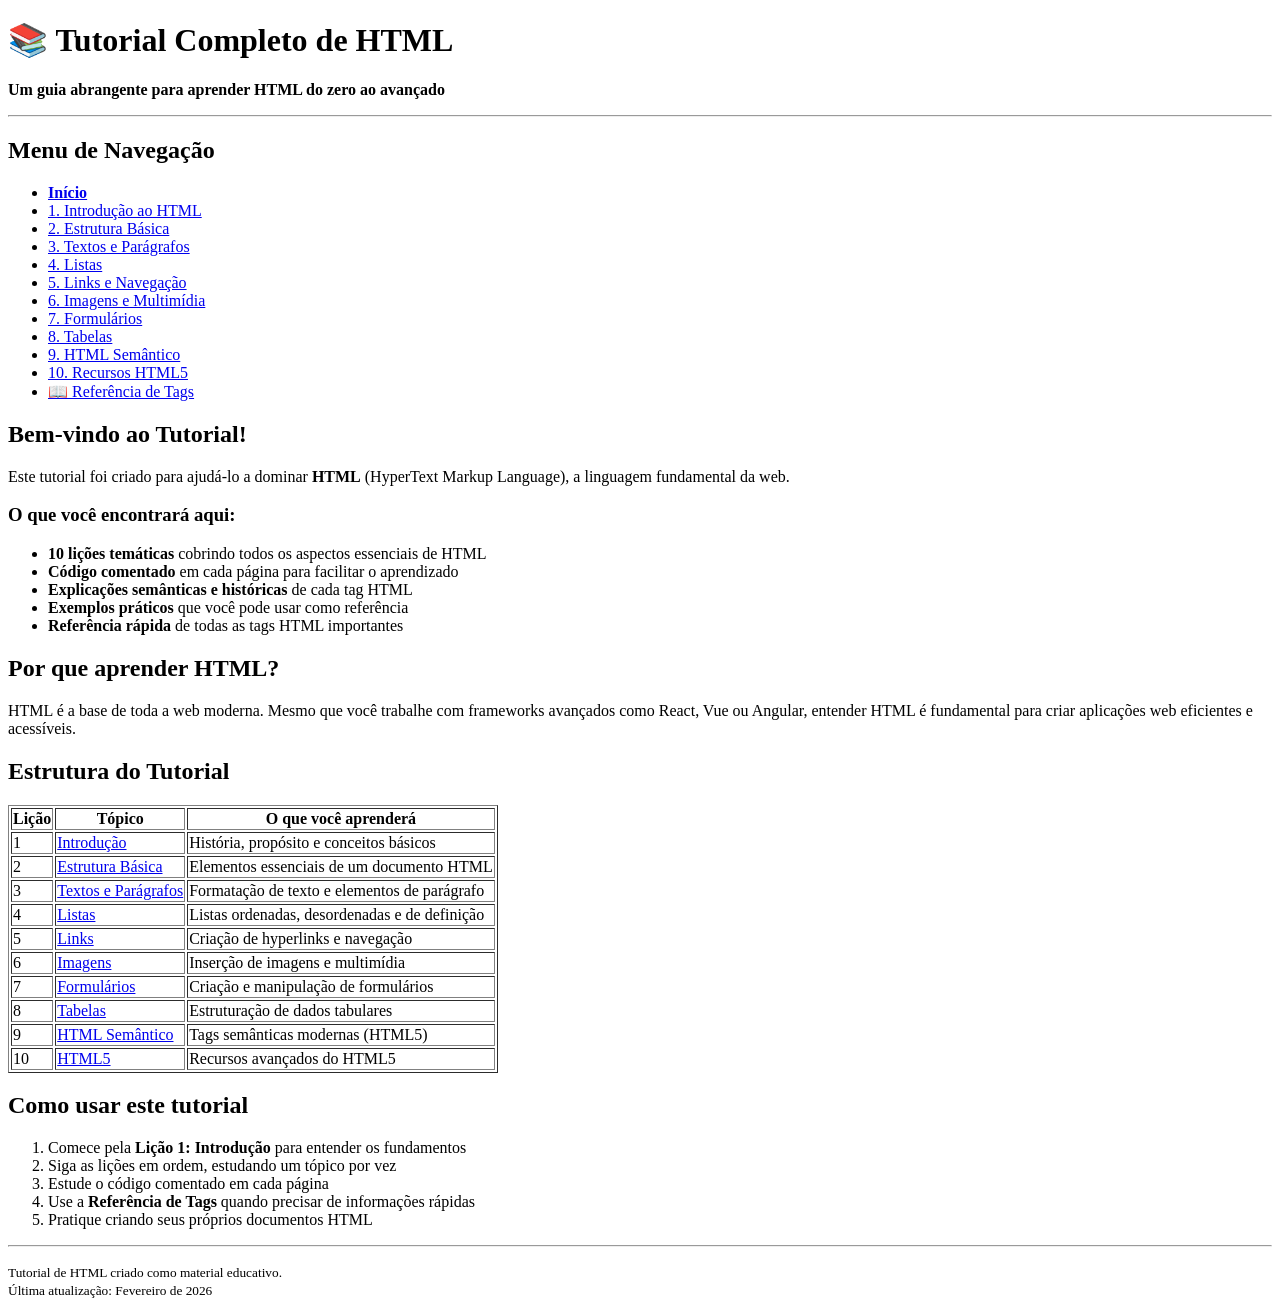
<file: index.html>
<!DOCTYPE html>
<html lang="pt-BR">
<head>
    <!-- Meta tags obrigatórias para configurar o documento HTML -->
    <meta charset="UTF-8">
    <meta name="viewport" content="width=device-width, initial-scale=1.0">
    <title>Tutorial Completo de HTML - Página Inicial</title>
</head>
<body>
    <!-- Estrutura semântica básica com header, nav, main e footer -->
    
    <header>
        <h1>📚 Tutorial Completo de HTML</h1>
        <p>
            <strong>Um guia abrangente para aprender HTML do zero ao avançado</strong>
        </p>
        <hr>
    </header>

    <!-- Menu de navegação principal -->
    <nav>
        <h2>Menu de Navegação</h2>
        <ul>
            <li><a href="index.html"><strong>Início</strong></a></li>
            <li><a href="01-introducao.html">1. Introdução ao HTML</a></li>
            <li><a href="02-estrutura-basica.html">2. Estrutura Básica</a></li>
            <li><a href="03-textos-paragrafos.html">3. Textos e Parágrafos</a></li>
            <li><a href="04-listas.html">4. Listas</a></li>
            <li><a href="05-links-navegacao.html">5. Links e Navegação</a></li>
            <li><a href="06-imagens.html">6. Imagens e Multimídia</a></li>
            <li><a href="07-formularios.html">7. Formulários</a></li>
            <li><a href="08-tabelas.html">8. Tabelas</a></li>
            <li><a href="09-semantica.html">9. HTML Semântico</a></li>
            <li><a href="10-html5.html">10. Recursos HTML5</a></li>
            <li><a href="referencia-tags.html">📖 Referência de Tags</a></li>
        </ul>
    </nav>

    <!-- Conteúdo principal da página -->
    <main>
        <section>
            <h2>Bem-vindo ao Tutorial!</h2>
            <p>
                Este tutorial foi criado para ajudá-lo a dominar <strong>HTML</strong> 
                (HyperText Markup Language), a linguagem fundamental da web.
            </p>

            <h3>O que você encontrará aqui:</h3>
            <ul>
                <li><strong>10 lições temáticas</strong> cobrindo todos os aspectos essenciais de HTML</li>
                <li><strong>Código comentado</strong> em cada página para facilitar o aprendizado</li>
                <li><strong>Explicações semânticas e históricas</strong> de cada tag HTML</li>
                <li><strong>Exemplos práticos</strong> que você pode usar como referência</li>
                <li><strong>Referência rápida</strong> de todas as tags HTML importantes</li>
            </ul>
        </section>

        <section>
            <h2>Por que aprender HTML?</h2>
            <p>
                HTML é a base de toda a web moderna. Mesmo que você trabalhe com frameworks 
                avançados como React, Vue ou Angular, entender HTML é fundamental para criar 
                aplicações web eficientes e acessíveis.
            </p>
        </section>

        <section>
            <h2>Estrutura do Tutorial</h2>
            <table border="1">
                <thead>
                    <tr>
                        <th>Lição</th>
                        <th>Tópico</th>
                        <th>O que você aprenderá</th>
                    </tr>
                </thead>
                <tbody>
                    <tr>
                        <td>1</td>
                        <td><a href="01-introducao.html">Introdução</a></td>
                        <td>História, propósito e conceitos básicos</td>
                    </tr>
                    <tr>
                        <td>2</td>
                        <td><a href="02-estrutura-basica.html">Estrutura Básica</a></td>
                        <td>Elementos essenciais de um documento HTML</td>
                    </tr>
                    <tr>
                        <td>3</td>
                        <td><a href="03-textos-paragrafos.html">Textos e Parágrafos</a></td>
                        <td>Formatação de texto e elementos de parágrafo</td>
                    </tr>
                    <tr>
                        <td>4</td>
                        <td><a href="04-listas.html">Listas</a></td>
                        <td>Listas ordenadas, desordenadas e de definição</td>
                    </tr>
                    <tr>
                        <td>5</td>
                        <td><a href="05-links-navegacao.html">Links</a></td>
                        <td>Criação de hyperlinks e navegação</td>
                    </tr>
                    <tr>
                        <td>6</td>
                        <td><a href="06-imagens.html">Imagens</a></td>
                        <td>Inserção de imagens e multimídia</td>
                    </tr>
                    <tr>
                        <td>7</td>
                        <td><a href="07-formularios.html">Formulários</a></td>
                        <td>Criação e manipulação de formulários</td>
                    </tr>
                    <tr>
                        <td>8</td>
                        <td><a href="08-tabelas.html">Tabelas</a></td>
                        <td>Estruturação de dados tabulares</td>
                    </tr>
                    <tr>
                        <td>9</td>
                        <td><a href="09-semantica.html">HTML Semântico</a></td>
                        <td>Tags semânticas modernas (HTML5)</td>
                    </tr>
                    <tr>
                        <td>10</td>
                        <td><a href="10-html5.html">HTML5</a></td>
                        <td>Recursos avançados do HTML5</td>
                    </tr>
                </tbody>
            </table>
        </section>

        <section>
            <h2>Como usar este tutorial</h2>
            <ol>
                <li>Comece pela <strong>Lição 1: Introdução</strong> para entender os fundamentos</li>
                <li>Siga as lições em ordem, estudando um tópico por vez</li>
                <li>Estude o código comentado em cada página</li>
                <li>Use a <strong>Referência de Tags</strong> quando precisar de informações rápidas</li>
                <li>Pratique criando seus próprios documentos HTML</li>
            </ol>
        </section>

    </main>

    <!-- Rodapé do site -->
    <footer>
        <hr>
        <p>
            <small>
                Tutorial de HTML criado como material educativo.
                <br>
                Última atualização: Fevereiro de 2026
            </small>
        </p>
    </footer>

</body>
</html>
</file>
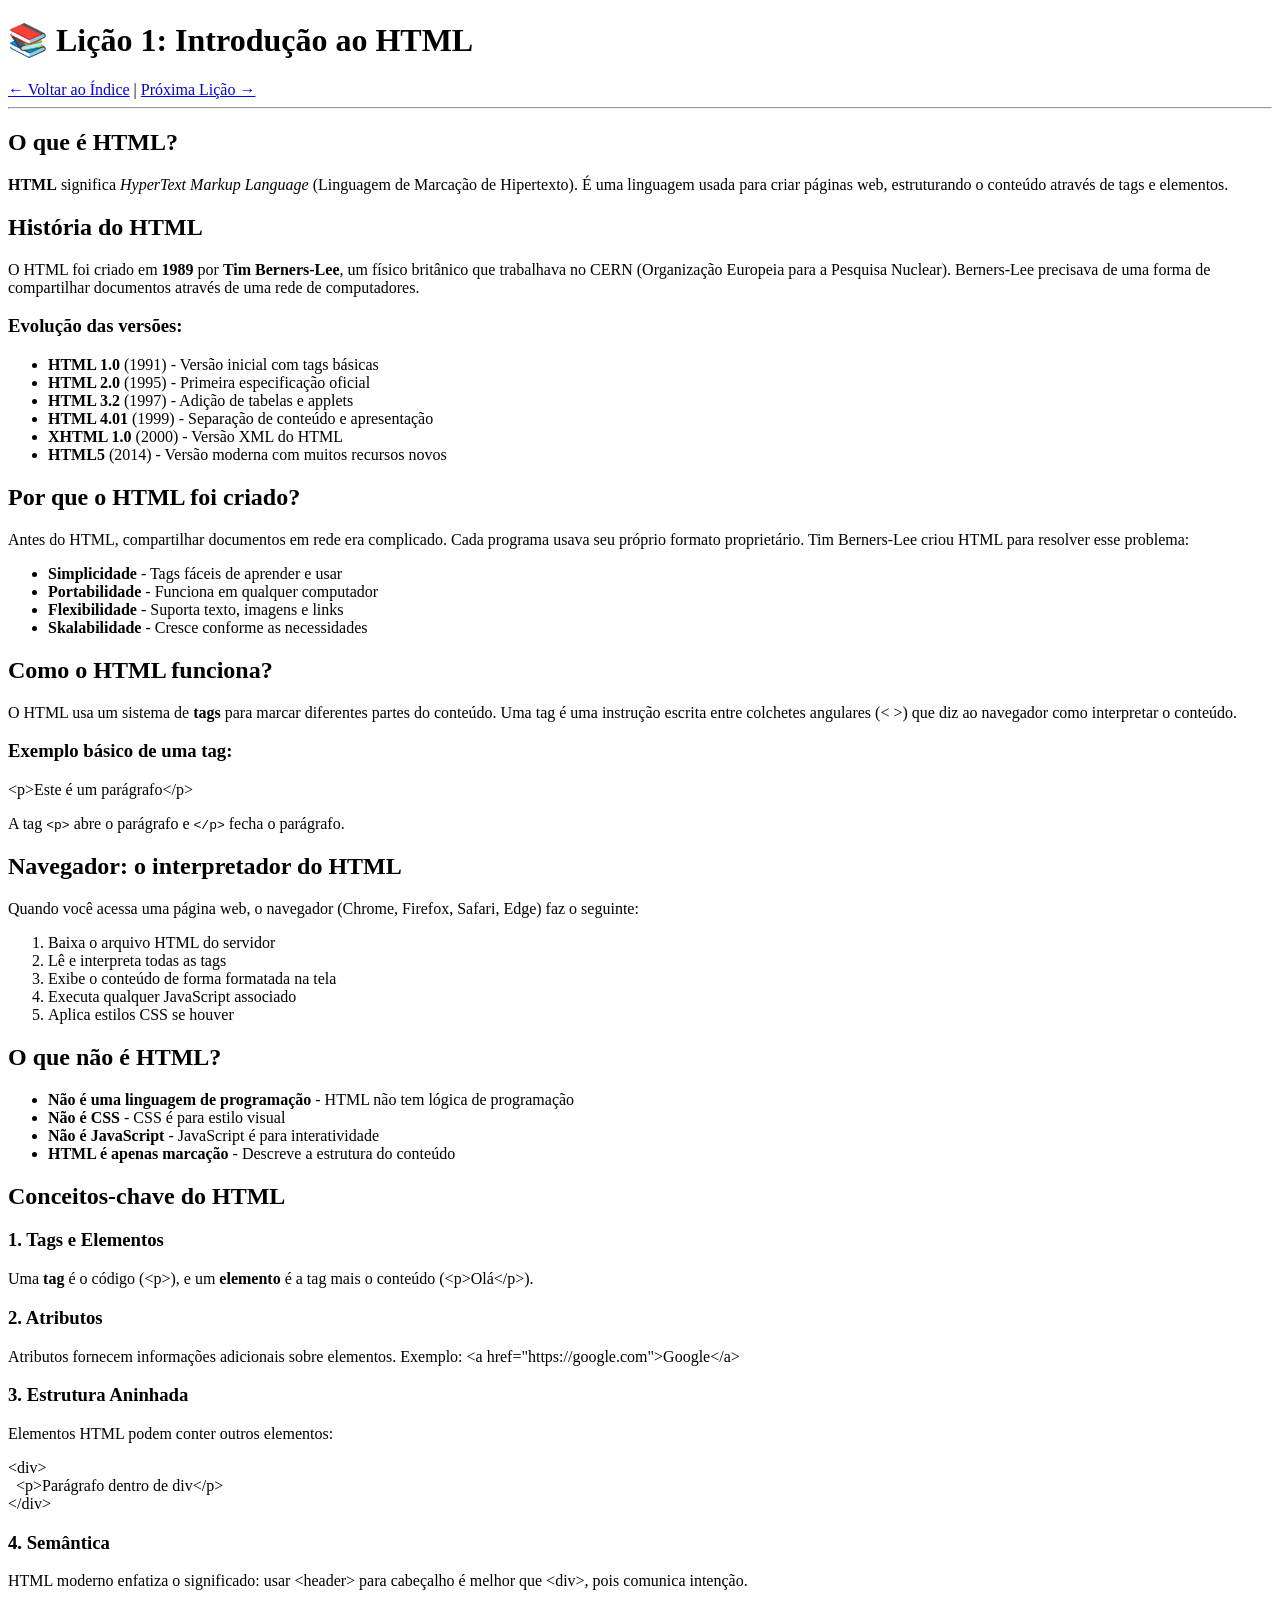
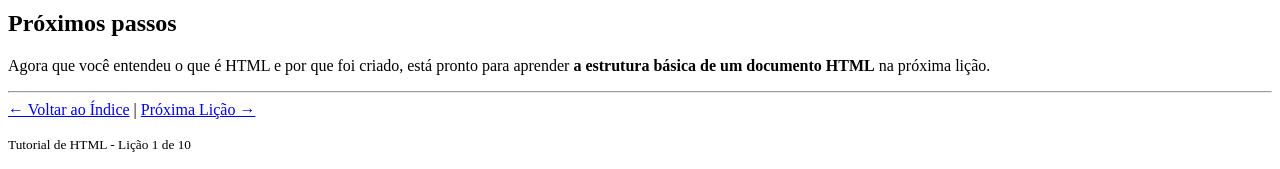
<file: 01-introducao.html>
<!DOCTYPE html>
<html lang="pt-BR">
<head>
    <meta charset="UTF-8">
    <meta name="viewport" content="width=device-width, initial-scale=1.0">
    <title>Lição 1: Introdução ao HTML</title>
</head>
<body>

    <header>
        <h1>📚 Lição 1: Introdução ao HTML</h1>
        <nav>
            <a href="index.html">← Voltar ao Índice</a> | 
            <a href="02-estrutura-basica.html">Próxima Lição →</a>
        </nav>
        <hr>
    </header>

    <main>
        <section>
            <h2>O que é HTML?</h2>
            <p>
                <strong>HTML</strong> significa <em>HyperText Markup Language</em> 
                (Linguagem de Marcação de Hipertexto). É uma linguagem usada para 
                criar páginas web, estruturando o conteúdo através de tags e elementos.
            </p>
        </section>

        <section>
            <h2>História do HTML</h2>
            <p>
                O HTML foi criado em <strong>1989</strong> por <strong>Tim Berners-Lee</strong>, 
                um físico britânico que trabalhava no CERN (Organização Europeia para a Pesquisa Nuclear). 
                Berners-Lee precisava de uma forma de compartilhar documentos através de uma rede de computadores.
            </p>

            <h3>Evolução das versões:</h3>
            <ul>
                <li><strong>HTML 1.0</strong> (1991) - Versão inicial com tags básicas</li>
                <li><strong>HTML 2.0</strong> (1995) - Primeira especificação oficial</li>
                <li><strong>HTML 3.2</strong> (1997) - Adição de tabelas e applets</li>
                <li><strong>HTML 4.01</strong> (1999) - Separação de conteúdo e apresentação</li>
                <li><strong>XHTML 1.0</strong> (2000) - Versão XML do HTML</li>
                <li><strong>HTML5</strong> (2014) - Versão moderna com muitos recursos novos</li>
            </ul>
        </section>

        <section>
            <h2>Por que o HTML foi criado?</h2>
            <p>
                Antes do HTML, compartilhar documentos em rede era complicado. Cada programa usava 
                seu próprio formato proprietário. Tim Berners-Lee criou HTML para resolver esse problema:
            </p>
            <ul>
                <li><strong>Simplicidade</strong> - Tags fáceis de aprender e usar</li>
                <li><strong>Portabilidade</strong> - Funciona em qualquer computador</li>
                <li><strong>Flexibilidade</strong> - Suporta texto, imagens e links</li>
                <li><strong>Skalabilidade</strong> - Cresce conforme as necessidades</li>
            </ul>
        </section>

        <section>
            <h2>Como o HTML funciona?</h2>
            <p>
                O HTML usa um sistema de <strong>tags</strong> para marcar diferentes partes do conteúdo. 
                Uma tag é uma instrução escrita entre colchetes angulares (&lt; &gt;) que diz ao navegador 
                como interpretar o conteúdo.
            </p>

            <h3>Exemplo básico de uma tag:</h3>
            <p>
                &lt;p&gt;Este é um parágrafo&lt;/p&gt;
            </p>
            <p>
                A tag <code>&lt;p&gt;</code> abre o parágrafo e 
                <code>&lt;/p&gt;</code> fecha o parágrafo.
            </p>
        </section>

        <section>
            <h2>Navegador: o interpretador do HTML</h2>
            <p>
                Quando você acessa uma página web, o navegador (Chrome, Firefox, Safari, Edge) 
                faz o seguinte:
            </p>
            <ol>
                <li>Baixa o arquivo HTML do servidor</li>
                <li>Lê e interpreta todas as tags</li>
                <li>Exibe o conteúdo de forma formatada na tela</li>
                <li>Executa qualquer JavaScript associado</li>
                <li>Aplica estilos CSS se houver</li>
            </ol>
        </section>

        <section>
            <h2>O que não é HTML?</h2>
            <ul>
                <li><strong>Não é uma linguagem de programação</strong> - HTML não tem lógica de programação</li>
                <li><strong>Não é CSS</strong> - CSS é para estilo visual</li>
                <li><strong>Não é JavaScript</strong> - JavaScript é para interatividade</li>
                <li><strong>HTML é apenas marcação</strong> - Descreve a estrutura do conteúdo</li>
            </ul>
        </section>

        <section>
            <h2>Conceitos-chave do HTML</h2>

            <h3>1. Tags e Elementos</h3>
            <p>
                Uma <strong>tag</strong> é o código (&lt;p&gt;), 
                e um <strong>elemento</strong> é a tag mais o conteúdo (&lt;p&gt;Olá&lt;/p&gt;).
            </p>

            <h3>2. Atributos</h3>
            <p>
                Atributos fornecem informações adicionais sobre elementos. 
                Exemplo: &lt;a href="https://google.com"&gt;Google&lt;/a&gt;
            </p>

            <h3>3. Estrutura Aninhada</h3>
            <p>
                Elementos HTML podem conter outros elementos:
            </p>
            <p>
                &lt;div&gt;<br>
                &nbsp;&nbsp;&lt;p&gt;Parágrafo dentro de div&lt;/p&gt;<br>
                &lt;/div&gt;
            </p>

            <h3>4. Semântica</h3>
            <p>
                HTML moderno enfatiza o significado: usar &lt;header&gt; para cabeçalho 
                é melhor que &lt;div&gt;, pois comunica intenção.
            </p>
        </section>

        <section>
            <h2>Próximos passos</h2>
            <p>
                Agora que você entendeu o que é HTML e por que foi criado, 
                está pronto para aprender <strong>a estrutura básica de um documento HTML</strong> 
                na próxima lição.
            </p>
        </section>

    </main>

    <footer>
        <hr>
        <nav>
            <a href="index.html">← Voltar ao Índice</a> | 
            <a href="02-estrutura-basica.html">Próxima Lição →</a>
        </nav>
        <p><small>Tutorial de HTML - Lição 1 de 10</small></p>
    </footer>

</body>
</html>
</file>
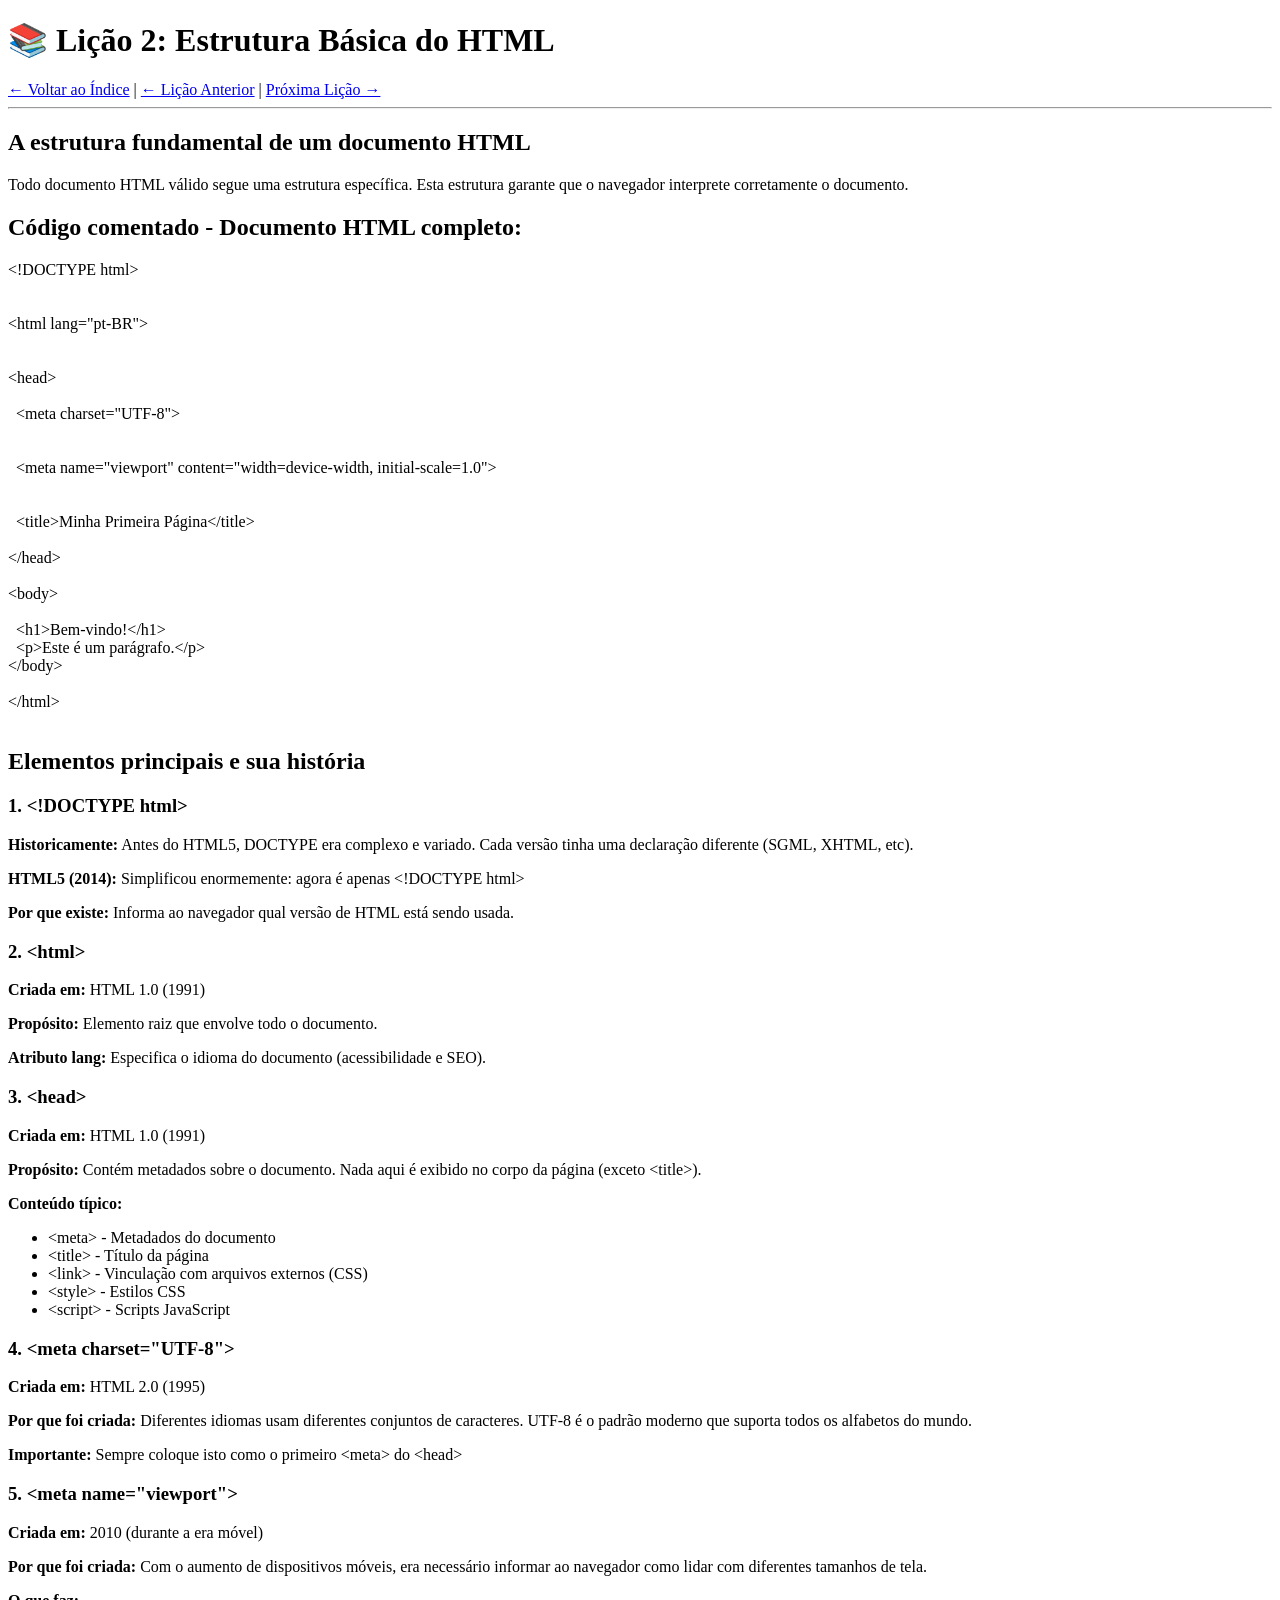
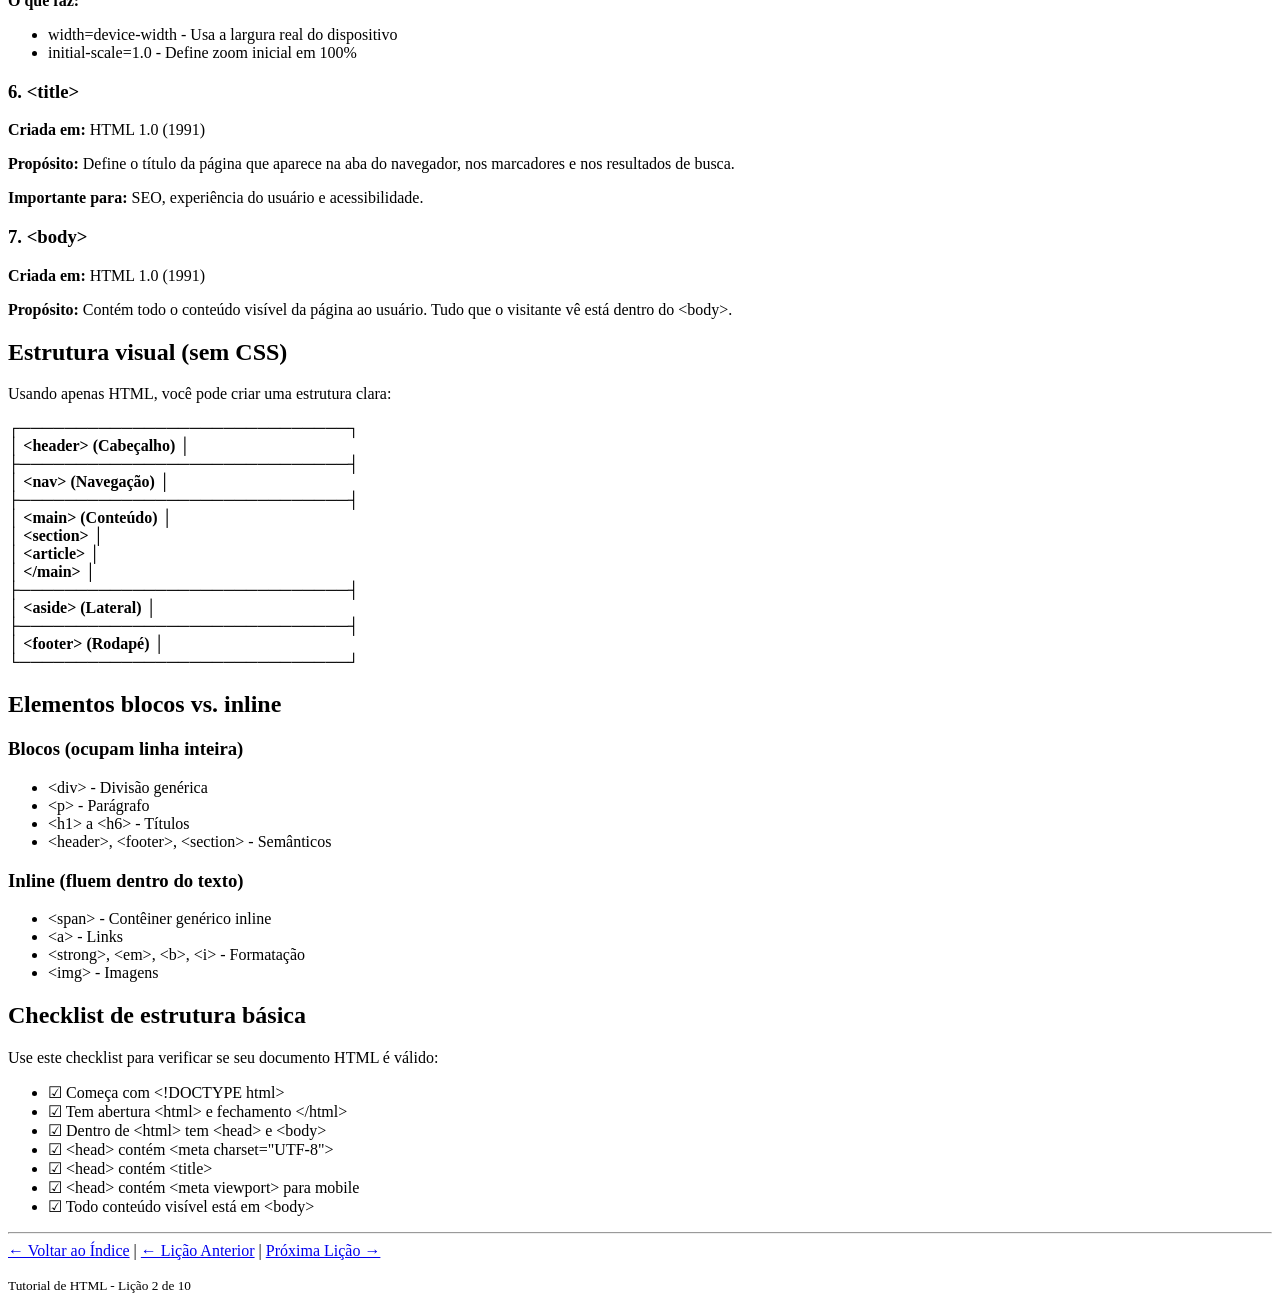
<file: 02-estrutura-basica.html>
<!DOCTYPE html>
<html lang="pt-BR">
<head>
    <meta charset="UTF-8">
    <meta name="viewport" content="width=device-width, initial-scale=1.0">
    <title>Lição 2: Estrutura Básica do HTML</title>
</head>
<body>

    <header>
        <h1>📚 Lição 2: Estrutura Básica do HTML</h1>
        <nav>
            <a href="index.html">← Voltar ao Índice</a> | 
            <a href="01-introducao.html">← Lição Anterior</a> |
            <a href="03-textos-paragrafos.html">Próxima Lição →</a>
        </nav>
        <hr>
    </header>

    <main>
        <section>
            <h2>A estrutura fundamental de um documento HTML</h2>
            <p>
                Todo documento HTML válido segue uma estrutura específica. 
                Esta estrutura garante que o navegador interprete corretamente o documento.
            </p>
        </section>

        <!-- Exemplo completo com comentários -->
        <section>
            <h2>Código comentado - Documento HTML completo:</h2>
            <p>
                &lt;!DOCTYPE html&gt;<br>
                <!-- DOCTYPE declara a versão do HTML (HTML5 neste caso) --><br>
                <br>
                &lt;html lang="pt-BR"&gt;<br>
                <!-- Abre a tag raiz do documento. Lang especifica o idioma --><br>
                <br>
                &lt;head&gt;<br>
                <!-- Seção de metadados e configurações do documento --><br>
                &nbsp;&nbsp;&lt;meta charset="UTF-8"&gt;<br>
                <!-- Define o conjunto de caracteres (UTF-8 para suportar acentos) --><br>
                <br>
                &nbsp;&nbsp;&lt;meta name="viewport" content="width=device-width, initial-scale=1.0"&gt;<br>
                <!-- Configura viewport para sites responsivos --><br>
                <br>
                &nbsp;&nbsp;&lt;title&gt;Minha Primeira Página&lt;/title&gt;<br>
                <!-- Título que aparece na aba do navegador --><br>
                &lt;/head&gt;<br>
                <br>
                &lt;body&gt;<br>
                <!-- Aqui vai todo o conteúdo visível da página --><br>
                &nbsp;&nbsp;&lt;h1&gt;Bem-vindo!&lt;/h1&gt;<br>
                &nbsp;&nbsp;&lt;p&gt;Este é um parágrafo.&lt;/p&gt;<br>
                &lt;/body&gt;<br>
                <br>
                &lt;/html&gt;<br>
                <!-- Fecha o documento HTML --><br>
            </p>
        </section>

        <section>
            <h2>Elementos principais e sua história</h2>

            <h3>1. &lt;!DOCTYPE html&gt;</h3>
            <p>
                <strong>Historicamente:</strong> Antes do HTML5, DOCTYPE era complexo e variado. 
                Cada versão tinha uma declaração diferente (SGML, XHTML, etc).
            </p>
            <p>
                <strong>HTML5 (2014):</strong> Simplificou enormemente: agora é apenas &lt;!DOCTYPE html&gt;
            </p>
            <p>
                <strong>Por que existe:</strong> Informa ao navegador qual versão de HTML está sendo usada.
            </p>

            <h3>2. &lt;html&gt;</h3>
            <p>
                <strong>Criada em:</strong> HTML 1.0 (1991)
            </p>
            <p>
                <strong>Propósito:</strong> Elemento raiz que envolve todo o documento.
            </p>
            <p>
                <strong>Atributo lang:</strong> Especifica o idioma do documento (acessibilidade e SEO).
            </p>

            <h3>3. &lt;head&gt;</h3>
            <p>
                <strong>Criada em:</strong> HTML 1.0 (1991)
            </p>
            <p>
                <strong>Propósito:</strong> Contém metadados sobre o documento. 
                Nada aqui é exibido no corpo da página (exceto &lt;title&gt;).
            </p>
            <p>
                <strong>Conteúdo típico:</strong>
            </p>
            <ul>
                <li>&lt;meta&gt; - Metadados do documento</li>
                <li>&lt;title&gt; - Título da página</li>
                <li>&lt;link&gt; - Vinculação com arquivos externos (CSS)</li>
                <li>&lt;style&gt; - Estilos CSS</li>
                <li>&lt;script&gt; - Scripts JavaScript</li>
            </ul>

            <h3>4. &lt;meta charset="UTF-8"&gt;</h3>
            <p>
                <strong>Criada em:</strong> HTML 2.0 (1995)
            </p>
            <p>
                <strong>Por que foi criada:</strong> Diferentes idiomas usam diferentes conjuntos de caracteres. 
                UTF-8 é o padrão moderno que suporta todos os alfabetos do mundo.
            </p>
            <p>
                <strong>Importante:</strong> Sempre coloque isto como o primeiro &lt;meta&gt; do &lt;head&gt;
            </p>

            <h3>5. &lt;meta name="viewport"&gt;</h3>
            <p>
                <strong>Criada em:</strong> 2010 (durante a era móvel)
            </p>
            <p>
                <strong>Por que foi criada:</strong> Com o aumento de dispositivos móveis, 
                era necessário informar ao navegador como lidar com diferentes tamanhos de tela.
            </p>
            <p>
                <strong>O que faz:</strong> 
            </p>
            <ul>
                <li>width=device-width - Usa a largura real do dispositivo</li>
                <li>initial-scale=1.0 - Define zoom inicial em 100%</li>
            </ul>

            <h3>6. &lt;title&gt;</h3>
            <p>
                <strong>Criada em:</strong> HTML 1.0 (1991)
            </p>
            <p>
                <strong>Propósito:</strong> Define o título da página que aparece na aba do navegador, 
                nos marcadores e nos resultados de busca.
            </p>
            <p>
                <strong>Importante para:</strong> SEO, experiência do usuário e acessibilidade.
            </p>

            <h3>7. &lt;body&gt;</h3>
            <p>
                <strong>Criada em:</strong> HTML 1.0 (1991)
            </p>
            <p>
                <strong>Propósito:</strong> Contém todo o conteúdo visível da página ao usuário. 
                Tudo que o visitante vê está dentro do &lt;body&gt;.
            </p>
        </section>

        <section>
            <h2>Estrutura visual (sem CSS)</h2>
            <p>
                Usando apenas HTML, você pode criar uma estrutura clara:
            </p>

            <p>
                <strong>┌─────────────────────────────┐</strong><br>
                <strong>│ &lt;header&gt; (Cabeçalho)    │</strong><br>
                <strong>├─────────────────────────────┤</strong><br>
                <strong>│ &lt;nav&gt; (Navegação)      │</strong><br>
                <strong>├─────────────────────────────┤</strong><br>
                <strong>│ &lt;main&gt; (Conteúdo)      │</strong><br>
                <strong>│   &lt;section&gt;            │</strong><br>
                <strong>│   &lt;article&gt;            │</strong><br>
                <strong>│ &lt;/main&gt;               │</strong><br>
                <strong>├─────────────────────────────┤</strong><br>
                <strong>│ &lt;aside&gt; (Lateral)      │</strong><br>
                <strong>├─────────────────────────────┤</strong><br>
                <strong>│ &lt;footer&gt; (Rodapé)      │</strong><br>
                <strong>└─────────────────────────────┘</strong>
            </p>
        </section>

        <section>
            <h2>Elementos blocos vs. inline</h2>

            <h3>Blocos (ocupam linha inteira)</h3>
            <ul>
                <li>&lt;div&gt; - Divisão genérica</li>
                <li>&lt;p&gt; - Parágrafo</li>
                <li>&lt;h1&gt; a &lt;h6&gt; - Títulos</li>
                <li>&lt;header&gt;, &lt;footer&gt;, &lt;section&gt; - Semânticos</li>
            </ul>

            <h3>Inline (fluem dentro do texto)</h3>
            <ul>
                <li>&lt;span&gt; - Contêiner genérico inline</li>
                <li>&lt;a&gt; - Links</li>
                <li>&lt;strong&gt;, &lt;em&gt;, &lt;b&gt;, &lt;i&gt; - Formatação</li>
                <li>&lt;img&gt; - Imagens</li>
            </ul>
        </section>

        <section>
            <h2>Checklist de estrutura básica</h2>
            <p>
                Use este checklist para verificar se seu documento HTML é válido:
            </p>
            <ul>
                <li>☑ Começa com &lt;!DOCTYPE html&gt;</li>
                <li>☑ Tem abertura &lt;html&gt; e fechamento &lt;/html&gt;</li>
                <li>☑ Dentro de &lt;html&gt; tem &lt;head&gt; e &lt;body&gt;</li>
                <li>☑ &lt;head&gt; contém &lt;meta charset="UTF-8"&gt;</li>
                <li>☑ &lt;head&gt; contém &lt;title&gt;</li>
                <li>☑ &lt;head&gt; contém &lt;meta viewport&gt; para mobile</li>
                <li>☑ Todo conteúdo visível está em &lt;body&gt;</li>
            </ul>
        </section>

    </main>

    <footer>
        <hr>
        <nav>
            <a href="index.html">← Voltar ao Índice</a> | 
            <a href="01-introducao.html">← Lição Anterior</a> |
            <a href="03-textos-paragrafos.html">Próxima Lição →</a>
        </nav>
        <p><small>Tutorial de HTML - Lição 2 de 10</small></p>
    </footer>

</body>
</html>
</file>
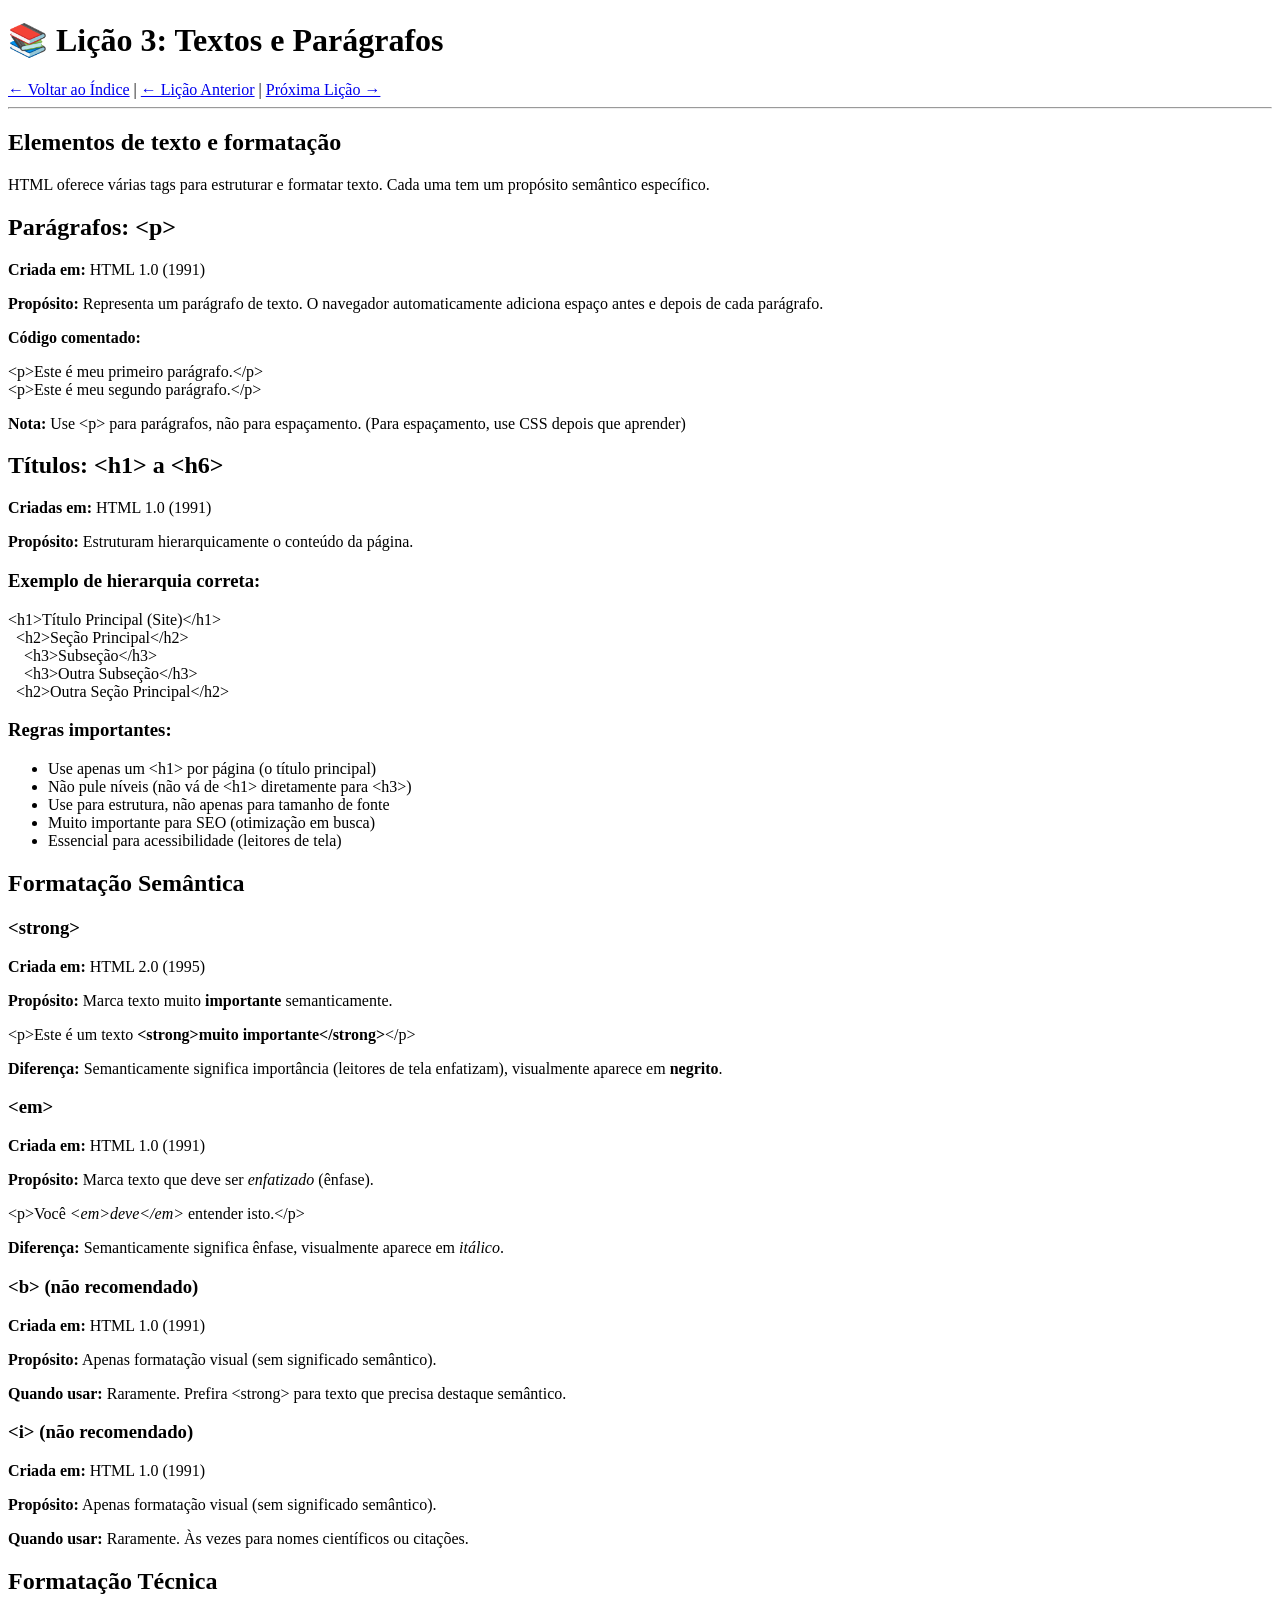
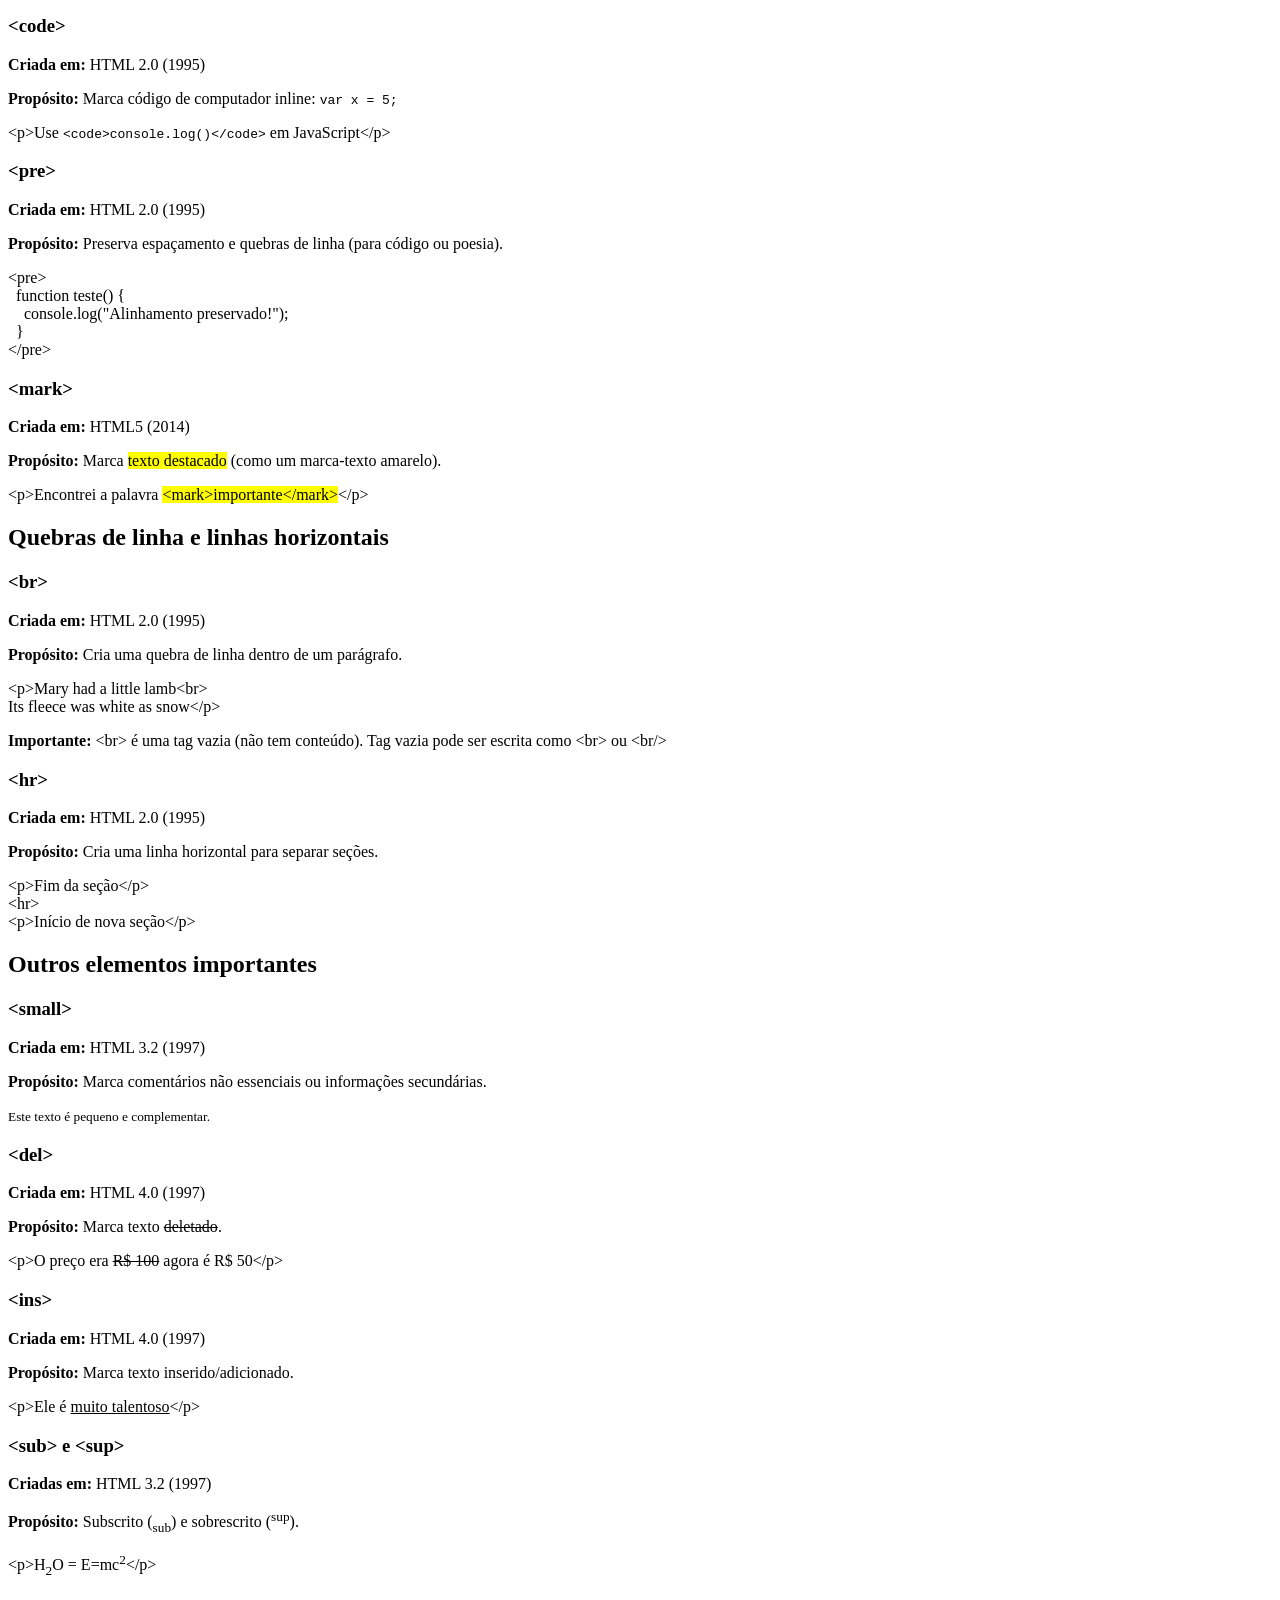
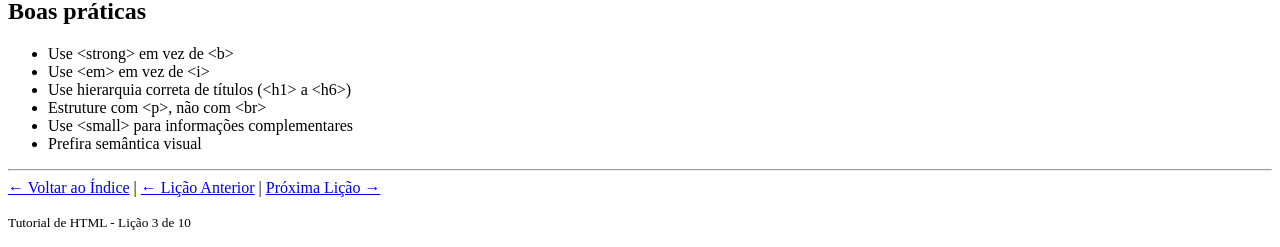
<file: 03-textos-paragrafos.html>
<!DOCTYPE html>
<html lang="pt-BR">
<head>
    <meta charset="UTF-8">
    <meta name="viewport" content="width=device-width, initial-scale=1.0">
    <title>Lição 3: Textos e Parágrafos</title>
</head>
<body>

    <header>
        <h1>📚 Lição 3: Textos e Parágrafos</h1>
        <nav>
            <a href="index.html">← Voltar ao Índice</a> | 
            <a href="02-estrutura-basica.html">← Lição Anterior</a> |
            <a href="04-listas.html">Próxima Lição →</a>
        </nav>
        <hr>
    </header>

    <main>
        <section>
            <h2>Elementos de texto e formatação</h2>
            <p>
                HTML oferece várias tags para estruturar e formatar texto. 
                Cada uma tem um propósito semântico específico.
            </p>
        </section>

        <section>
            <h2>Parágrafos: &lt;p&gt;</h2>
            <p>
                <strong>Criada em:</strong> HTML 1.0 (1991)
            </p>
            <p>
                <strong>Propósito:</strong> Representa um parágrafo de texto. 
                O navegador automaticamente adiciona espaço antes e depois de cada parágrafo.
            </p>
            <p>
                <strong>Código comentado:</strong>
            </p>
            <p>
                &lt;p&gt;Este é meu primeiro parágrafo.&lt;/p&gt;<br>
                &lt;p&gt;Este é meu segundo parágrafo.&lt;/p&gt;
            </p>
            <p>
                <strong>Nota:</strong> Use &lt;p&gt; para parágrafos, não para espaçamento. 
                (Para espaçamento, use CSS depois que aprender)
            </p>
        </section>

        <section>
            <h2>Títulos: &lt;h1&gt; a &lt;h6&gt;</h2>
            <p>
                <strong>Criadas em:</strong> HTML 1.0 (1991)
            </p>
            <p>
                <strong>Propósito:</strong> Estruturam hierarquicamente o conteúdo da página.
            </p>

            <h3>Exemplo de hierarquia correta:</h3>
            <p>
                &lt;h1&gt;Título Principal (Site)&lt;/h1&gt;<br>
                &nbsp;&nbsp;&lt;h2&gt;Seção Principal&lt;/h2&gt;<br>
                &nbsp;&nbsp;&nbsp;&nbsp;&lt;h3&gt;Subseção&lt;/h3&gt;<br>
                &nbsp;&nbsp;&nbsp;&nbsp;&lt;h3&gt;Outra Subseção&lt;/h3&gt;<br>
                &nbsp;&nbsp;&lt;h2&gt;Outra Seção Principal&lt;/h2&gt;
            </p>

            <h3>Regras importantes:</h3>
            <ul>
                <li>Use apenas um &lt;h1&gt; por página (o título principal)</li>
                <li>Não pule níveis (não vá de &lt;h1&gt; diretamente para &lt;h3&gt;)</li>
                <li>Use para estrutura, não apenas para tamanho de fonte</li>
                <li>Muito importante para SEO (otimização em busca)</li>
                <li>Essencial para acessibilidade (leitores de tela)</li>
            </ul>
        </section>

        <section>
            <h2>Formatação Semântica</h2>

            <h3>&lt;strong&gt;</h3>
            <p>
                <strong>Criada em:</strong> HTML 2.0 (1995)
            </p>
            <p>
                <strong>Propósito:</strong> Marca texto muito <strong>importante</strong> semanticamente.
            </p>
            <p>
                &lt;p&gt;Este é um texto <strong>&lt;strong&gt;muito importante&lt;/strong&gt;</strong>&lt;/p&gt;
            </p>
            <p>
                <strong>Diferença:</strong> Semanticamente significa importância (leitores de tela enfatizam), 
                visualmente aparece em <strong>negrito</strong>.
            </p>

            <h3>&lt;em&gt;</h3>
            <p>
                <strong>Criada em:</strong> HTML 1.0 (1991)
            </p>
            <p>
                <strong>Propósito:</strong> Marca texto que deve ser <em>enfatizado</em> (ênfase).
            </p>
            <p>
                &lt;p&gt;Você <em>&lt;em&gt;deve&lt;/em&gt;</em> entender isto.&lt;/p&gt;
            </p>
            <p>
                <strong>Diferença:</strong> Semanticamente significa ênfase, visualmente aparece em <em>itálico</em>.
            </p>

            <h3>&lt;b&gt; (não recomendado)</h3>
            <p>
                <strong>Criada em:</strong> HTML 1.0 (1991)
            </p>
            <p>
                <strong>Propósito:</strong> Apenas formatação visual (sem significado semântico).
            </p>
            <p>
                <strong>Quando usar:</strong> Raramente. Prefira &lt;strong&gt; para texto que precisa destaque semântico.
            </p>

            <h3>&lt;i&gt; (não recomendado)</h3>
            <p>
                <strong>Criada em:</strong> HTML 1.0 (1991)
            </p>
            <p>
                <strong>Propósito:</strong> Apenas formatação visual (sem significado semântico).
            </p>
            <p>
                <strong>Quando usar:</strong> Raramente. Às vezes para nomes científicos ou citações.
            </p>
        </section>

        <section>
            <h2>Formatação Técnica</h2>

            <h3>&lt;code&gt;</h3>
            <p>
                <strong>Criada em:</strong> HTML 2.0 (1995)
            </p>
            <p>
                <strong>Propósito:</strong> Marca código de computador inline: <code>var x = 5;</code>
            </p>
            <p>
                &lt;p&gt;Use <code>&lt;code&gt;console.log()&lt;/code&gt;</code> em JavaScript&lt;/p&gt;
            </p>

            <h3>&lt;pre&gt;</h3>
            <p>
                <strong>Criada em:</strong> HTML 2.0 (1995)
            </p>
            <p>
                <strong>Propósito:</strong> Preserva espaçamento e quebras de linha (para código ou poesia).
            </p>
            <p>
                &lt;pre&gt;<br>
                &nbsp;&nbsp;function teste() {<br>
                &nbsp;&nbsp;&nbsp;&nbsp;console.log("Alinhamento preservado!");<br>
                &nbsp;&nbsp;}<br>
                &lt;/pre&gt;
            </p>

            <h3>&lt;mark&gt;</h3>
            <p>
                <strong>Criada em:</strong> HTML5 (2014)
            </p>
            <p>
                <strong>Propósito:</strong> Marca <mark>texto destacado</mark> (como um marca-texto amarelo).
            </p>
            <p>
                &lt;p&gt;Encontrei a palavra <mark>&lt;mark&gt;importante&lt;/mark&gt;</mark>&lt;/p&gt;
            </p>
        </section>

        <section>
            <h2>Quebras de linha e linhas horizontais</h2>

            <h3>&lt;br&gt;</h3>
            <p>
                <strong>Criada em:</strong> HTML 2.0 (1995)
            </p>
            <p>
                <strong>Propósito:</strong> Cria uma quebra de linha dentro de um parágrafo.
            </p>
            <p>
                &lt;p&gt;Mary had a little lamb&lt;br&gt;<br>
                Its fleece was white as snow&lt;/p&gt;
            </p>
            <p>
                <strong>Importante:</strong> &lt;br&gt; é uma tag vazia (não tem conteúdo). 
                Tag vazia pode ser escrita como &lt;br&gt; ou &lt;br/&gt;
            </p>

            <h3>&lt;hr&gt;</h3>
            <p>
                <strong>Criada em:</strong> HTML 2.0 (1995)
            </p>
            <p>
                <strong>Propósito:</strong> Cria uma linha horizontal para separar seções.
            </p>
            <p>
                &lt;p&gt;Fim da seção&lt;/p&gt;<br>
                &lt;hr&gt;<br>
                &lt;p&gt;Início de nova seção&lt;/p&gt;
            </p>
        </section>

        <section>
            <h2>Outros elementos importantes</h2>

            <h3>&lt;small&gt;</h3>
            <p>
                <strong>Criada em:</strong> HTML 3.2 (1997)
            </p>
            <p>
                <strong>Propósito:</strong> Marca comentários não essenciais ou informações secundárias.
            </p>
            <p>
                <small>Este texto é pequeno e complementar.</small>
            </p>

            <h3>&lt;del&gt;</h3>
            <p>
                <strong>Criada em:</strong> HTML 4.0 (1997)
            </p>
            <p>
                <strong>Propósito:</strong> Marca texto <del>deletado</del>.
            </p>
            <p>
                &lt;p&gt;O preço era <del>R$ 100</del> agora é R$ 50&lt;/p&gt;
            </p>

            <h3>&lt;ins&gt;</h3>
            <p>
                <strong>Criada em:</strong> HTML 4.0 (1997)
            </p>
            <p>
                <strong>Propósito:</strong> Marca texto inserido/adicionado.
            </p>
            <p>
                &lt;p&gt;Ele é <ins>muito talentoso</ins>&lt;/p&gt;
            </p>

            <h3>&lt;sub&gt; e &lt;sup&gt;</h3>
            <p>
                <strong>Criadas em:</strong> HTML 3.2 (1997)
            </p>
            <p>
                <strong>Propósito:</strong> Subscrito (<sub>sub</sub>) e sobrescrito (<sup>sup</sup>).
            </p>
            <p>
                &lt;p&gt;H<sub>2</sub>O = E=mc<sup>2</sup>&lt;/p&gt;
            </p>
        </section>

        <section>
            <h2>Boas práticas</h2>
            <ul>
                <li>Use &lt;strong&gt; em vez de &lt;b&gt;</li>
                <li>Use &lt;em&gt; em vez de &lt;i&gt;</li>
                <li>Use hierarquia correta de títulos (&lt;h1&gt; a &lt;h6&gt;)</li>
                <li>Estruture com &lt;p&gt;, não com &lt;br&gt;</li>
                <li>Use &lt;small&gt; para informações complementares</li>
                <li>Prefira semântica visual</li>
            </ul>
        </section>

    </main>

    <footer>
        <hr>
        <nav>
            <a href="index.html">← Voltar ao Índice</a> | 
            <a href="02-estrutura-basica.html">← Lição Anterior</a> |
            <a href="04-listas.html">Próxima Lição →</a>
        </nav>
        <p><small>Tutorial de HTML - Lição 3 de 10</small></p>
    </footer>

</body>
</html>
</file>
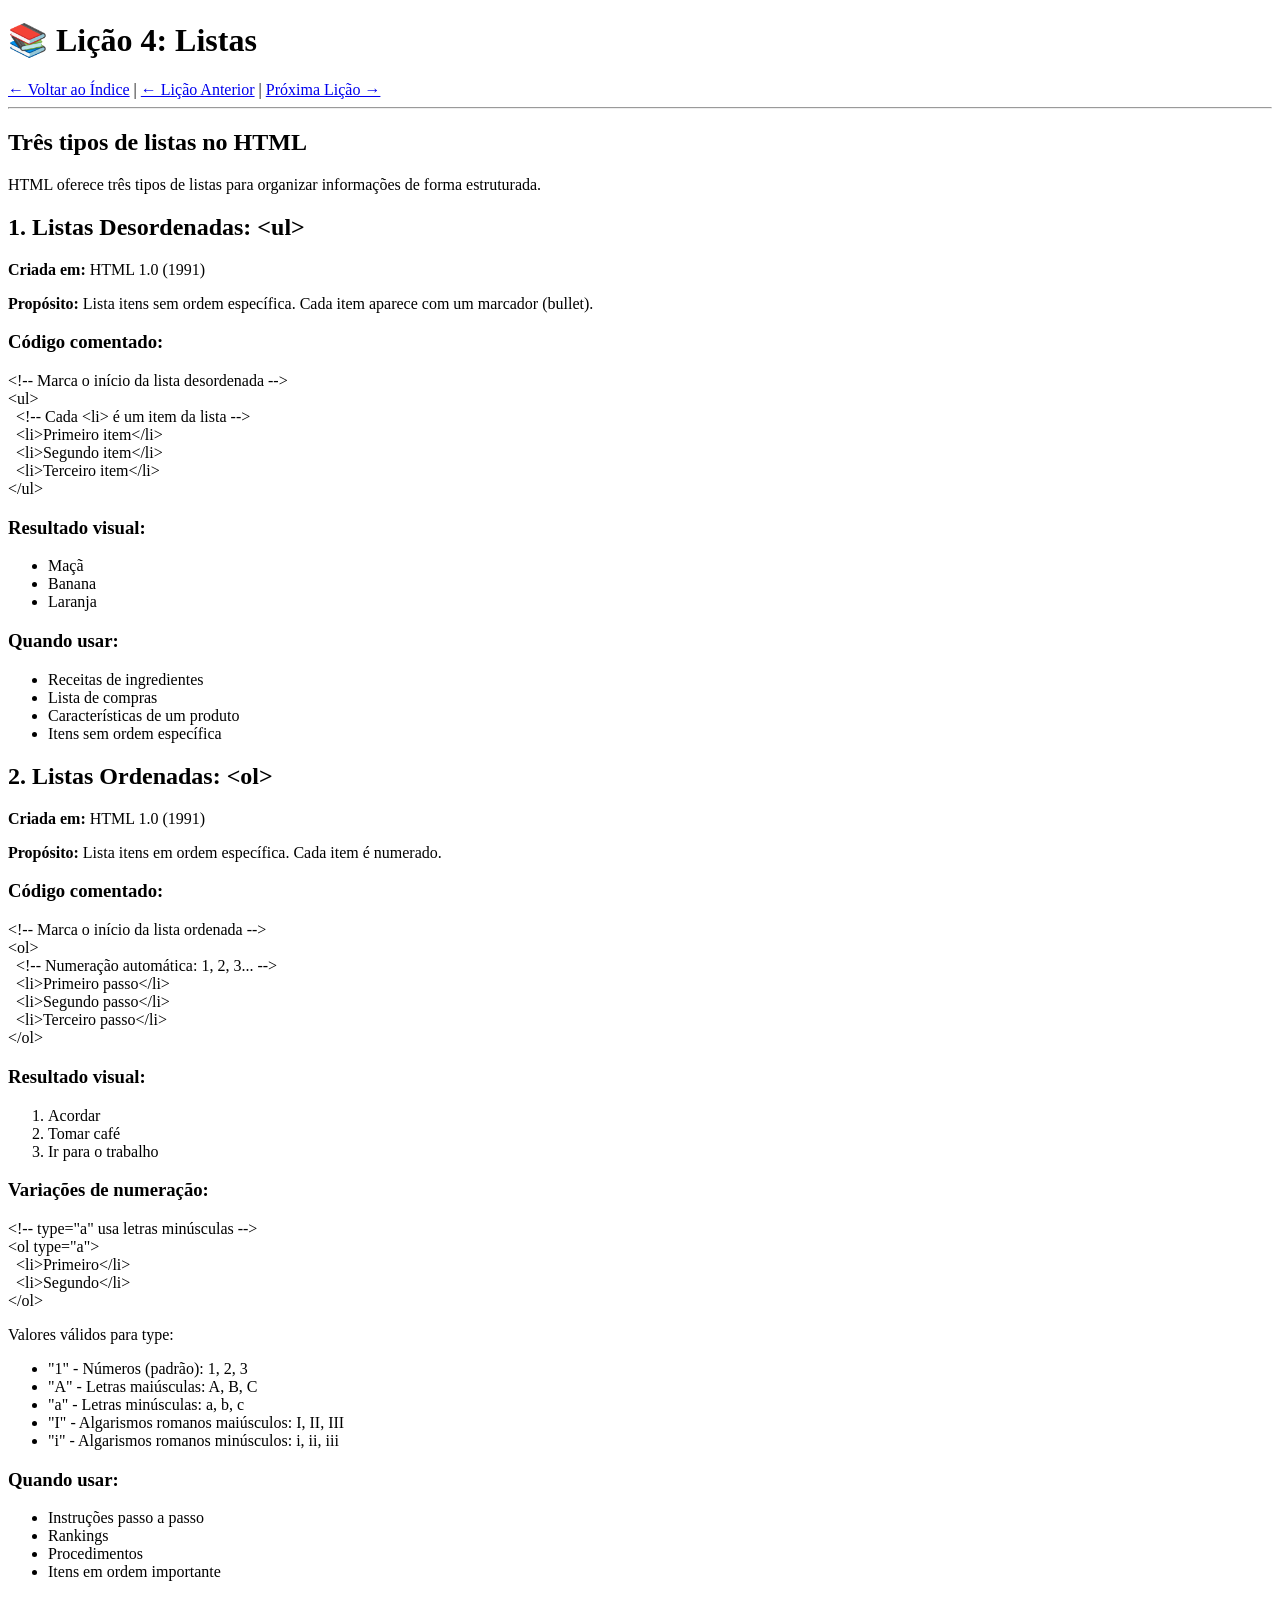
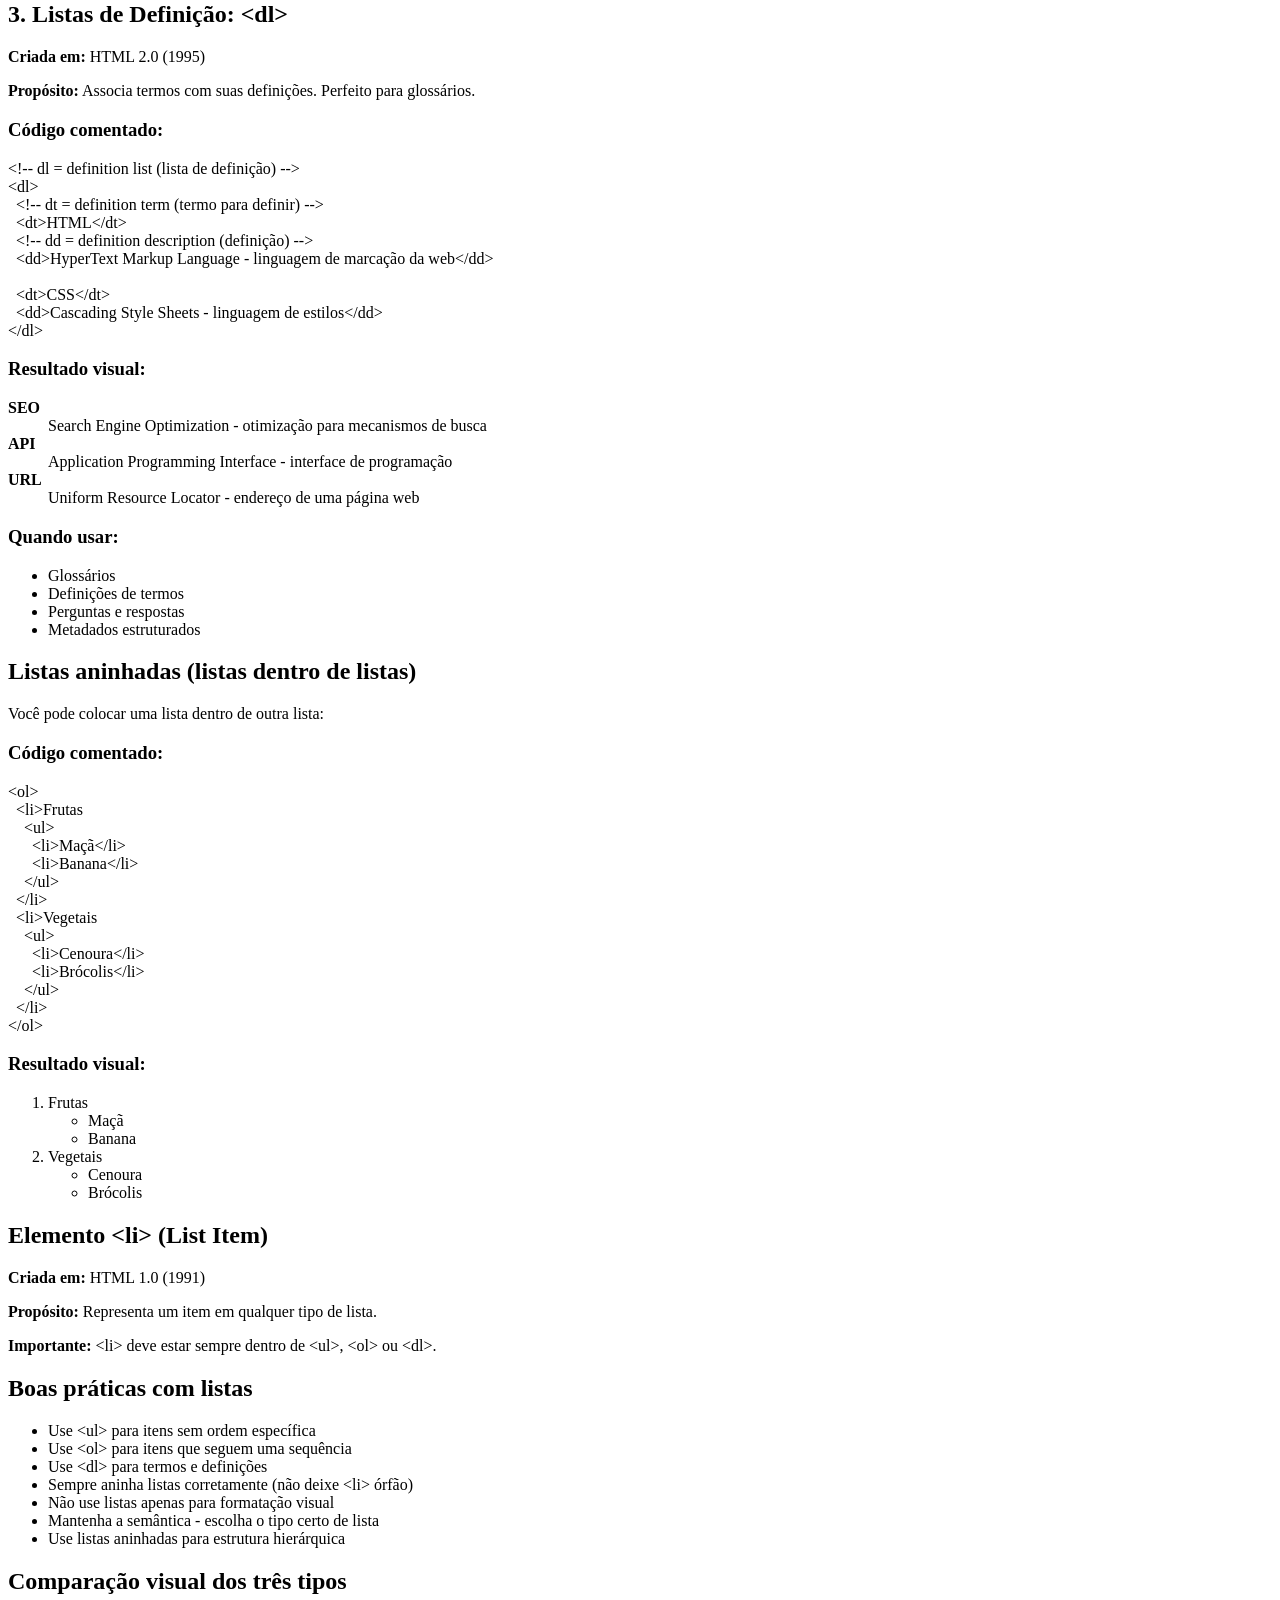
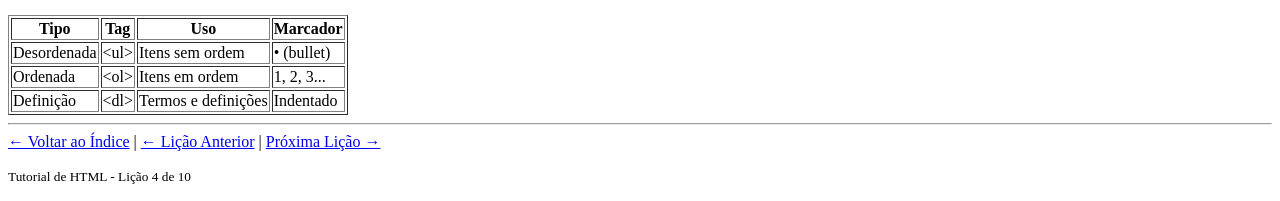
<file: 04-listas.html>
<!DOCTYPE html>
<html lang="pt-BR">
<head>
    <meta charset="UTF-8">
    <meta name="viewport" content="width=device-width, initial-scale=1.0">
    <title>Lição 4: Listas</title>
</head>
<body>

    <header>
        <h1>📚 Lição 4: Listas</h1>
        <nav>
            <a href="index.html">← Voltar ao Índice</a> | 
            <a href="03-textos-paragrafos.html">← Lição Anterior</a> |
            <a href="05-links-navegacao.html">Próxima Lição →</a>
        </nav>
        <hr>
    </header>

    <main>
        <section>
            <h2>Três tipos de listas no HTML</h2>
            <p>
                HTML oferece três tipos de listas para organizar informações de forma estruturada.
            </p>
        </section>

        <section>
            <h2>1. Listas Desordenadas: &lt;ul&gt;</h2>
            <p>
                <strong>Criada em:</strong> HTML 1.0 (1991)
            </p>
            <p>
                <strong>Propósito:</strong> Lista itens sem ordem específica. Cada item aparece com um marcador (bullet).
            </p>

            <h3>Código comentado:</h3>
            <p>
                &lt;!-- Marca o início da lista desordenada --&gt;<br>
                &lt;ul&gt;<br>
                &nbsp;&nbsp;&lt;!-- Cada &lt;li&gt; é um item da lista --&gt;<br>
                &nbsp;&nbsp;&lt;li&gt;Primeiro item&lt;/li&gt;<br>
                &nbsp;&nbsp;&lt;li&gt;Segundo item&lt;/li&gt;<br>
                &nbsp;&nbsp;&lt;li&gt;Terceiro item&lt;/li&gt;<br>
                &lt;/ul&gt;
            </p>

            <h3>Resultado visual:</h3>
            <ul>
                <li>Maçã</li>
                <li>Banana</li>
                <li>Laranja</li>
            </ul>

            <h3>Quando usar:</h3>
            <ul>
                <li>Receitas de ingredientes</li>
                <li>Lista de compras</li>
                <li>Características de um produto</li>
                <li>Itens sem ordem específica</li>
            </ul>
        </section>

        <section>
            <h2>2. Listas Ordenadas: &lt;ol&gt;</h2>
            <p>
                <strong>Criada em:</strong> HTML 1.0 (1991)
            </p>
            <p>
                <strong>Propósito:</strong> Lista itens em ordem específica. Cada item é numerado.
            </p>

            <h3>Código comentado:</h3>
            <p>
                &lt;!-- Marca o início da lista ordenada --&gt;<br>
                &lt;ol&gt;<br>
                &nbsp;&nbsp;&lt;!-- Numeração automática: 1, 2, 3... --&gt;<br>
                &nbsp;&nbsp;&lt;li&gt;Primeiro passo&lt;/li&gt;<br>
                &nbsp;&nbsp;&lt;li&gt;Segundo passo&lt;/li&gt;<br>
                &nbsp;&nbsp;&lt;li&gt;Terceiro passo&lt;/li&gt;<br>
                &lt;/ol&gt;
            </p>

            <h3>Resultado visual:</h3>
            <ol>
                <li>Acordar</li>
                <li>Tomar café</li>
                <li>Ir para o trabalho</li>
            </ol>

            <h3>Variações de numeração:</h3>
            <p>
                &lt;!-- type="a" usa letras minúsculas --&gt;<br>
                &lt;ol type="a"&gt;<br>
                &nbsp;&nbsp;&lt;li&gt;Primeiro&lt;/li&gt;<br>
                &nbsp;&nbsp;&lt;li&gt;Segundo&lt;/li&gt;<br>
                &lt;/ol&gt;
            </p>

            <p>
                Valores válidos para type:
            </p>
            <ul>
                <li>"1" - Números (padrão): 1, 2, 3</li>
                <li>"A" - Letras maiúsculas: A, B, C</li>
                <li>"a" - Letras minúsculas: a, b, c</li>
                <li>"I" - Algarismos romanos maiúsculos: I, II, III</li>
                <li>"i" - Algarismos romanos minúsculos: i, ii, iii</li>
            </ul>

            <h3>Quando usar:</h3>
            <ul>
                <li>Instruções passo a passo</li>
                <li>Rankings</li>
                <li>Procedimentos</li>
                <li>Itens em ordem importante</li>
            </ul>
        </section>

        <section>
            <h2>3. Listas de Definição: &lt;dl&gt;</h2>
            <p>
                <strong>Criada em:</strong> HTML 2.0 (1995)
            </p>
            <p>
                <strong>Propósito:</strong> Associa termos com suas definições. Perfeito para glossários.
            </p>

            <h3>Código comentado:</h3>
            <p>
                &lt;!-- dl = definition list (lista de definição) --&gt;<br>
                &lt;dl&gt;<br>
                &nbsp;&nbsp;&lt;!-- dt = definition term (termo para definir) --&gt;<br>
                &nbsp;&nbsp;&lt;dt&gt;HTML&lt;/dt&gt;<br>
                &nbsp;&nbsp;&lt;!-- dd = definition description (definição) --&gt;<br>
                &nbsp;&nbsp;&lt;dd&gt;HyperText Markup Language - linguagem de marcação da web&lt;/dd&gt;<br>
                &nbsp;&nbsp;<br>
                &nbsp;&nbsp;&lt;dt&gt;CSS&lt;/dt&gt;<br>
                &nbsp;&nbsp;&lt;dd&gt;Cascading Style Sheets - linguagem de estilos&lt;/dd&gt;<br>
                &lt;/dl&gt;
            </p>

            <h3>Resultado visual:</h3>
            <dl>
                <dt><strong>SEO</strong></dt>
                <dd>Search Engine Optimization - otimização para mecanismos de busca</dd>
                
                <dt><strong>API</strong></dt>
                <dd>Application Programming Interface - interface de programação</dd>
                
                <dt><strong>URL</strong></dt>
                <dd>Uniform Resource Locator - endereço de uma página web</dd>
            </dl>

            <h3>Quando usar:</h3>
            <ul>
                <li>Glossários</li>
                <li>Definições de termos</li>
                <li>Perguntas e respostas</li>
                <li>Metadados estruturados</li>
            </ul>
        </section>

        <section>
            <h2>Listas aninhadas (listas dentro de listas)</h2>
            <p>
                Você pode colocar uma lista dentro de outra lista:
            </p>

            <h3>Código comentado:</h3>
            <p>
                &lt;ol&gt;<br>
                &nbsp;&nbsp;&lt;li&gt;Frutas<br>
                &nbsp;&nbsp;&nbsp;&nbsp;&lt;ul&gt;<br>
                &nbsp;&nbsp;&nbsp;&nbsp;&nbsp;&nbsp;&lt;li&gt;Maçã&lt;/li&gt;<br>
                &nbsp;&nbsp;&nbsp;&nbsp;&nbsp;&nbsp;&lt;li&gt;Banana&lt;/li&gt;<br>
                &nbsp;&nbsp;&nbsp;&nbsp;&lt;/ul&gt;<br>
                &nbsp;&nbsp;&lt;/li&gt;<br>
                &nbsp;&nbsp;&lt;li&gt;Vegetais<br>
                &nbsp;&nbsp;&nbsp;&nbsp;&lt;ul&gt;<br>
                &nbsp;&nbsp;&nbsp;&nbsp;&nbsp;&nbsp;&lt;li&gt;Cenoura&lt;/li&gt;<br>
                &nbsp;&nbsp;&nbsp;&nbsp;&nbsp;&nbsp;&lt;li&gt;Brócolis&lt;/li&gt;<br>
                &nbsp;&nbsp;&nbsp;&nbsp;&lt;/ul&gt;<br>
                &nbsp;&nbsp;&lt;/li&gt;<br>
                &lt;/ol&gt;
            </p>

            <h3>Resultado visual:</h3>
            <ol>
                <li>Frutas
                    <ul>
                        <li>Maçã</li>
                        <li>Banana</li>
                    </ul>
                </li>
                <li>Vegetais
                    <ul>
                        <li>Cenoura</li>
                        <li>Brócolis</li>
                    </ul>
                </li>
            </ol>
        </section>

        <section>
            <h2>Elemento &lt;li&gt; (List Item)</h2>
            <p>
                <strong>Criada em:</strong> HTML 1.0 (1991)
            </p>
            <p>
                <strong>Propósito:</strong> Representa um item em qualquer tipo de lista.
            </p>
            <p>
                <strong>Importante:</strong> &lt;li&gt; deve estar sempre dentro de &lt;ul&gt;, &lt;ol&gt; ou &lt;dl&gt;.
            </p>
        </section>

        <section>
            <h2>Boas práticas com listas</h2>
            <ul>
                <li>Use &lt;ul&gt; para itens sem ordem específica</li>
                <li>Use &lt;ol&gt; para itens que seguem uma sequência</li>
                <li>Use &lt;dl&gt; para termos e definições</li>
                <li>Sempre aninha listas corretamente (não deixe &lt;li&gt; órfão)</li>
                <li>Não use listas apenas para formatação visual</li>
                <li>Mantenha a semântica - escolha o tipo certo de lista</li>
                <li>Use listas aninhadas para estrutura hierárquica</li>
            </ul>
        </section>

        <section>
            <h2>Comparação visual dos três tipos</h2>
            <table border="1">
                <thead>
                    <tr>
                        <th>Tipo</th>
                        <th>Tag</th>
                        <th>Uso</th>
                        <th>Marcador</th>
                    </tr>
                </thead>
                <tbody>
                    <tr>
                        <td>Desordenada</td>
                        <td>&lt;ul&gt;</td>
                        <td>Itens sem ordem</td>
                        <td>• (bullet)</td>
                    </tr>
                    <tr>
                        <td>Ordenada</td>
                        <td>&lt;ol&gt;</td>
                        <td>Itens em ordem</td>
                        <td>1, 2, 3...</td>
                    </tr>
                    <tr>
                        <td>Definição</td>
                        <td>&lt;dl&gt;</td>
                        <td>Termos e definições</td>
                        <td>Indentado</td>
                    </tr>
                </tbody>
            </table>
        </section>

    </main>

    <footer>
        <hr>
        <nav>
            <a href="index.html">← Voltar ao Índice</a> | 
            <a href="03-textos-paragrafos.html">← Lição Anterior</a> |
            <a href="05-links-navegacao.html">Próxima Lição →</a>
        </nav>
        <p><small>Tutorial de HTML - Lição 4 de 10</small></p>
    </footer>

</body>
</html>
</file>
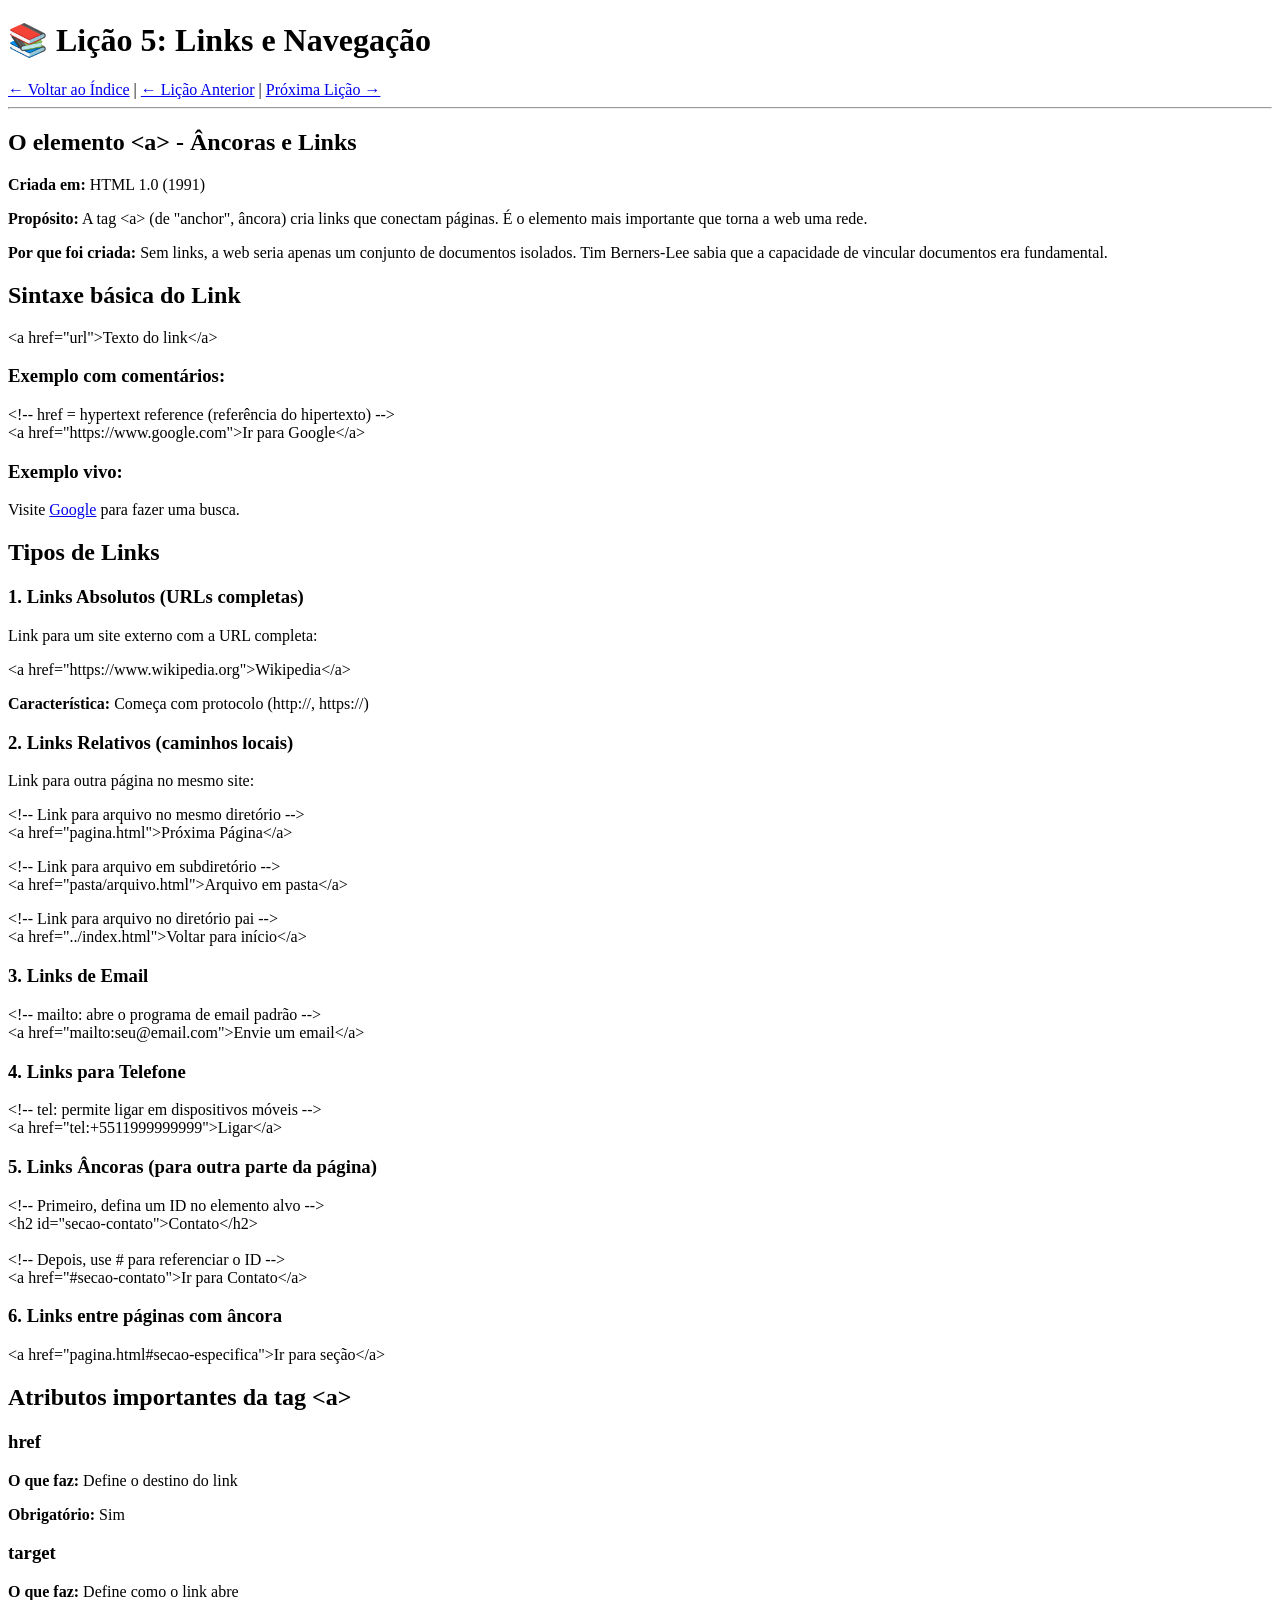
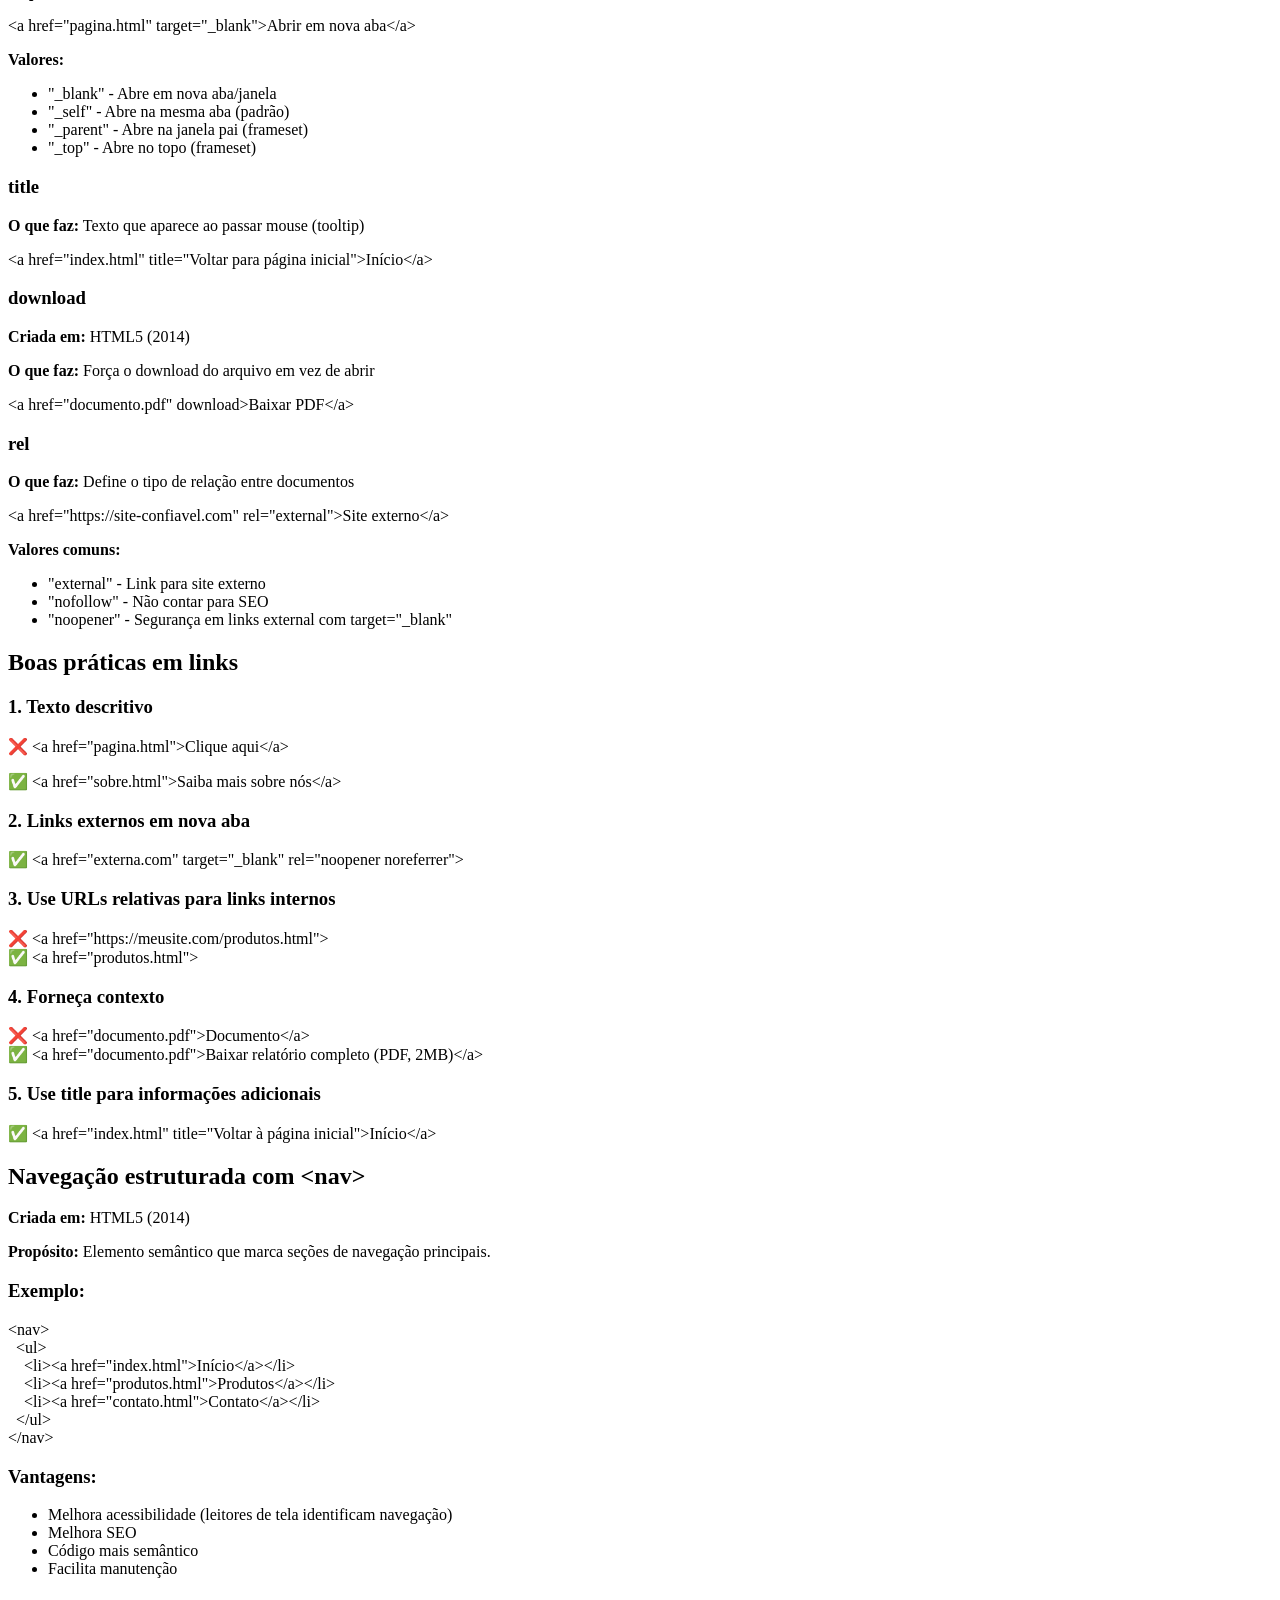
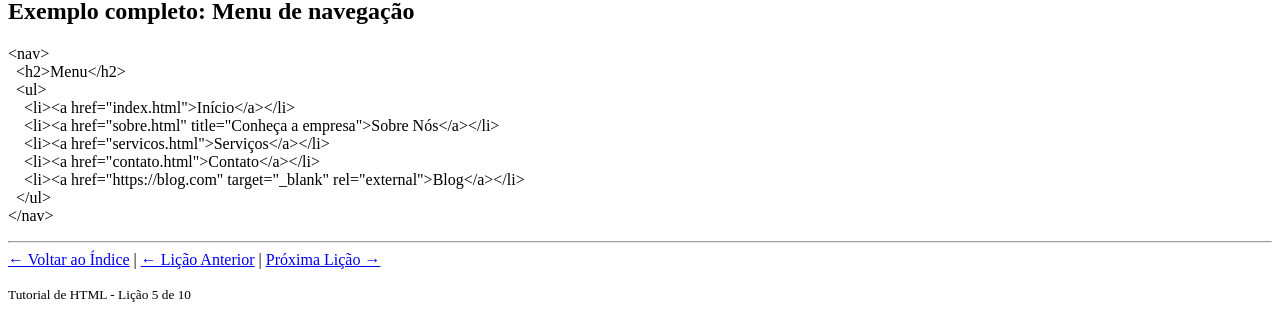
<file: 05-links-navegacao.html>
<!DOCTYPE html>
<html lang="pt-BR">
<head>
    <meta charset="UTF-8">
    <meta name="viewport" content="width=device-width, initial-scale=1.0">
    <title>Lição 5: Links e Navegação</title>
</head>
<body>

    <header>
        <h1>📚 Lição 5: Links e Navegação</h1>
        <nav>
            <a href="index.html">← Voltar ao Índice</a> | 
            <a href="04-listas.html">← Lição Anterior</a> |
            <a href="06-imagens.html">Próxima Lição →</a>
        </nav>
        <hr>
    </header>

    <main>
        <section>
            <h2>O elemento &lt;a&gt; - Âncoras e Links</h2>
            <p>
                <strong>Criada em:</strong> HTML 1.0 (1991)
            </p>
            <p>
                <strong>Propósito:</strong> A tag &lt;a&gt; (de "anchor", âncora) cria links que conectam páginas. 
                É o elemento mais importante que torna a web uma rede.
            </p>
            <p>
                <strong>Por que foi criada:</strong> Sem links, a web seria apenas um conjunto de documentos isolados. 
                Tim Berners-Lee sabia que a capacidade de vincular documentos era fundamental.
            </p>
        </section>

        <section>
            <h2>Sintaxe básica do Link</h2>
            <p>
                &lt;a href="url"&gt;Texto do link&lt;/a&gt;
            </p>

            <h3>Exemplo com comentários:</h3>
            <p>
                &lt;!-- href = hypertext reference (referência do hipertexto) --&gt;<br>
                &lt;a href="https://www.google.com"&gt;Ir para Google&lt;/a&gt;
            </p>

            <h3>Exemplo vivo:</h3>
            <p>
                Visite <a href="https://www.google.com">Google</a> para fazer uma busca.
            </p>
        </section>

        <section>
            <h2>Tipos de Links</h2>

            <h3>1. Links Absolutos (URLs completas)</h3>
            <p>
                Link para um site externo com a URL completa:
            </p>
            <p>
                &lt;a href="https://www.wikipedia.org"&gt;Wikipedia&lt;/a&gt;
            </p>
            <p>
                <strong>Característica:</strong> Começa com protocolo (http://, https://)
            </p>

            <h3>2. Links Relativos (caminhos locais)</h3>
            <p>
                Link para outra página no mesmo site:
            </p>
            <p>
                &lt;!-- Link para arquivo no mesmo diretório --&gt;<br>
                &lt;a href="pagina.html"&gt;Próxima Página&lt;/a&gt;
            </p>
            <p>
                &lt;!-- Link para arquivo em subdiretório --&gt;<br>
                &lt;a href="pasta/arquivo.html"&gt;Arquivo em pasta&lt;/a&gt;
            </p>
            <p>
                &lt;!-- Link para arquivo no diretório pai --&gt;<br>
                &lt;a href="../index.html"&gt;Voltar para início&lt;/a&gt;
            </p>

            <h3>3. Links de Email</h3>
            <p>
                &lt;!-- mailto: abre o programa de email padrão --&gt;<br>
                &lt;a href="mailto:seu@email.com"&gt;Envie um email&lt;/a&gt;
            </p>

            <h3>4. Links para Telefone</h3>
            <p>
                &lt;!-- tel: permite ligar em dispositivos móveis --&gt;<br>
                &lt;a href="tel:+5511999999999"&gt;Ligar&lt;/a&gt;
            </p>

            <h3>5. Links Âncoras (para outra parte da página)</h3>
            <p>
                &lt;!-- Primeiro, defina um ID no elemento alvo --&gt;<br>
                &lt;h2 id="secao-contato"&gt;Contato&lt;/h2&gt;<br>
                <br>
                &lt;!-- Depois, use # para referenciar o ID --&gt;<br>
                &lt;a href="#secao-contato"&gt;Ir para Contato&lt;/a&gt;
            </p>

            <h3>6. Links entre páginas com âncora</h3>
            <p>
                &lt;a href="pagina.html#secao-especifica"&gt;Ir para seção&lt;/a&gt;
            </p>
        </section>

        <section>
            <h2>Atributos importantes da tag &lt;a&gt;</h2>

            <h3>href</h3>
            <p>
                <strong>O que faz:</strong> Define o destino do link
            </p>
            <p>
                <strong>Obrigatório:</strong> Sim
            </p>

            <h3>target</h3>
            <p>
                <strong>O que faz:</strong> Define como o link abre
            </p>
            <p>
                &lt;a href="pagina.html" target="_blank"&gt;Abrir em nova aba&lt;/a&gt;
            </p>
            <p>
                <strong>Valores:</strong>
            </p>
            <ul>
                <li>"_blank" - Abre em nova aba/janela</li>
                <li>"_self" - Abre na mesma aba (padrão)</li>
                <li>"_parent" - Abre na janela pai (frameset)</li>
                <li>"_top" - Abre no topo (frameset)</li>
            </ul>

            <h3>title</h3>
            <p>
                <strong>O que faz:</strong> Texto que aparece ao passar mouse (tooltip)
            </p>
            <p>
                &lt;a href="index.html" title="Voltar para página inicial"&gt;Início&lt;/a&gt;
            </p>

            <h3>download</h3>
            <p>
                <strong>Criada em:</strong> HTML5 (2014)
            </p>
            <p>
                <strong>O que faz:</strong> Força o download do arquivo em vez de abrir
            </p>
            <p>
                &lt;a href="documento.pdf" download&gt;Baixar PDF&lt;/a&gt;
            </p>

            <h3>rel</h3>
            <p>
                <strong>O que faz:</strong> Define o tipo de relação entre documentos
            </p>
            <p>
                &lt;a href="https://site-confiavel.com" rel="external"&gt;Site externo&lt;/a&gt;
            </p>
            <p>
                <strong>Valores comuns:</strong>
            </p>
            <ul>
                <li>"external" - Link para site externo</li>
                <li>"nofollow" - Não contar para SEO</li>
                <li>"noopener" - Segurança em links external com target="_blank"</li>
            </ul>
        </section>

        <section>
            <h2>Boas práticas em links</h2>

            <h3>1. Texto descritivo</h3>
            <p>
                ❌ &lt;a href="pagina.html"&gt;Clique aqui&lt;/a&gt;
            </p>
            <p>
                ✅ &lt;a href="sobre.html"&gt;Saiba mais sobre nós&lt;/a&gt;
            </p>

            <h3>2. Links externos em nova aba</h3>
            <p>
                ✅ &lt;a href="externa.com" target="_blank" rel="noopener noreferrer"&gt;
            </p>

            <h3>3. Use URLs relativas para links internos</h3>
            <p>
                ❌ &lt;a href="https://meusite.com/produtos.html"&gt;<br>
                ✅ &lt;a href="produtos.html"&gt;
            </p>

            <h3>4. Forneça contexto</h3>
            <p>
                ❌ &lt;a href="documento.pdf"&gt;Documento&lt;/a&gt;<br>
                ✅ &lt;a href="documento.pdf"&gt;Baixar relatório completo (PDF, 2MB)&lt;/a&gt;
            </p>

            <h3>5. Use title para informações adicionais</h3>
            <p>
                ✅ &lt;a href="index.html" title="Voltar à página inicial"&gt;Início&lt;/a&gt;
            </p>
        </section>

        <section>
            <h2>Navegação estruturada com &lt;nav&gt;</h2>
            <p>
                <strong>Criada em:</strong> HTML5 (2014)
            </p>
            <p>
                <strong>Propósito:</strong> Elemento semântico que marca seções de navegação principais.
            </p>

            <h3>Exemplo:</h3>
            <p>
                &lt;nav&gt;<br>
                &nbsp;&nbsp;&lt;ul&gt;<br>
                &nbsp;&nbsp;&nbsp;&nbsp;&lt;li&gt;&lt;a href="index.html"&gt;Início&lt;/a&gt;&lt;/li&gt;<br>
                &nbsp;&nbsp;&nbsp;&nbsp;&lt;li&gt;&lt;a href="produtos.html"&gt;Produtos&lt;/a&gt;&lt;/li&gt;<br>
                &nbsp;&nbsp;&nbsp;&nbsp;&lt;li&gt;&lt;a href="contato.html"&gt;Contato&lt;/a&gt;&lt;/li&gt;<br>
                &nbsp;&nbsp;&lt;/ul&gt;<br>
                &lt;/nav&gt;
            </p>

            <h3>Vantagens:</h3>
            <ul>
                <li>Melhora acessibilidade (leitores de tela identificam navegação)</li>
                <li>Melhora SEO</li>
                <li>Código mais semântico</li>
                <li>Facilita manutenção</li>
            </ul>
        </section>

        <section>
            <h2>Exemplo completo: Menu de navegação</h2>
            <p>
                &lt;nav&gt;<br>
                &nbsp;&nbsp;&lt;h2&gt;Menu&lt;/h2&gt;<br>
                &nbsp;&nbsp;&lt;ul&gt;<br>
                &nbsp;&nbsp;&nbsp;&nbsp;&lt;li&gt;&lt;a href="index.html"&gt;Início&lt;/a&gt;&lt;/li&gt;<br>
                &nbsp;&nbsp;&nbsp;&nbsp;&lt;li&gt;&lt;a href="sobre.html" title="Conheça a empresa"&gt;Sobre Nós&lt;/a&gt;&lt;/li&gt;<br>
                &nbsp;&nbsp;&nbsp;&nbsp;&lt;li&gt;&lt;a href="servicos.html"&gt;Serviços&lt;/a&gt;&lt;/li&gt;<br>
                &nbsp;&nbsp;&nbsp;&nbsp;&lt;li&gt;&lt;a href="contato.html"&gt;Contato&lt;/a&gt;&lt;/li&gt;<br>
                &nbsp;&nbsp;&nbsp;&nbsp;&lt;li&gt;&lt;a href="https://blog.com" target="_blank" rel="external"&gt;Blog&lt;/a&gt;&lt;/li&gt;<br>
                &nbsp;&nbsp;&lt;/ul&gt;<br>
                &lt;/nav&gt;
            </p>
        </section>

    </main>

    <footer>
        <hr>
        <nav>
            <a href="index.html">← Voltar ao Índice</a> | 
            <a href="04-listas.html">← Lição Anterior</a> |
            <a href="06-imagens.html">Próxima Lição →</a>
        </nav>
        <p><small>Tutorial de HTML - Lição 5 de 10</small></p>
    </footer>

</body>
</html>
</file>
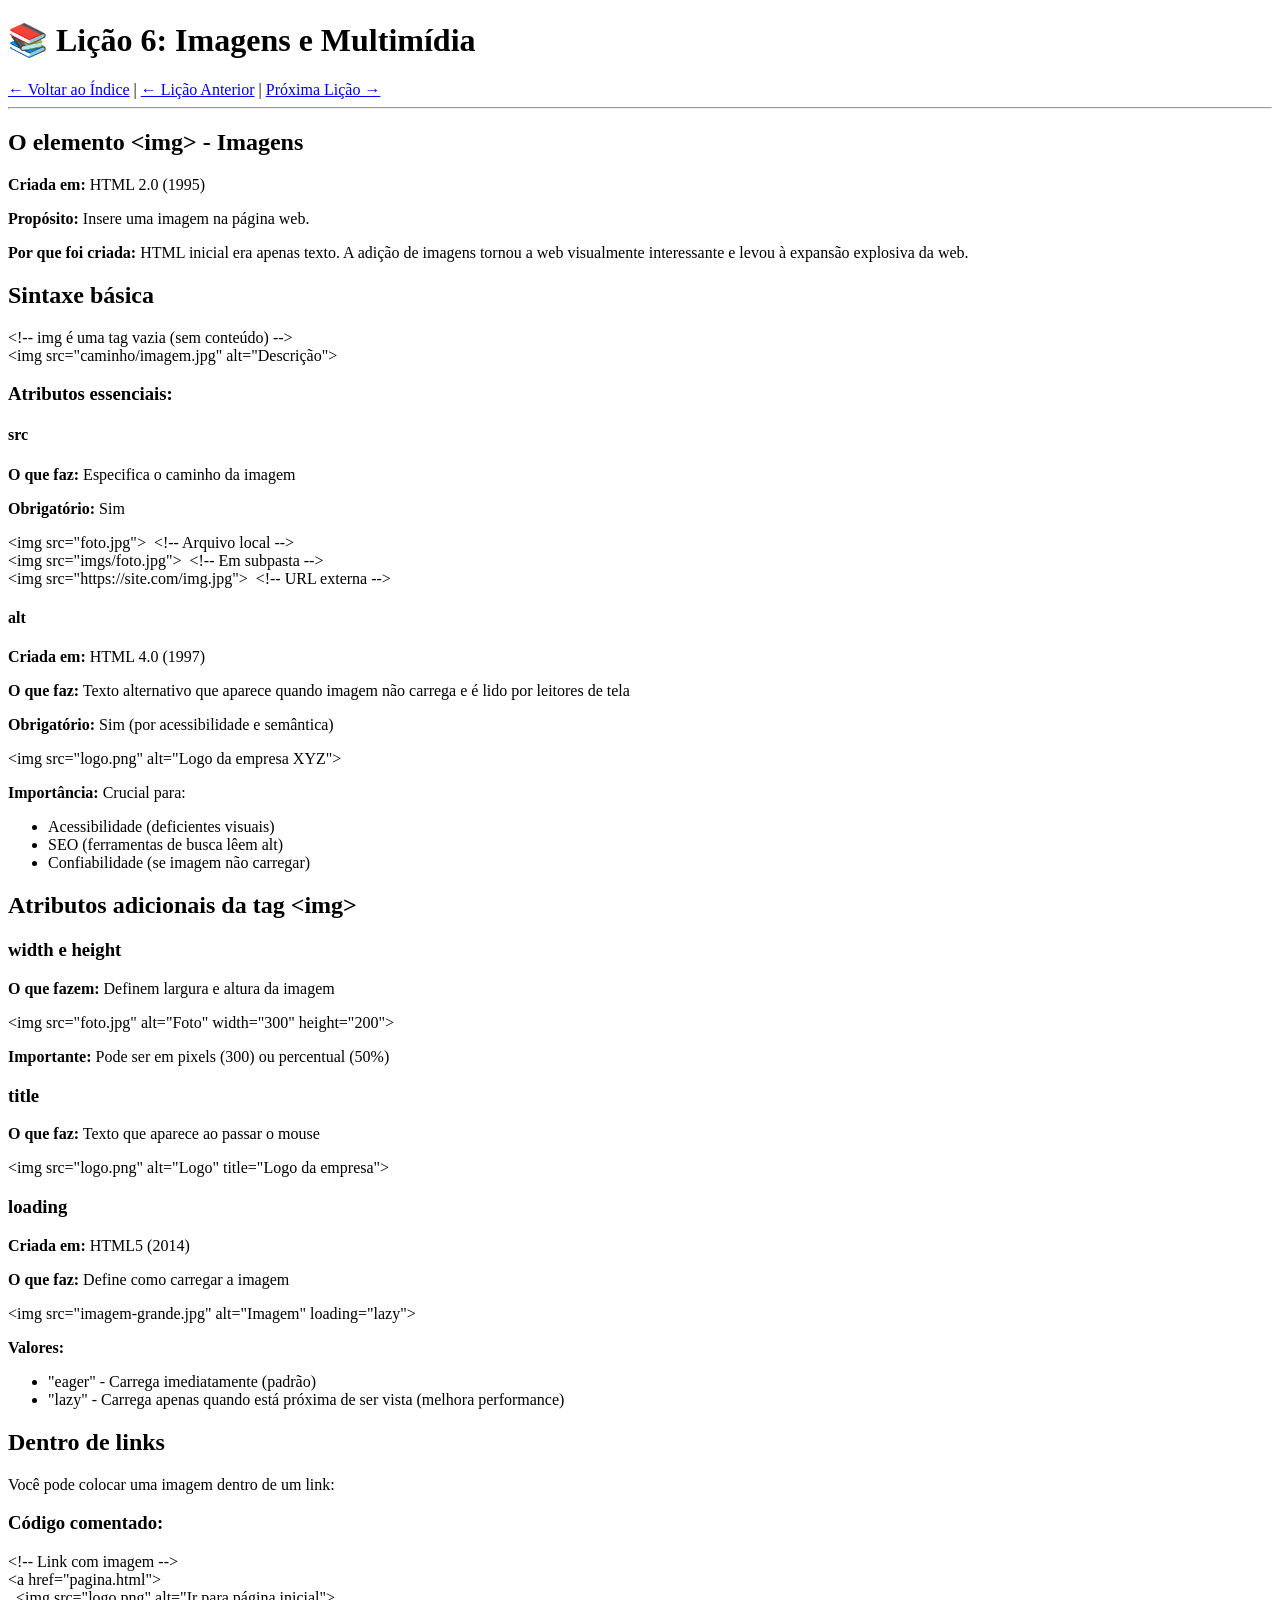
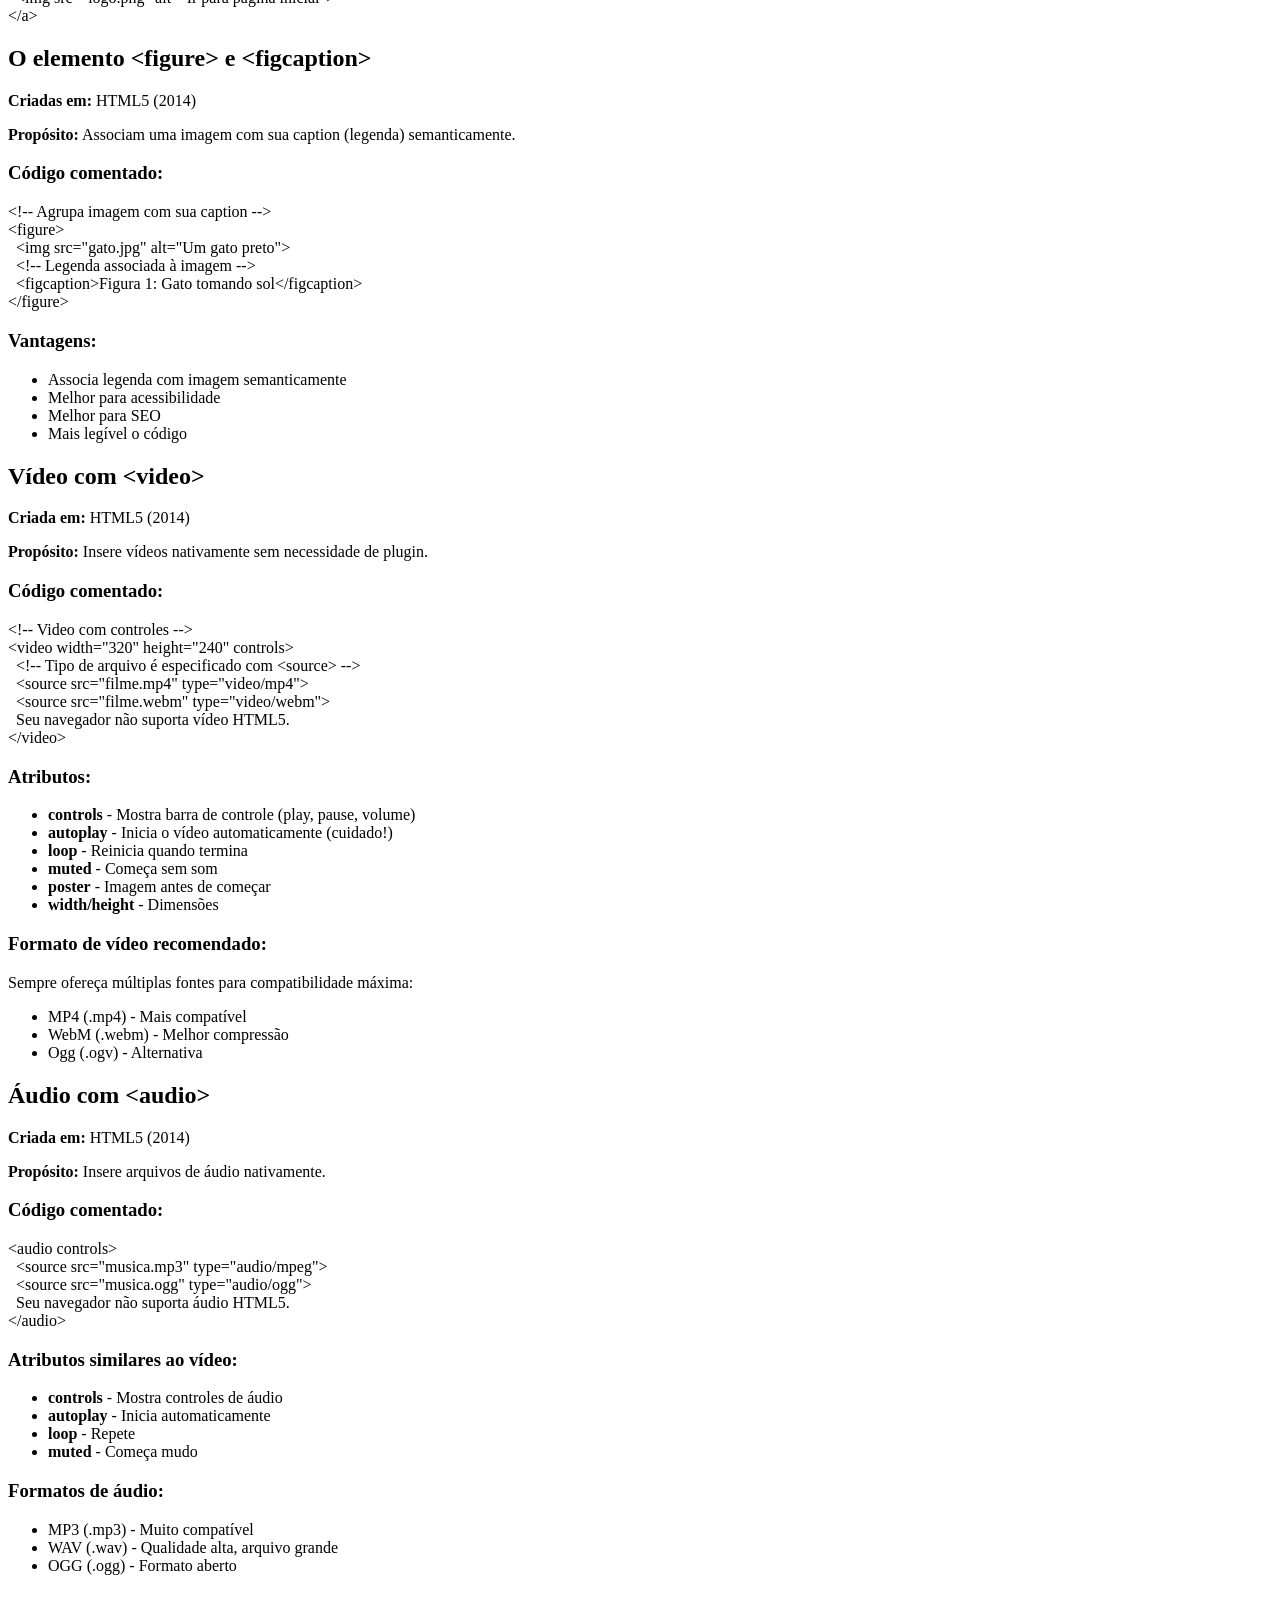
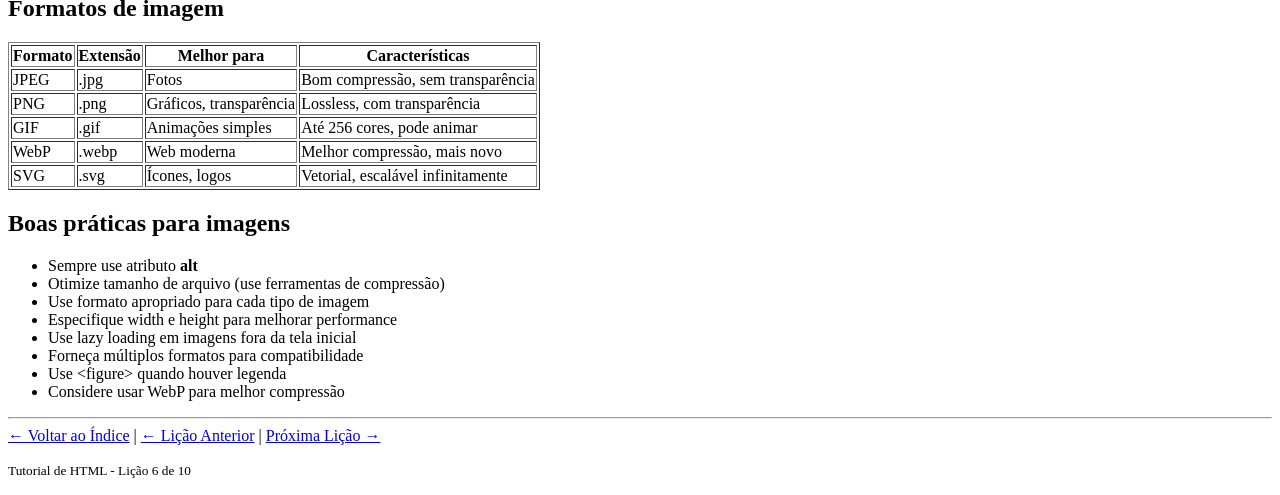
<file: 06-imagens.html>
<!DOCTYPE html>
<html lang="pt-BR">
<head>
    <meta charset="UTF-8">
    <meta name="viewport" content="width=device-width, initial-scale=1.0">
    <title>Lição 6: Imagens e Multimídia</title>
</head>
<body>

    <header>
        <h1>📚 Lição 6: Imagens e Multimídia</h1>
        <nav>
            <a href="index.html">← Voltar ao Índice</a> | 
            <a href="05-links-navegacao.html">← Lição Anterior</a> |
            <a href="07-formularios.html">Próxima Lição →</a>
        </nav>
        <hr>
    </header>

    <main>
        <section>
            <h2>O elemento &lt;img&gt; - Imagens</h2>
            <p>
                <strong>Criada em:</strong> HTML 2.0 (1995)
            </p>
            <p>
                <strong>Propósito:</strong> Insere uma imagem na página web.
            </p>
            <p>
                <strong>Por que foi criada:</strong> HTML inicial era apenas texto. 
                A adição de imagens tornou a web visualmente interessante e levou à expansão explosiva da web.
            </p>
        </section>

        <section>
            <h2>Sintaxe básica</h2>
            <p>
                &lt;!-- img é uma tag vazia (sem conteúdo) --&gt;<br>
                &lt;img src="caminho/imagem.jpg" alt="Descrição"&gt;
            </p>

            <h3>Atributos essenciais:</h3>

            <h4>src</h4>
            <p>
                <strong>O que faz:</strong> Especifica o caminho da imagem
            </p>
            <p>
                <strong>Obrigatório:</strong> Sim
            </p>
            <p>
                &lt;img src="foto.jpg"&gt;&nbsp;&nbsp;&lt;!-- Arquivo local --&gt;<br>
                &lt;img src="imgs/foto.jpg"&gt;&nbsp;&nbsp;&lt;!-- Em subpasta --&gt;<br>
                &lt;img src="https://site.com/img.jpg"&gt;&nbsp;&nbsp;&lt;!-- URL externa --&gt;
            </p>

            <h4>alt</h4>
            <p>
                <strong>Criada em:</strong> HTML 4.0 (1997)
            </p>
            <p>
                <strong>O que faz:</strong> Texto alternativo que aparece quando imagem não carrega 
                e é lido por leitores de tela
            </p>
            <p>
                <strong>Obrigatório:</strong> Sim (por acessibilidade e semântica)
            </p>
            <p>
                &lt;img src="logo.png" alt="Logo da empresa XYZ"&gt;
            </p>
            <p>
                <strong>Importância:</strong> Crucial para:
            </p>
            <ul>
                <li>Acessibilidade (deficientes visuais)</li>
                <li>SEO (ferramentas de busca lêem alt)</li>
                <li>Confiabilidade (se imagem não carregar)</li>
            </ul>
        </section>

        <section>
            <h2>Atributos adicionais da tag &lt;img&gt;</h2>

            <h3>width e height</h3>
            <p>
                <strong>O que fazem:</strong> Definem largura e altura da imagem
            </p>
            <p>
                &lt;img src="foto.jpg" alt="Foto" width="300" height="200"&gt;
            </p>
            <p>
                <strong>Importante:</strong> Pode ser em pixels (300) ou percentual (50%)
            </p>

            <h3>title</h3>
            <p>
                <strong>O que faz:</strong> Texto que aparece ao passar o mouse
            </p>
            <p>
                &lt;img src="logo.png" alt="Logo" title="Logo da empresa"&gt;
            </p>

            <h3>loading</h3>
            <p>
                <strong>Criada em:</strong> HTML5 (2014)
            </p>
            <p>
                <strong>O que faz:</strong> Define como carregar a imagem
            </p>
            <p>
                &lt;img src="imagem-grande.jpg" alt="Imagem" loading="lazy"&gt;
            </p>
            <p>
                <strong>Valores:</strong>
            </p>
            <ul>
                <li>"eager" - Carrega imediatamente (padrão)</li>
                <li>"lazy" - Carrega apenas quando está próxima de ser vista (melhora performance)</li>
            </ul>
        </section>

        <section>
            <h2>Dentro de links</h2>
            <p>
                Você pode colocar uma imagem dentro de um link:
            </p>

            <h3>Código comentado:</h3>
            <p>
                &lt;!-- Link com imagem --&gt;<br>
                &lt;a href="pagina.html"&gt;<br>
                &nbsp;&nbsp;&lt;img src="logo.png" alt="Ir para página inicial"&gt;<br>
                &lt;/a&gt;
            </p>
        </section>

        <section>
            <h2>O elemento &lt;figure&gt; e &lt;figcaption&gt;</h2>
            <p>
                <strong>Criadas em:</strong> HTML5 (2014)
            </p>
            <p>
                <strong>Propósito:</strong> Associam uma imagem com sua caption (legenda) semanticamente.
            </p>

            <h3>Código comentado:</h3>
            <p>
                &lt;!-- Agrupa imagem com sua caption --&gt;<br>
                &lt;figure&gt;<br>
                &nbsp;&nbsp;&lt;img src="gato.jpg" alt="Um gato preto"&gt;<br>
                &nbsp;&nbsp;&lt;!-- Legenda associada à imagem --&gt;<br>
                &nbsp;&nbsp;&lt;figcaption&gt;Figura 1: Gato tomando sol&lt;/figcaption&gt;<br>
                &lt;/figure&gt;
            </p>

            <h3>Vantagens:</h3>
            <ul>
                <li>Associa legenda com imagem semanticamente</li>
                <li>Melhor para acessibilidade</li>
                <li>Melhor para SEO</li>
                <li>Mais legível o código</li>
            </ul>
        </section>

        <section>
            <h2>Vídeo com &lt;video&gt;</h2>
            <p>
                <strong>Criada em:</strong> HTML5 (2014)
            </p>
            <p>
                <strong>Propósito:</strong> Insere vídeos nativamente sem necessidade de plugin.
            </p>

            <h3>Código comentado:</h3>
            <p>
                &lt;!-- Video com controles --&gt;<br>
                &lt;video width="320" height="240" controls&gt;<br>
                &nbsp;&nbsp;&lt;!-- Tipo de arquivo é especificado com &lt;source&gt; --&gt;<br>
                &nbsp;&nbsp;&lt;source src="filme.mp4" type="video/mp4"&gt;<br>
                &nbsp;&nbsp;&lt;source src="filme.webm" type="video/webm"&gt;<br>
                &nbsp;&nbsp;Seu navegador não suporta vídeo HTML5.<br>
                &lt;/video&gt;
            </p>

            <h3>Atributos:</h3>
            <ul>
                <li><strong>controls</strong> - Mostra barra de controle (play, pause, volume)</li>
                <li><strong>autoplay</strong> - Inicia o vídeo automaticamente (cuidado!)</li>
                <li><strong>loop</strong> - Reinicia quando termina</li>
                <li><strong>muted</strong> - Começa sem som</li>
                <li><strong>poster</strong> - Imagem antes de começar</li>
                <li><strong>width/height</strong> - Dimensões</li>
            </ul>

            <h3>Formato de vídeo recomendado:</h3>
            <p>
                Sempre ofereça múltiplas fontes para compatibilidade máxima:
            </p>
            <ul>
                <li>MP4 (.mp4) - Mais compatível</li>
                <li>WebM (.webm) - Melhor compressão</li>
                <li>Ogg (.ogv) - Alternativa</li>
            </ul>
        </section>

        <section>
            <h2>Áudio com &lt;audio&gt;</h2>
            <p>
                <strong>Criada em:</strong> HTML5 (2014)
            </p>
            <p>
                <strong>Propósito:</strong> Insere arquivos de áudio nativamente.
            </p>

            <h3>Código comentado:</h3>
            <p>
                &lt;audio controls&gt;<br>
                &nbsp;&nbsp;&lt;source src="musica.mp3" type="audio/mpeg"&gt;<br>
                &nbsp;&nbsp;&lt;source src="musica.ogg" type="audio/ogg"&gt;<br>
                &nbsp;&nbsp;Seu navegador não suporta áudio HTML5.<br>
                &lt;/audio&gt;
            </p>

            <h3>Atributos similares ao vídeo:</h3>
            <ul>
                <li><strong>controls</strong> - Mostra controles de áudio</li>
                <li><strong>autoplay</strong> - Inicia automaticamente</li>
                <li><strong>loop</strong> - Repete</li>
                <li><strong>muted</strong> - Começa mudo</li>
            </ul>

            <h3>Formatos de áudio:</h3>
            <ul>
                <li>MP3 (.mp3) - Muito compatível</li>
                <li>WAV (.wav) - Qualidade alta, arquivo grande</li>
                <li>OGG (.ogg) - Formato aberto</li>
            </ul>
        </section>

        <section>
            <h2>Formatos de imagem</h2>
            <table border="1">
                <thead>
                    <tr>
                        <th>Formato</th>
                        <th>Extensão</th>
                        <th>Melhor para</th>
                        <th>Características</th>
                    </tr>
                </thead>
                <tbody>
                    <tr>
                        <td>JPEG</td>
                        <td>.jpg</td>
                        <td>Fotos</td>
                        <td>Bom compressão, sem transparência</td>
                    </tr>
                    <tr>
                        <td>PNG</td>
                        <td>.png</td>
                        <td>Gráficos, transparência</td>
                        <td>Lossless, com transparência</td>
                    </tr>
                    <tr>
                        <td>GIF</td>
                        <td>.gif</td>
                        <td>Animações simples</td>
                        <td>Até 256 cores, pode animar</td>
                    </tr>
                    <tr>
                        <td>WebP</td>
                        <td>.webp</td>
                        <td>Web moderna</td>
                        <td>Melhor compressão, mais novo</td>
                    </tr>
                    <tr>
                        <td>SVG</td>
                        <td>.svg</td>
                        <td>Ícones, logos</td>
                        <td>Vetorial, escalável infinitamente</td>
                    </tr>
                </tbody>
            </table>
        </section>

        <section>
            <h2>Boas práticas para imagens</h2>
            <ul>
                <li>Sempre use atributo <strong>alt</strong></li>
                <li>Otimize tamanho de arquivo (use ferramentas de compressão)</li>
                <li>Use formato apropriado para cada tipo de imagem</li>
                <li>Especifique width e height para melhorar performance</li>
                <li>Use lazy loading em imagens fora da tela inicial</li>
                <li>Forneça múltiplos formatos para compatibilidade</li>
                <li>Use &lt;figure&gt; quando houver legenda</li>
                <li>Considere usar WebP para melhor compressão</li>
            </ul>
        </section>

    </main>

    <footer>
        <hr>
        <nav>
            <a href="index.html">← Voltar ao Índice</a> | 
            <a href="05-links-navegacao.html">← Lição Anterior</a> |
            <a href="07-formularios.html">Próxima Lição →</a>
        </nav>
        <p><small>Tutorial de HTML - Lição 6 de 10</small></p>
    </footer>

</body>
</html>
</file>
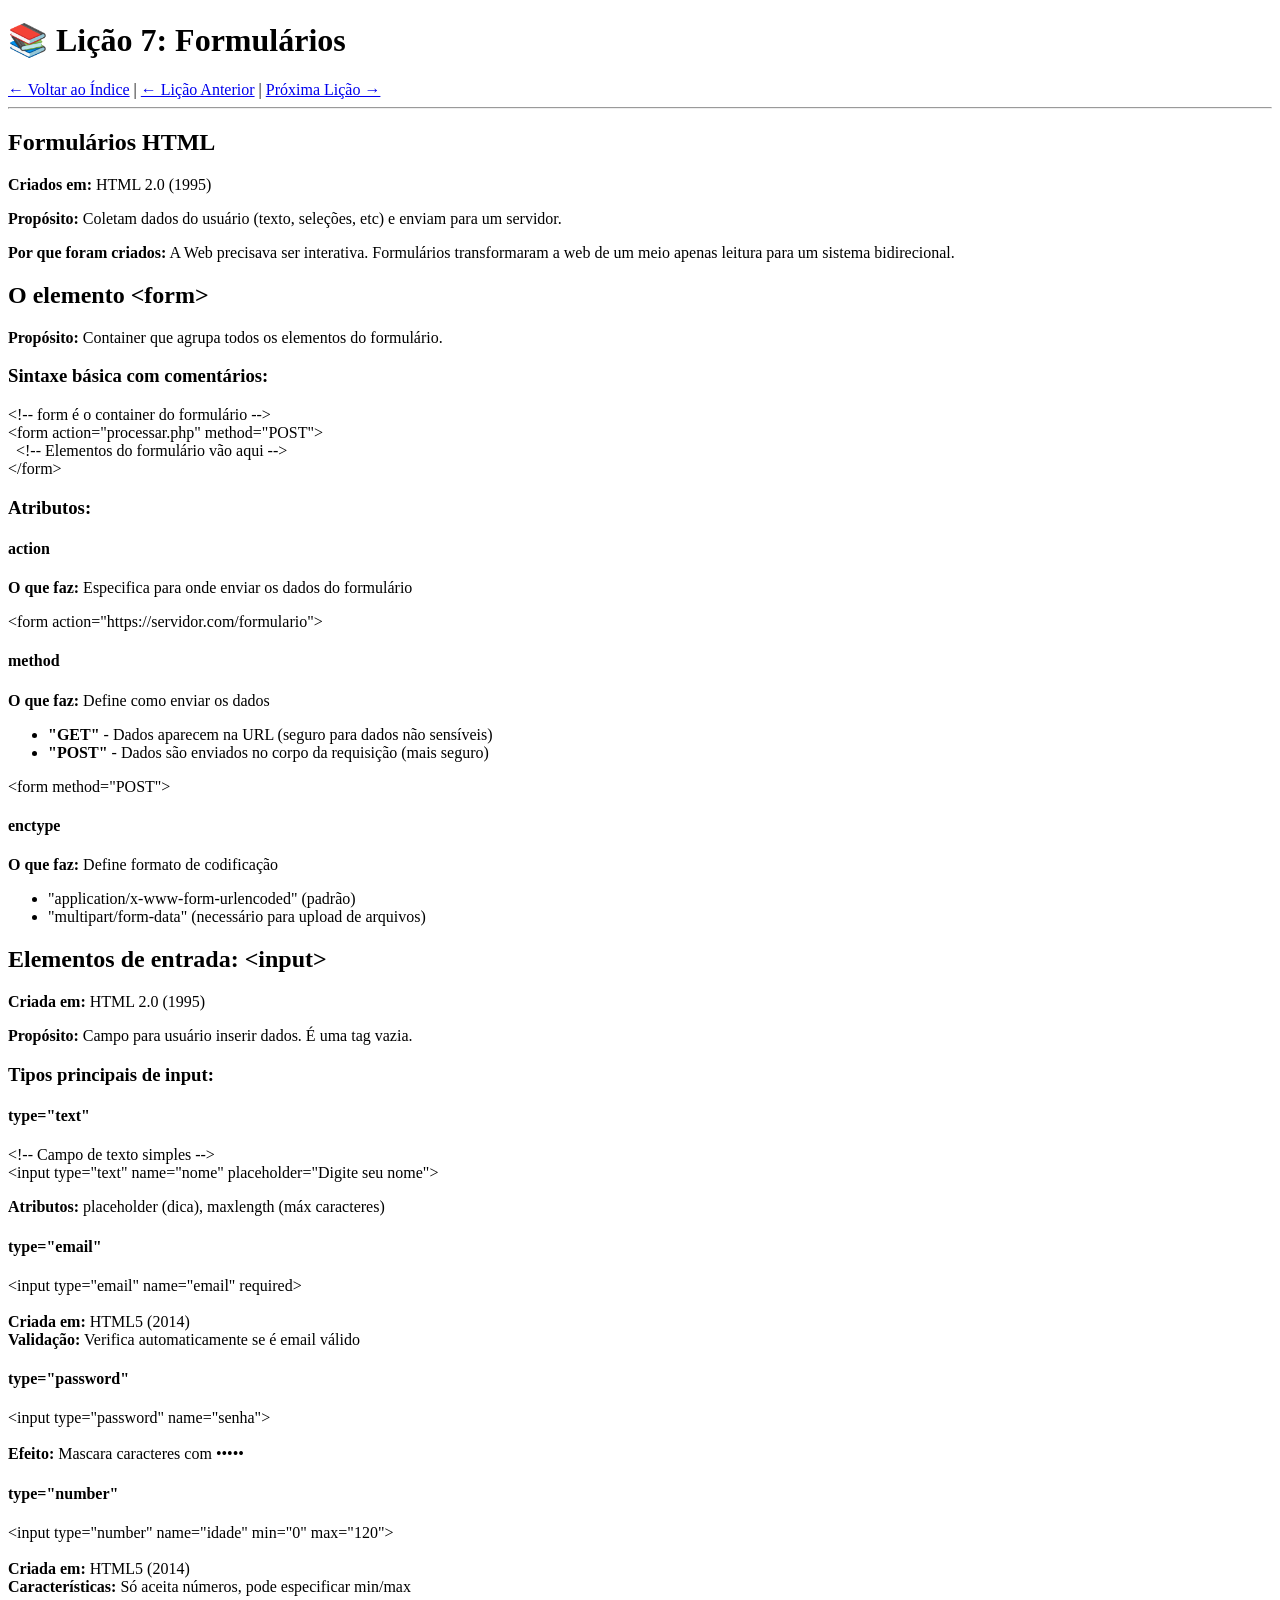
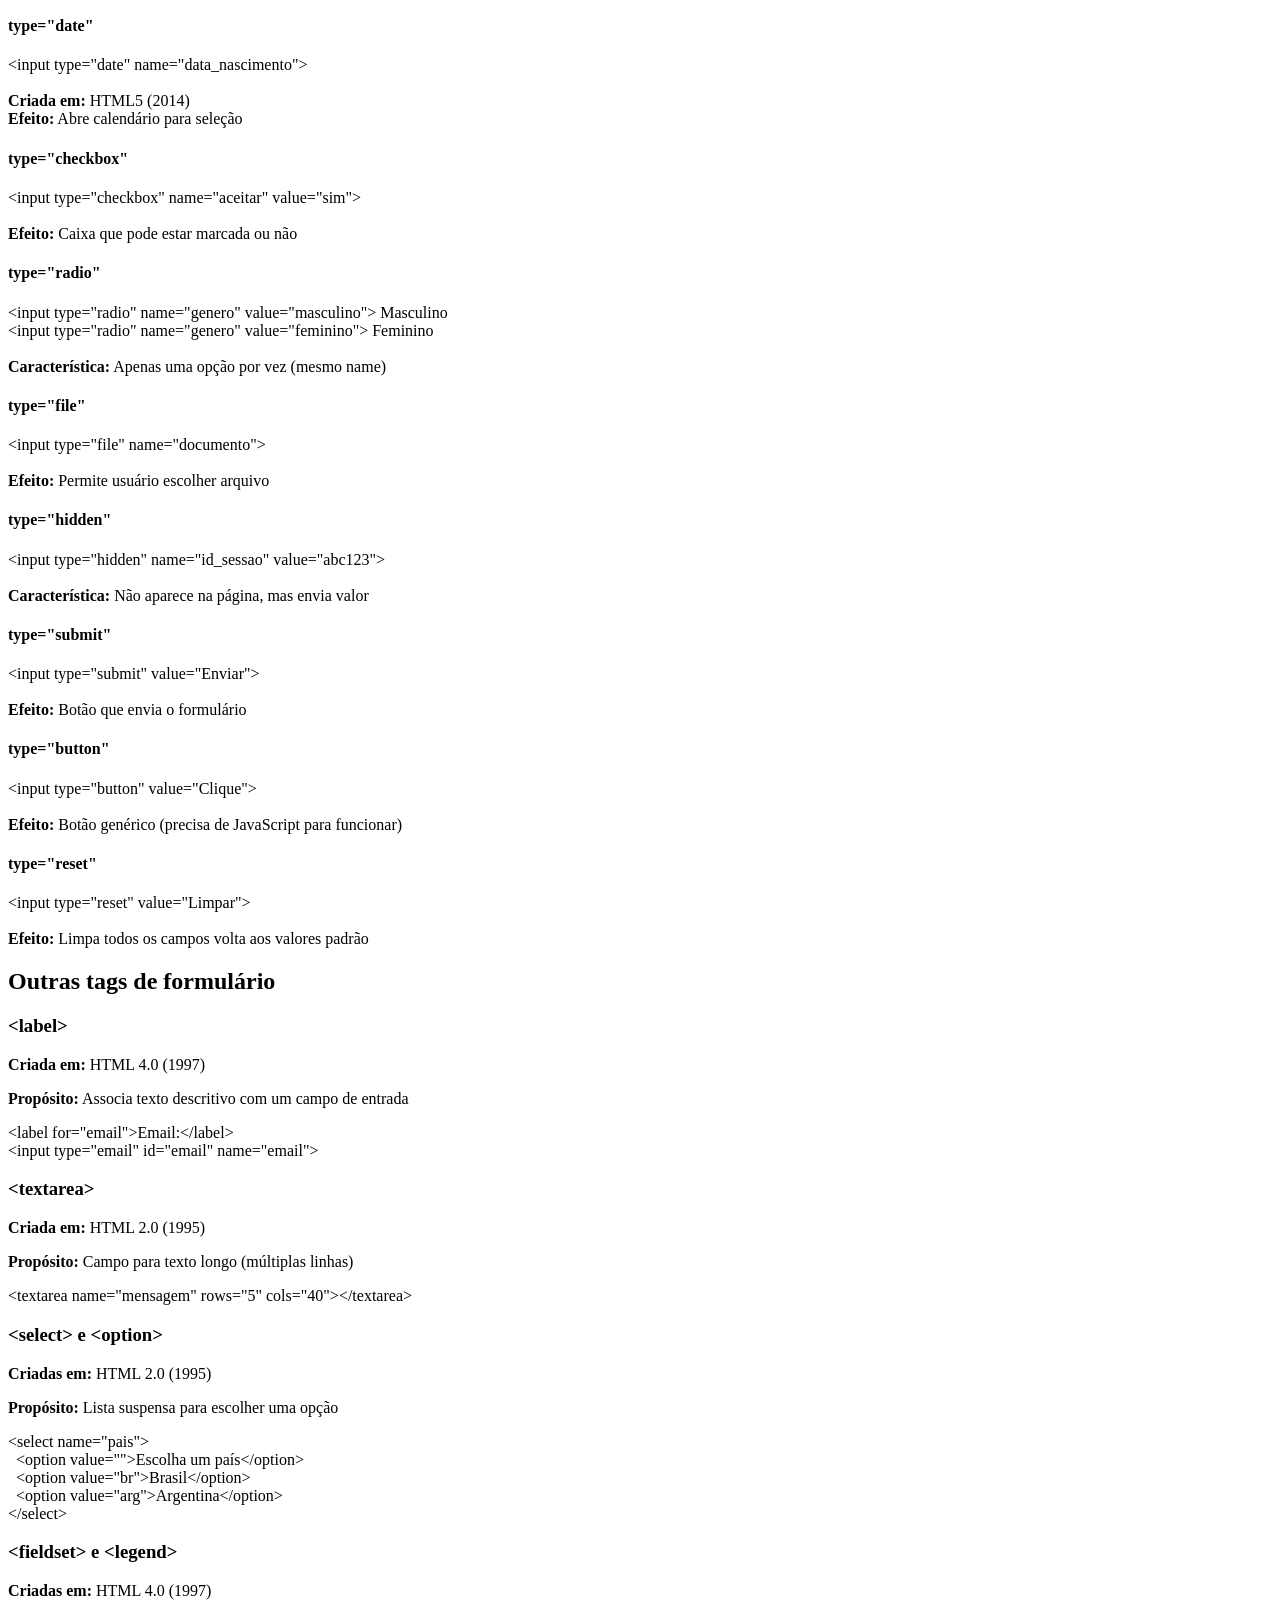
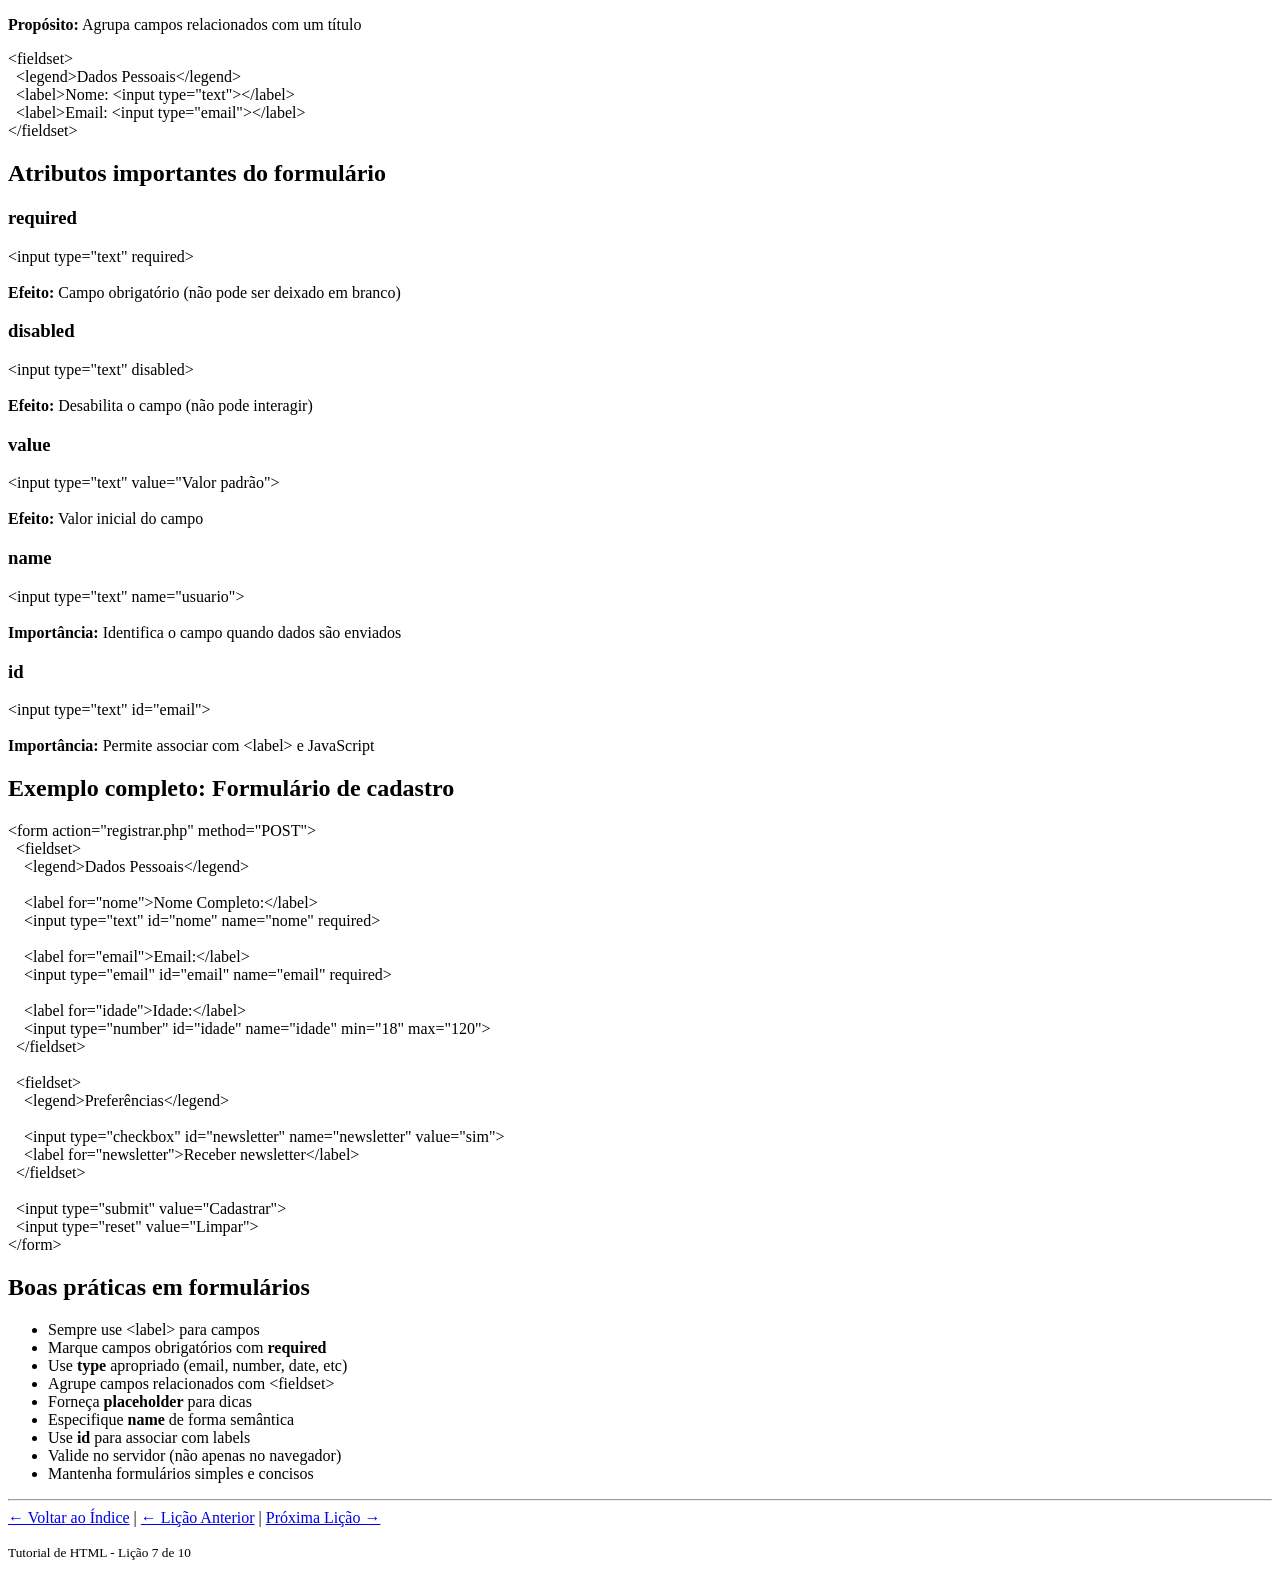
<file: 07-formularios.html>
<!DOCTYPE html>
<html lang="pt-BR">
<head>
    <meta charset="UTF-8">
    <meta name="viewport" content="width=device-width, initial-scale=1.0">
    <title>Lição 7: Formulários</title>
</head>
<body>

    <header>
        <h1>📚 Lição 7: Formulários</h1>
        <nav>
            <a href="index.html">← Voltar ao Índice</a> | 
            <a href="06-imagens.html">← Lição Anterior</a> |
            <a href="08-tabelas.html">Próxima Lição →</a>
        </nav>
        <hr>
    </header>

    <main>
        <section>
            <h2>Formulários HTML</h2>
            <p>
                <strong>Criados em:</strong> HTML 2.0 (1995)
            </p>
            <p>
                <strong>Propósito:</strong> Coletam dados do usuário (texto, seleções, etc) e enviam para um servidor.
            </p>
            <p>
                <strong>Por que foram criados:</strong> A Web precisava ser interativa. 
                Formulários transformaram a web de um meio apenas leitura para um sistema bidirecional.
            </p>
        </section>

        <section>
            <h2>O elemento &lt;form&gt;</h2>
            <p>
                <strong>Propósito:</strong> Container que agrupa todos os elementos do formulário.
            </p>

            <h3>Sintaxe básica com comentários:</h3>
            <p>
                &lt;!-- form é o container do formulário --&gt;<br>
                &lt;form action="processar.php" method="POST"&gt;<br>
                &nbsp;&nbsp;&lt;!-- Elementos do formulário vão aqui --&gt;<br>
                &lt;/form&gt;
            </p>

            <h3>Atributos:</h3>

            <h4>action</h4>
            <p>
                <strong>O que faz:</strong> Especifica para onde enviar os dados do formulário
            </p>
            <p>
                &lt;form action="https://servidor.com/formulario"&gt;
            </p>

            <h4>method</h4>
            <p>
                <strong>O que faz:</strong> Define como enviar os dados
            </p>
            <ul>
                <li><strong>"GET"</strong> - Dados aparecem na URL (seguro para dados não sensíveis)</li>
                <li><strong>"POST"</strong> - Dados são enviados no corpo da requisição (mais seguro)</li>
            </ul>
            <p>
                &lt;form method="POST"&gt;
            </p>

            <h4>enctype</h4>
            <p>
                <strong>O que faz:</strong> Define formato de codificação
            </p>
            <ul>
                <li>"application/x-www-form-urlencoded" (padrão)</li>
                <li>"multipart/form-data" (necessário para upload de arquivos)</li>
            </ul>
        </section>

        <section>
            <h2>Elementos de entrada: &lt;input&gt;</h2>
            <p>
                <strong>Criada em:</strong> HTML 2.0 (1995)
            </p>
            <p>
                <strong>Propósito:</strong> Campo para usuário inserir dados. É uma tag vazia.
            </p>

            <h3>Tipos principais de input:</h3>

            <h4>type="text"</h4>
            <p>
                &lt;!-- Campo de texto simples --&gt;<br>
                &lt;input type="text" name="nome" placeholder="Digite seu nome"&gt;
            </p>
            <p>
                <strong>Atributos:</strong> placeholder (dica), maxlength (máx caracteres)
            </p>

            <h4>type="email"</h4>
            <p>
                &lt;input type="email" name="email" required&gt;<br>
                <br>
                <strong>Criada em:</strong> HTML5 (2014)<br>
                <strong>Validação:</strong> Verifica automaticamente se é email válido
            </p>

            <h4>type="password"</h4>
            <p>
                &lt;input type="password" name="senha"&gt;<br>
                <br>
                <strong>Efeito:</strong> Mascara caracteres com •••••
            </p>

            <h4>type="number"</h4>
            <p>
                &lt;input type="number" name="idade" min="0" max="120"&gt;<br>
                <br>
                <strong>Criada em:</strong> HTML5 (2014)<br>
                <strong>Características:</strong> Só aceita números, pode especificar min/max
            </p>

            <h4>type="date"</h4>
            <p>
                &lt;input type="date" name="data_nascimento"&gt;<br>
                <br>
                <strong>Criada em:</strong> HTML5 (2014)<br>
                <strong>Efeito:</strong> Abre calendário para seleção
            </p>

            <h4>type="checkbox"</h4>
            <p>
                &lt;input type="checkbox" name="aceitar" value="sim"&gt;<br>
                <br>
                <strong>Efeito:</strong> Caixa que pode estar marcada ou não
            </p>

            <h4>type="radio"</h4>
            <p>
                &lt;input type="radio" name="genero" value="masculino"&gt; Masculino<br>
                &lt;input type="radio" name="genero" value="feminino"&gt; Feminino<br>
                <br>
                <strong>Característica:</strong> Apenas uma opção por vez (mesmo name)
            </p>

            <h4>type="file"</h4>
            <p>
                &lt;input type="file" name="documento"&gt;<br>
                <br>
                <strong>Efeito:</strong> Permite usuário escolher arquivo
            </p>

            <h4>type="hidden"</h4>
            <p>
                &lt;input type="hidden" name="id_sessao" value="abc123"&gt;<br>
                <br>
                <strong>Característica:</strong> Não aparece na página, mas envia valor
            </p>

            <h4>type="submit"</h4>
            <p>
                &lt;input type="submit" value="Enviar"&gt;<br>
                <br>
                <strong>Efeito:</strong> Botão que envia o formulário
            </p>

            <h4>type="button"</h4>
            <p>
                &lt;input type="button" value="Clique"&gt;<br>
                <br>
                <strong>Efeito:</strong> Botão genérico (precisa de JavaScript para funcionar)
            </p>

            <h4>type="reset"</h4>
            <p>
                &lt;input type="reset" value="Limpar"&gt;<br>
                <br>
                <strong>Efeito:</strong> Limpa todos os campos volta aos valores padrão
            </p>
        </section>

        <section>
            <h2>Outras tags de formulário</h2>

            <h3>&lt;label&gt;</h3>
            <p>
                <strong>Criada em:</strong> HTML 4.0 (1997)
            </p>
            <p>
                <strong>Propósito:</strong> Associa texto descritivo com um campo de entrada
            </p>
            <p>
                &lt;label for="email"&gt;Email:&lt;/label&gt;<br>
                &lt;input type="email" id="email" name="email"&gt;
            </p>

            <h3>&lt;textarea&gt;</h3>
            <p>
                <strong>Criada em:</strong> HTML 2.0 (1995)
            </p>
            <p>
                <strong>Propósito:</strong> Campo para texto longo (múltiplas linhas)
            </p>
            <p>
                &lt;textarea name="mensagem" rows="5" cols="40"&gt;&lt;/textarea&gt;
            </p>

            <h3>&lt;select&gt; e &lt;option&gt;</h3>
            <p>
                <strong>Criadas em:</strong> HTML 2.0 (1995)
            </p>
            <p>
                <strong>Propósito:</strong> Lista suspensa para escolher uma opção
            </p>
            <p>
                &lt;select name="pais"&gt;<br>
                &nbsp;&nbsp;&lt;option value=""&gt;Escolha um país&lt;/option&gt;<br>
                &nbsp;&nbsp;&lt;option value="br"&gt;Brasil&lt;/option&gt;<br>
                &nbsp;&nbsp;&lt;option value="arg"&gt;Argentina&lt;/option&gt;<br>
                &lt;/select&gt;
            </p>

            <h3>&lt;fieldset&gt; e &lt;legend&gt;</h3>
            <p>
                <strong>Criadas em:</strong> HTML 4.0 (1997)
            </p>
            <p>
                <strong>Propósito:</strong> Agrupa campos relacionados com um título
            </p>
            <p>
                &lt;fieldset&gt;<br>
                &nbsp;&nbsp;&lt;legend&gt;Dados Pessoais&lt;/legend&gt;<br>
                &nbsp;&nbsp;&lt;label&gt;Nome: &lt;input type="text"&gt;&lt;/label&gt;<br>
                &nbsp;&nbsp;&lt;label&gt;Email: &lt;input type="email"&gt;&lt;/label&gt;<br>
                &lt;/fieldset&gt;
            </p>
        </section>

        <section>
            <h2>Atributos importantes do formulário</h2>

            <h3>required</h3>
            <p>
                &lt;input type="text" required&gt;<br>
                <br>
                <strong>Efeito:</strong> Campo obrigatório (não pode ser deixado em branco)
            </p>

            <h3>disabled</h3>
            <p>
                &lt;input type="text" disabled&gt;<br>
                <br>
                <strong>Efeito:</strong> Desabilita o campo (não pode interagir)
            </p>

            <h3>value</h3>
            <p>
                &lt;input type="text" value="Valor padrão"&gt;<br>
                <br>
                <strong>Efeito:</strong> Valor inicial do campo
            </p>

            <h3>name</h3>
            <p>
                &lt;input type="text" name="usuario"&gt;<br>
                <br>
                <strong>Importância:</strong> Identifica o campo quando dados são enviados
            </p>

            <h3>id</h3>
            <p>
                &lt;input type="text" id="email"&gt;<br>
                <br>
                <strong>Importância:</strong> Permite associar com &lt;label&gt; e JavaScript
            </p>
        </section>

        <section>
            <h2>Exemplo completo: Formulário de cadastro</h2>
            <p>
                &lt;form action="registrar.php" method="POST"&gt;<br>
                &nbsp;&nbsp;&lt;fieldset&gt;<br>
                &nbsp;&nbsp;&nbsp;&nbsp;&lt;legend&gt;Dados Pessoais&lt;/legend&gt;<br>
                &nbsp;&nbsp;&nbsp;&nbsp;<br>
                &nbsp;&nbsp;&nbsp;&nbsp;&lt;label for="nome"&gt;Nome Completo:&lt;/label&gt;<br>
                &nbsp;&nbsp;&nbsp;&nbsp;&lt;input type="text" id="nome" name="nome" required&gt;<br>
                &nbsp;&nbsp;&nbsp;&nbsp;<br>
                &nbsp;&nbsp;&nbsp;&nbsp;&lt;label for="email"&gt;Email:&lt;/label&gt;<br>
                &nbsp;&nbsp;&nbsp;&nbsp;&lt;input type="email" id="email" name="email" required&gt;<br>
                &nbsp;&nbsp;&nbsp;&nbsp;<br>
                &nbsp;&nbsp;&nbsp;&nbsp;&lt;label for="idade"&gt;Idade:&lt;/label&gt;<br>
                &nbsp;&nbsp;&nbsp;&nbsp;&lt;input type="number" id="idade" name="idade" min="18" max="120"&gt;<br>
                &nbsp;&nbsp;&lt;/fieldset&gt;<br>
                &nbsp;&nbsp;<br>
                &nbsp;&nbsp;&lt;fieldset&gt;<br>
                &nbsp;&nbsp;&nbsp;&nbsp;&lt;legend&gt;Preferências&lt;/legend&gt;<br>
                &nbsp;&nbsp;&nbsp;&nbsp;<br>
                &nbsp;&nbsp;&nbsp;&nbsp;&lt;input type="checkbox" id="newsletter" name="newsletter" value="sim"&gt;<br>
                &nbsp;&nbsp;&nbsp;&nbsp;&lt;label for="newsletter"&gt;Receber newsletter&lt;/label&gt;<br>
                &nbsp;&nbsp;&lt;/fieldset&gt;<br>
                &nbsp;&nbsp;<br>
                &nbsp;&nbsp;&lt;input type="submit" value="Cadastrar"&gt;<br>
                &nbsp;&nbsp;&lt;input type="reset" value="Limpar"&gt;<br>
                &lt;/form&gt;
            </p>
        </section>

        <section>
            <h2>Boas práticas em formulários</h2>
            <ul>
                <li>Sempre use &lt;label&gt; para campos</li>
                <li>Marque campos obrigatórios com <strong>required</strong></li>
                <li>Use <strong>type</strong> apropriado (email, number, date, etc)</li>
                <li>Agrupe campos relacionados com &lt;fieldset&gt;</li>
                <li>Forneça <strong>placeholder</strong> para dicas</li>
                <li>Especifique <strong>name</strong> de forma semântica</li>
                <li>Use <strong>id</strong> para associar com labels</li>
                <li>Valide no servidor (não apenas no navegador)</li>
                <li>Mantenha formulários simples e concisos</li>
            </ul>
        </section>

    </main>

    <footer>
        <hr>
        <nav>
            <a href="index.html">← Voltar ao Índice</a> | 
            <a href="06-imagens.html">← Lição Anterior</a> |
            <a href="08-tabelas.html">Próxima Lição →</a>
        </nav>
        <p><small>Tutorial de HTML - Lição 7 de 10</small></p>
    </footer>

</body>
</html>
</file>
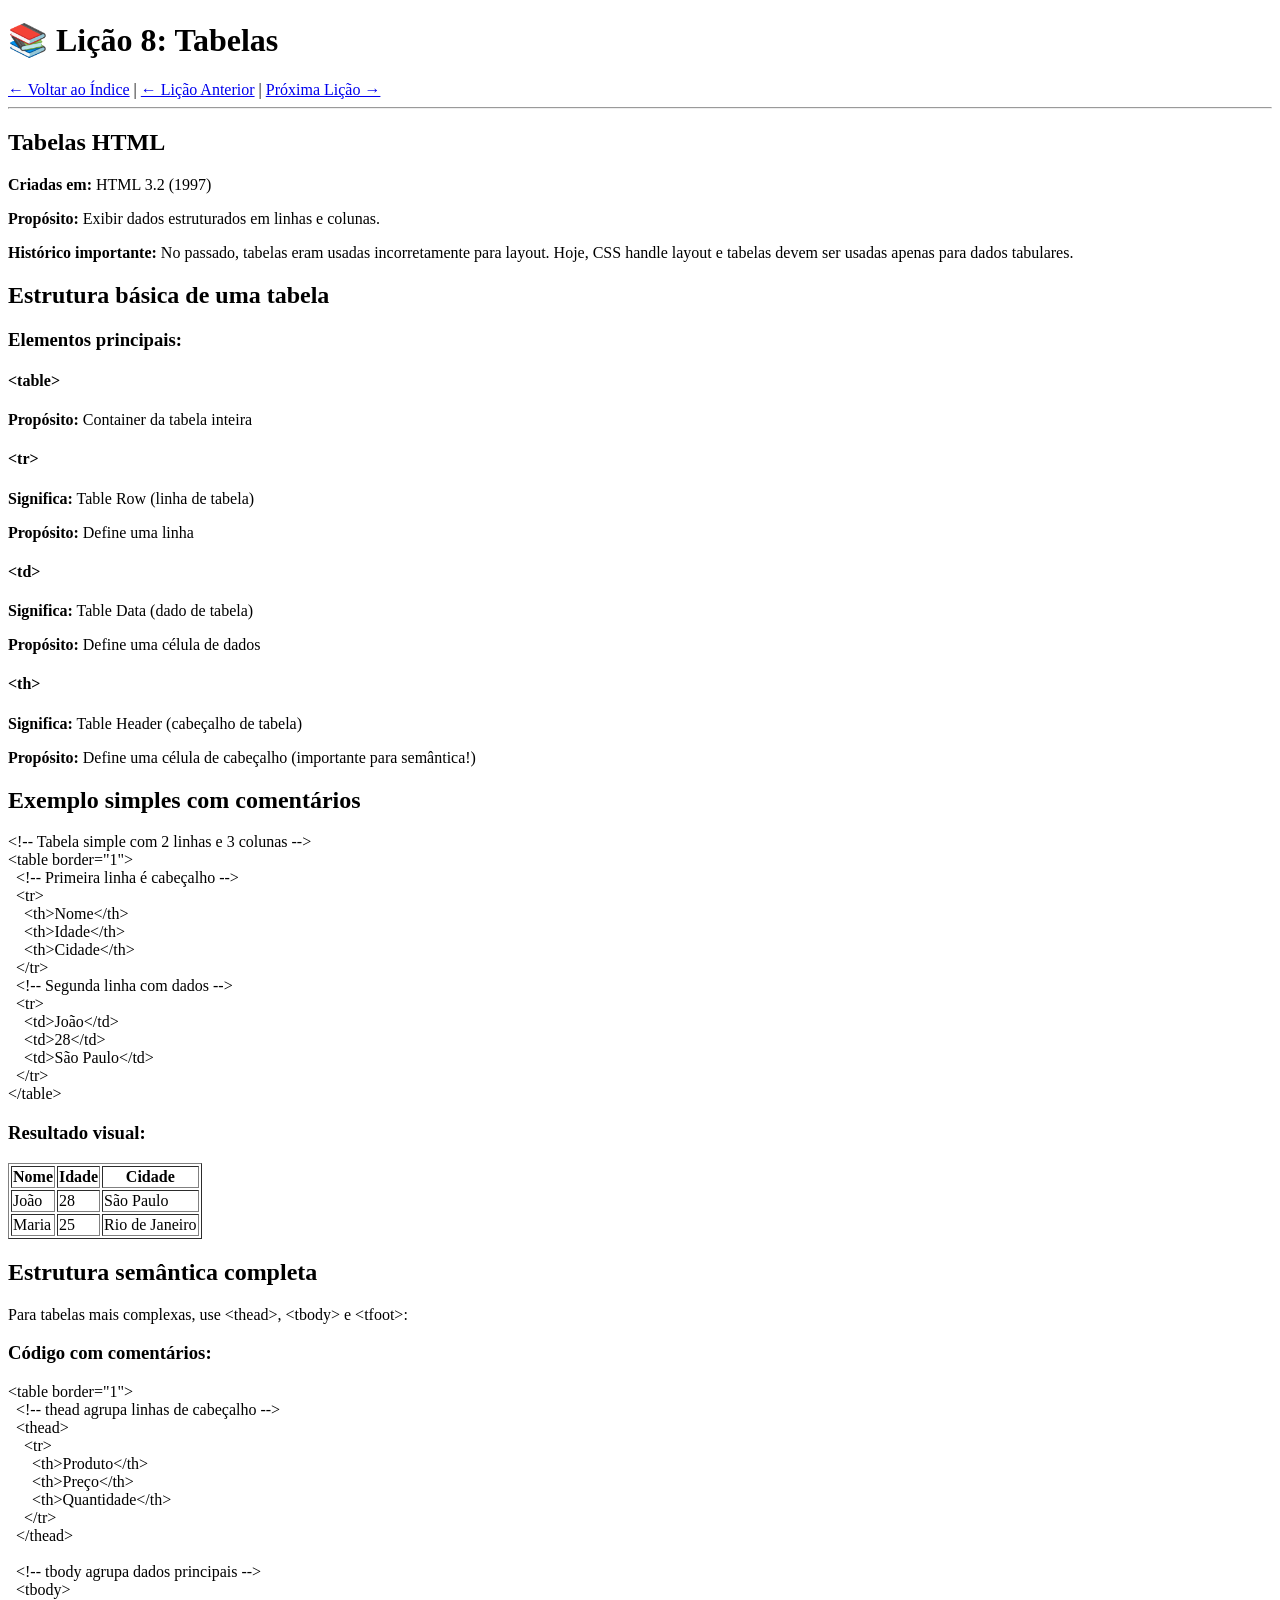
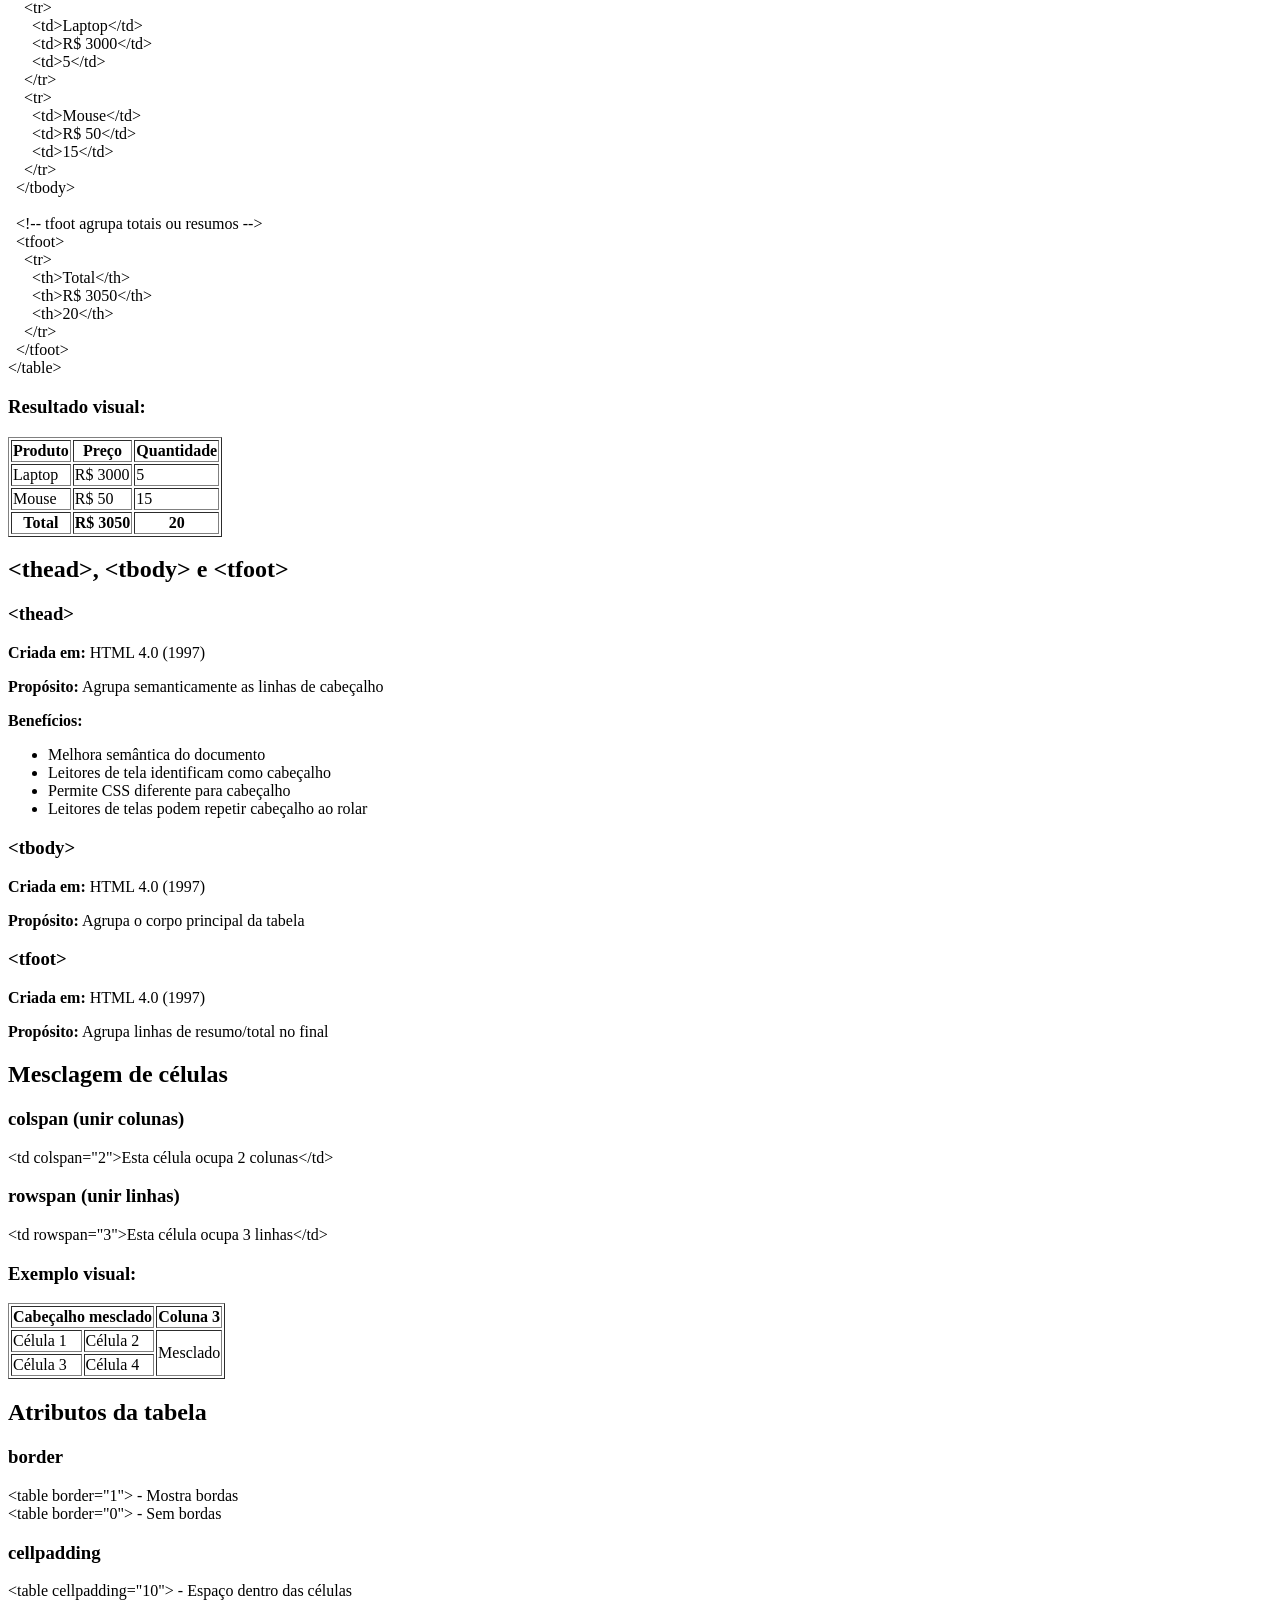
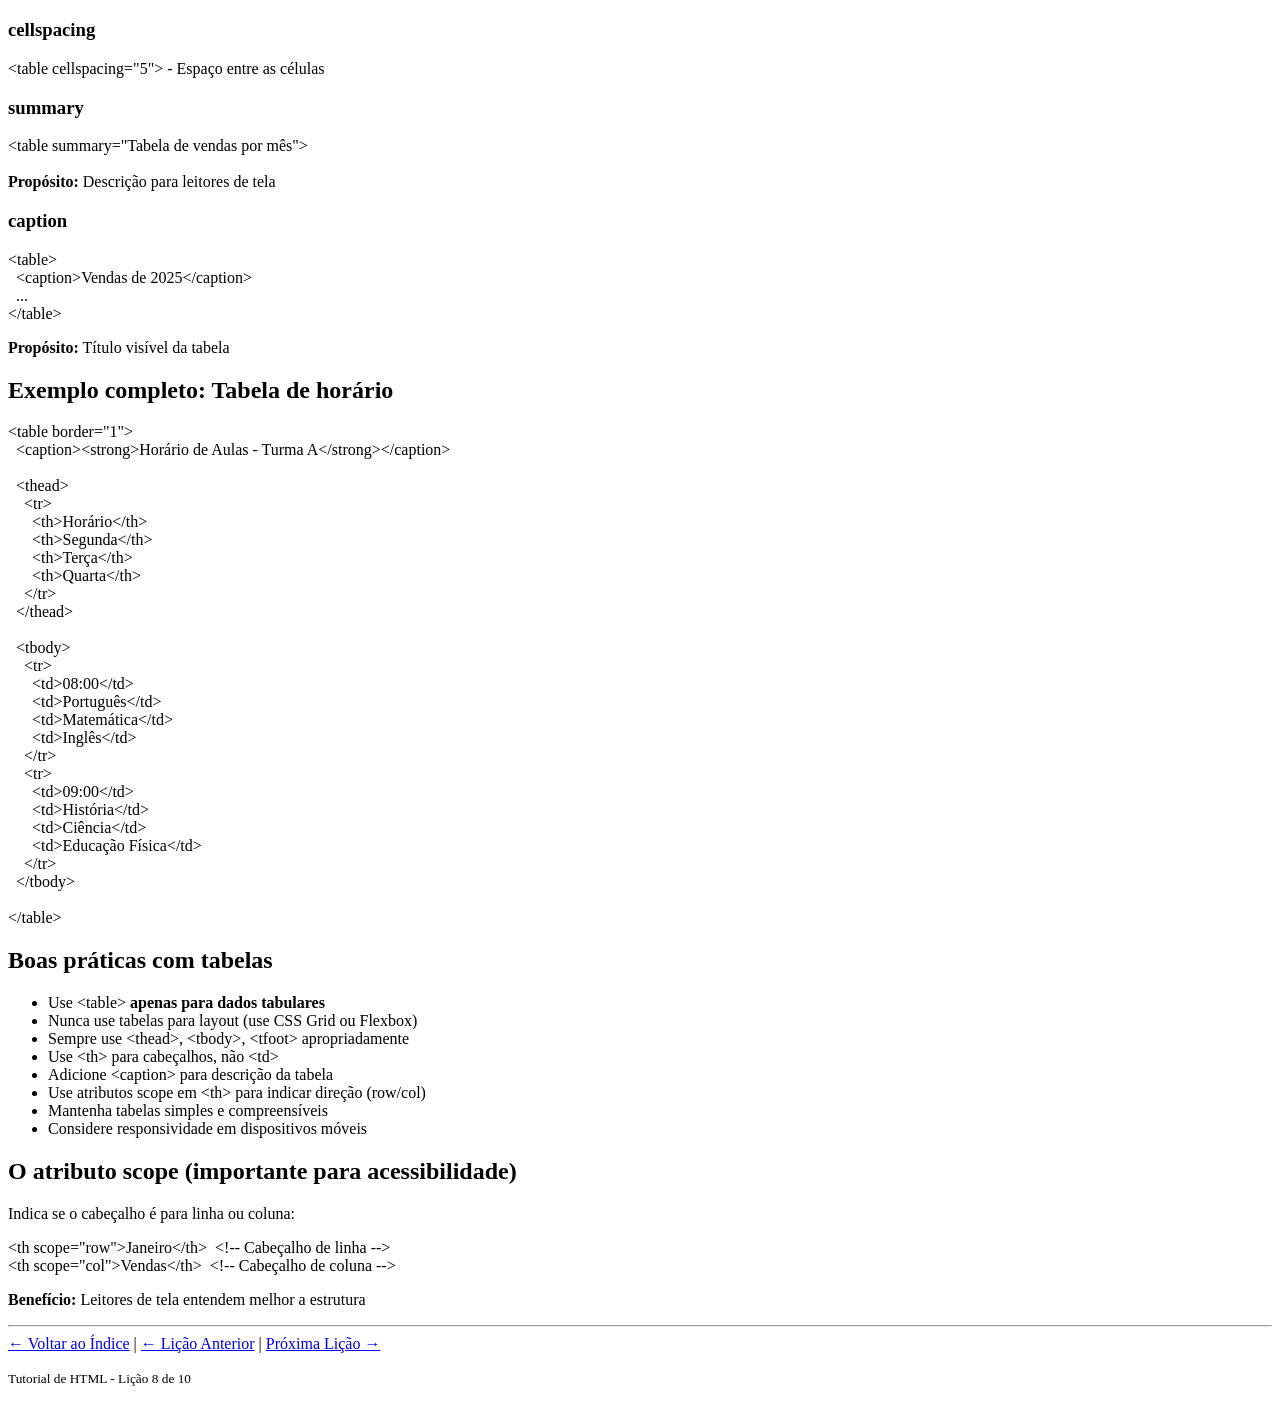
<file: 08-tabelas.html>
<!DOCTYPE html>
<html lang="pt-BR">
<head>
    <meta charset="UTF-8">
    <meta name="viewport" content="width=device-width, initial-scale=1.0">
    <title>Lição 8: Tabelas</title>
</head>
<body>

    <header>
        <h1>📚 Lição 8: Tabelas</h1>
        <nav>
            <a href="index.html">← Voltar ao Índice</a> | 
            <a href="07-formularios.html">← Lição Anterior</a> |
            <a href="09-semantica.html">Próxima Lição →</a>
        </nav>
        <hr>
    </header>

    <main>
        <section>
            <h2>Tabelas HTML</h2>
            <p>
                <strong>Criadas em:</strong> HTML 3.2 (1997)
            </p>
            <p>
                <strong>Propósito:</strong> Exibir dados estruturados em linhas e colunas.
            </p>
            <p>
                <strong>Histórico importante:</strong> No passado, tabelas eram usadas incorretamente para layout. 
                Hoje, CSS handle layout e tabelas devem ser usadas apenas para dados tabulares.
            </p>
        </section>

        <section>
            <h2>Estrutura básica de uma tabela</h2>

            <h3>Elementos principais:</h3>

            <h4>&lt;table&gt;</h4>
            <p>
                <strong>Propósito:</strong> Container da tabela inteira
            </p>

            <h4>&lt;tr&gt;</h4>
            <p>
                <strong>Significa:</strong> Table Row (linha de tabela)
            </p>
            <p>
                <strong>Propósito:</strong> Define uma linha
            </p>

            <h4>&lt;td&gt;</h4>
            <p>
                <strong>Significa:</strong> Table Data (dado de tabela)
            </p>
            <p>
                <strong>Propósito:</strong> Define uma célula de dados
            </p>

            <h4>&lt;th&gt;</h4>
            <p>
                <strong>Significa:</strong> Table Header (cabeçalho de tabela)
            </p>
            <p>
                <strong>Propósito:</strong> Define uma célula de cabeçalho (importante para semântica!)
            </p>
        </section>

        <section>
            <h2>Exemplo simples com comentários</h2>
            <p>
                &lt;!-- Tabela simple com 2 linhas e 3 colunas --&gt;<br>
                &lt;table border="1"&gt;<br>
                &nbsp;&nbsp;&lt;!-- Primeira linha é cabeçalho --&gt;<br>
                &nbsp;&nbsp;&lt;tr&gt;<br>
                &nbsp;&nbsp;&nbsp;&nbsp;&lt;th&gt;Nome&lt;/th&gt;<br>
                &nbsp;&nbsp;&nbsp;&nbsp;&lt;th&gt;Idade&lt;/th&gt;<br>
                &nbsp;&nbsp;&nbsp;&nbsp;&lt;th&gt;Cidade&lt;/th&gt;<br>
                &nbsp;&nbsp;&lt;/tr&gt;<br>
                &nbsp;&nbsp;&lt;!-- Segunda linha com dados --&gt;<br>
                &nbsp;&nbsp;&lt;tr&gt;<br>
                &nbsp;&nbsp;&nbsp;&nbsp;&lt;td&gt;João&lt;/td&gt;<br>
                &nbsp;&nbsp;&nbsp;&nbsp;&lt;td&gt;28&lt;/td&gt;<br>
                &nbsp;&nbsp;&nbsp;&nbsp;&lt;td&gt;São Paulo&lt;/td&gt;<br>
                &nbsp;&nbsp;&lt;/tr&gt;<br>
                &lt;/table&gt;
            </p>

            <h3>Resultado visual:</h3>
            <table border="1">
                <tr>
                    <th>Nome</th>
                    <th>Idade</th>
                    <th>Cidade</th>
                </tr>
                <tr>
                    <td>João</td>
                    <td>28</td>
                    <td>São Paulo</td>
                </tr>
                <tr>
                    <td>Maria</td>
                    <td>25</td>
                    <td>Rio de Janeiro</td>
                </tr>
            </table>
        </section>

        <section>
            <h2>Estrutura semântica completa</h2>
            <p>
                Para tabelas mais complexas, use &lt;thead&gt;, &lt;tbody&gt; e &lt;tfoot&gt;:
            </p>

            <h3>Código com comentários:</h3>
            <p>
                &lt;table border="1"&gt;<br>
                &nbsp;&nbsp;&lt;!-- thead agrupa linhas de cabeçalho --&gt;<br>
                &nbsp;&nbsp;&lt;thead&gt;<br>
                &nbsp;&nbsp;&nbsp;&nbsp;&lt;tr&gt;<br>
                &nbsp;&nbsp;&nbsp;&nbsp;&nbsp;&nbsp;&lt;th&gt;Produto&lt;/th&gt;<br>
                &nbsp;&nbsp;&nbsp;&nbsp;&nbsp;&nbsp;&lt;th&gt;Preço&lt;/th&gt;<br>
                &nbsp;&nbsp;&nbsp;&nbsp;&nbsp;&nbsp;&lt;th&gt;Quantidade&lt;/th&gt;<br>
                &nbsp;&nbsp;&nbsp;&nbsp;&lt;/tr&gt;<br>
                &nbsp;&nbsp;&lt;/thead&gt;<br>
                &nbsp;&nbsp;<br>
                &nbsp;&nbsp;&lt;!-- tbody agrupa dados principais --&gt;<br>
                &nbsp;&nbsp;&lt;tbody&gt;<br>
                &nbsp;&nbsp;&nbsp;&nbsp;&lt;tr&gt;<br>
                &nbsp;&nbsp;&nbsp;&nbsp;&nbsp;&nbsp;&lt;td&gt;Laptop&lt;/td&gt;<br>
                &nbsp;&nbsp;&nbsp;&nbsp;&nbsp;&nbsp;&lt;td&gt;R$ 3000&lt;/td&gt;<br>
                &nbsp;&nbsp;&nbsp;&nbsp;&nbsp;&nbsp;&lt;td&gt;5&lt;/td&gt;<br>
                &nbsp;&nbsp;&nbsp;&nbsp;&lt;/tr&gt;<br>
                &nbsp;&nbsp;&nbsp;&nbsp;&lt;tr&gt;<br>
                &nbsp;&nbsp;&nbsp;&nbsp;&nbsp;&nbsp;&lt;td&gt;Mouse&lt;/td&gt;<br>
                &nbsp;&nbsp;&nbsp;&nbsp;&nbsp;&nbsp;&lt;td&gt;R$ 50&lt;/td&gt;<br>
                &nbsp;&nbsp;&nbsp;&nbsp;&nbsp;&nbsp;&lt;td&gt;15&lt;/td&gt;<br>
                &nbsp;&nbsp;&nbsp;&nbsp;&lt;/tr&gt;<br>
                &nbsp;&nbsp;&lt;/tbody&gt;<br>
                &nbsp;&nbsp;<br>
                &nbsp;&nbsp;&lt;!-- tfoot agrupa totais ou resumos --&gt;<br>
                &nbsp;&nbsp;&lt;tfoot&gt;<br>
                &nbsp;&nbsp;&nbsp;&nbsp;&lt;tr&gt;<br>
                &nbsp;&nbsp;&nbsp;&nbsp;&nbsp;&nbsp;&lt;th&gt;Total&lt;/th&gt;<br>
                &nbsp;&nbsp;&nbsp;&nbsp;&nbsp;&nbsp;&lt;th&gt;R$ 3050&lt;/th&gt;<br>
                &nbsp;&nbsp;&nbsp;&nbsp;&nbsp;&nbsp;&lt;th&gt;20&lt;/th&gt;<br>
                &nbsp;&nbsp;&nbsp;&nbsp;&lt;/tr&gt;<br>
                &nbsp;&nbsp;&lt;/tfoot&gt;<br>
                &lt;/table&gt;
            </p>

            <h3>Resultado visual:</h3>
            <table border="1">
                <thead>
                    <tr>
                        <th>Produto</th>
                        <th>Preço</th>
                        <th>Quantidade</th>
                    </tr>
                </thead>
                <tbody>
                    <tr>
                        <td>Laptop</td>
                        <td>R$ 3000</td>
                        <td>5</td>
                    </tr>
                    <tr>
                        <td>Mouse</td>
                        <td>R$ 50</td>
                        <td>15</td>
                    </tr>
                </tbody>
                <tfoot>
                    <tr>
                        <th>Total</th>
                        <th>R$ 3050</th>
                        <th>20</th>
                    </tr>
                </tfoot>
            </table>
        </section>

        <section>
            <h2>&lt;thead&gt;, &lt;tbody&gt; e &lt;tfoot&gt;</h2>

            <h3>&lt;thead&gt;</h3>
            <p>
                <strong>Criada em:</strong> HTML 4.0 (1997)
            </p>
            <p>
                <strong>Propósito:</strong> Agrupa semanticamente as linhas de cabeçalho
            </p>
            <p>
                <strong>Benefícios:</strong>
            </p>
            <ul>
                <li>Melhora semântica do documento</li>
                <li>Leitores de tela identificam como cabeçalho</li>
                <li>Permite CSS diferente para cabeçalho</li>
                <li>Leitores de telas podem repetir cabeçalho ao rolar</li>
            </ul>

            <h3>&lt;tbody&gt;</h3>
            <p>
                <strong>Criada em:</strong> HTML 4.0 (1997)
            </p>
            <p>
                <strong>Propósito:</strong> Agrupa o corpo principal da tabela
            </p>

            <h3>&lt;tfoot&gt;</h3>
            <p>
                <strong>Criada em:</strong> HTML 4.0 (1997)
            </p>
            <p>
                <strong>Propósito:</strong> Agrupa linhas de resumo/total no final
            </p>
        </section>

        <section>
            <h2>Mesclagem de células</h2>

            <h3>colspan (unir colunas)</h3>
            <p>
                &lt;td colspan="2"&gt;Esta célula ocupa 2 colunas&lt;/td&gt;
            </p>

            <h3>rowspan (unir linhas)</h3>
            <p>
                &lt;td rowspan="3"&gt;Esta célula ocupa 3 linhas&lt;/td&gt;
            </p>

            <h3>Exemplo visual:</h3>
            <table border="1">
                <tr>
                    <th colspan="2">Cabeçalho mesclado</th>
                    <th>Coluna 3</th>
                </tr>
                <tr>
                    <td>Célula 1</td>
                    <td>Célula 2</td>
                    <td rowspan="2">Mesclado</td>
                </tr>
                <tr>
                    <td>Célula 3</td>
                    <td>Célula 4</td>
                </tr>
            </table>
        </section>

        <section>
            <h2>Atributos da tabela</h2>

            <h3>border</h3>
            <p>
                &lt;table border="1"&gt; - Mostra bordas<br>
                &lt;table border="0"&gt; - Sem bordas
            </p>

            <h3>cellpadding</h3>
            <p>
                &lt;table cellpadding="10"&gt; - Espaço dentro das células
            </p>

            <h3>cellspacing</h3>
            <p>
                &lt;table cellspacing="5"&gt; - Espaço entre as células
            </p>

            <h3>summary</h3>
            <p>
                &lt;table summary="Tabela de vendas por mês"&gt;<br>
                <br>
                <strong>Propósito:</strong> Descrição para leitores de tela
            </p>

            <h3>caption</h3>
            <p>
                &lt;table&gt;<br>
                &nbsp;&nbsp;&lt;caption&gt;Vendas de 2025&lt;/caption&gt;<br>
                &nbsp;&nbsp;...<br>
                &lt;/table&gt;
            </p>
            <p>
                <strong>Propósito:</strong> Título visível da tabela
            </p>
        </section>

        <section>
            <h2>Exemplo completo: Tabela de horário</h2>
            <p>
                &lt;table border="1"&gt;<br>
                &nbsp;&nbsp;&lt;caption&gt;&lt;strong&gt;Horário de Aulas - Turma A&lt;/strong&gt;&lt;/caption&gt;<br>
                &nbsp;&nbsp;<br>
                &nbsp;&nbsp;&lt;thead&gt;<br>
                &nbsp;&nbsp;&nbsp;&nbsp;&lt;tr&gt;<br>
                &nbsp;&nbsp;&nbsp;&nbsp;&nbsp;&nbsp;&lt;th&gt;Horário&lt;/th&gt;<br>
                &nbsp;&nbsp;&nbsp;&nbsp;&nbsp;&nbsp;&lt;th&gt;Segunda&lt;/th&gt;<br>
                &nbsp;&nbsp;&nbsp;&nbsp;&nbsp;&nbsp;&lt;th&gt;Terça&lt;/th&gt;<br>
                &nbsp;&nbsp;&nbsp;&nbsp;&nbsp;&nbsp;&lt;th&gt;Quarta&lt;/th&gt;<br>
                &nbsp;&nbsp;&nbsp;&nbsp;&lt;/tr&gt;<br>
                &nbsp;&nbsp;&lt;/thead&gt;<br>
                &nbsp;&nbsp;<br>
                &nbsp;&nbsp;&lt;tbody&gt;<br>
                &nbsp;&nbsp;&nbsp;&nbsp;&lt;tr&gt;<br>
                &nbsp;&nbsp;&nbsp;&nbsp;&nbsp;&nbsp;&lt;td&gt;08:00&lt;/td&gt;<br>
                &nbsp;&nbsp;&nbsp;&nbsp;&nbsp;&nbsp;&lt;td&gt;Português&lt;/td&gt;<br>
                &nbsp;&nbsp;&nbsp;&nbsp;&nbsp;&nbsp;&lt;td&gt;Matemática&lt;/td&gt;<br>
                &nbsp;&nbsp;&nbsp;&nbsp;&nbsp;&nbsp;&lt;td&gt;Inglês&lt;/td&gt;<br>
                &nbsp;&nbsp;&nbsp;&nbsp;&lt;/tr&gt;<br>
                &nbsp;&nbsp;&nbsp;&nbsp;&lt;tr&gt;<br>
                &nbsp;&nbsp;&nbsp;&nbsp;&nbsp;&nbsp;&lt;td&gt;09:00&lt;/td&gt;<br>
                &nbsp;&nbsp;&nbsp;&nbsp;&nbsp;&nbsp;&lt;td&gt;História&lt;/td&gt;<br>
                &nbsp;&nbsp;&nbsp;&nbsp;&nbsp;&nbsp;&lt;td&gt;Ciência&lt;/td&gt;<br>
                &nbsp;&nbsp;&nbsp;&nbsp;&nbsp;&nbsp;&lt;td&gt;Educação Física&lt;/td&gt;<br>
                &nbsp;&nbsp;&nbsp;&nbsp;&lt;/tr&gt;<br>
                &nbsp;&nbsp;&lt;/tbody&gt;<br>
                &nbsp;&nbsp;<br>
                &lt;/table&gt;
            </p>
        </section>

        <section>
            <h2>Boas práticas com tabelas</h2>
            <ul>
                <li>Use &lt;table&gt; <strong>apenas para dados tabulares</strong></li>
                <li>Nunca use tabelas para layout (use CSS Grid ou Flexbox)</li>
                <li>Sempre use &lt;thead&gt;, &lt;tbody&gt;, &lt;tfoot&gt; apropriadamente</li>
                <li>Use &lt;th&gt; para cabeçalhos, não &lt;td&gt;</li>
                <li>Adicione &lt;caption&gt; para descrição da tabela</li>
                <li>Use atributos scope em &lt;th&gt; para indicar direção (row/col)</li>
                <li>Mantenha tabelas simples e compreensíveis</li>
                <li>Considere responsividade em dispositivos móveis</li>
            </ul>
        </section>

        <section>
            <h2>O atributo scope (importante para acessibilidade)</h3>
            <p>
                Indica se o cabeçalho é para linha ou coluna:
            </p>
            <p>
                &lt;th scope="row"&gt;Janeiro&lt;/th&gt;&nbsp;&nbsp;&lt;!-- Cabeçalho de linha --&gt;<br>
                &lt;th scope="col"&gt;Vendas&lt;/th&gt;&nbsp;&nbsp;&lt;!-- Cabeçalho de coluna --&gt;
            </p>
            <p>
                <strong>Benefício:</strong> Leitores de tela entendem melhor a estrutura
            </p>
        </section>

    </main>

    <footer>
        <hr>
        <nav>
            <a href="index.html">← Voltar ao Índice</a> | 
            <a href="07-formularios.html">← Lição Anterior</a> |
            <a href="09-semantica.html">Próxima Lição →</a>
        </nav>
        <p><small>Tutorial de HTML - Lição 8 de 10</small></p>
    </footer>

</body>
</html>
</file>
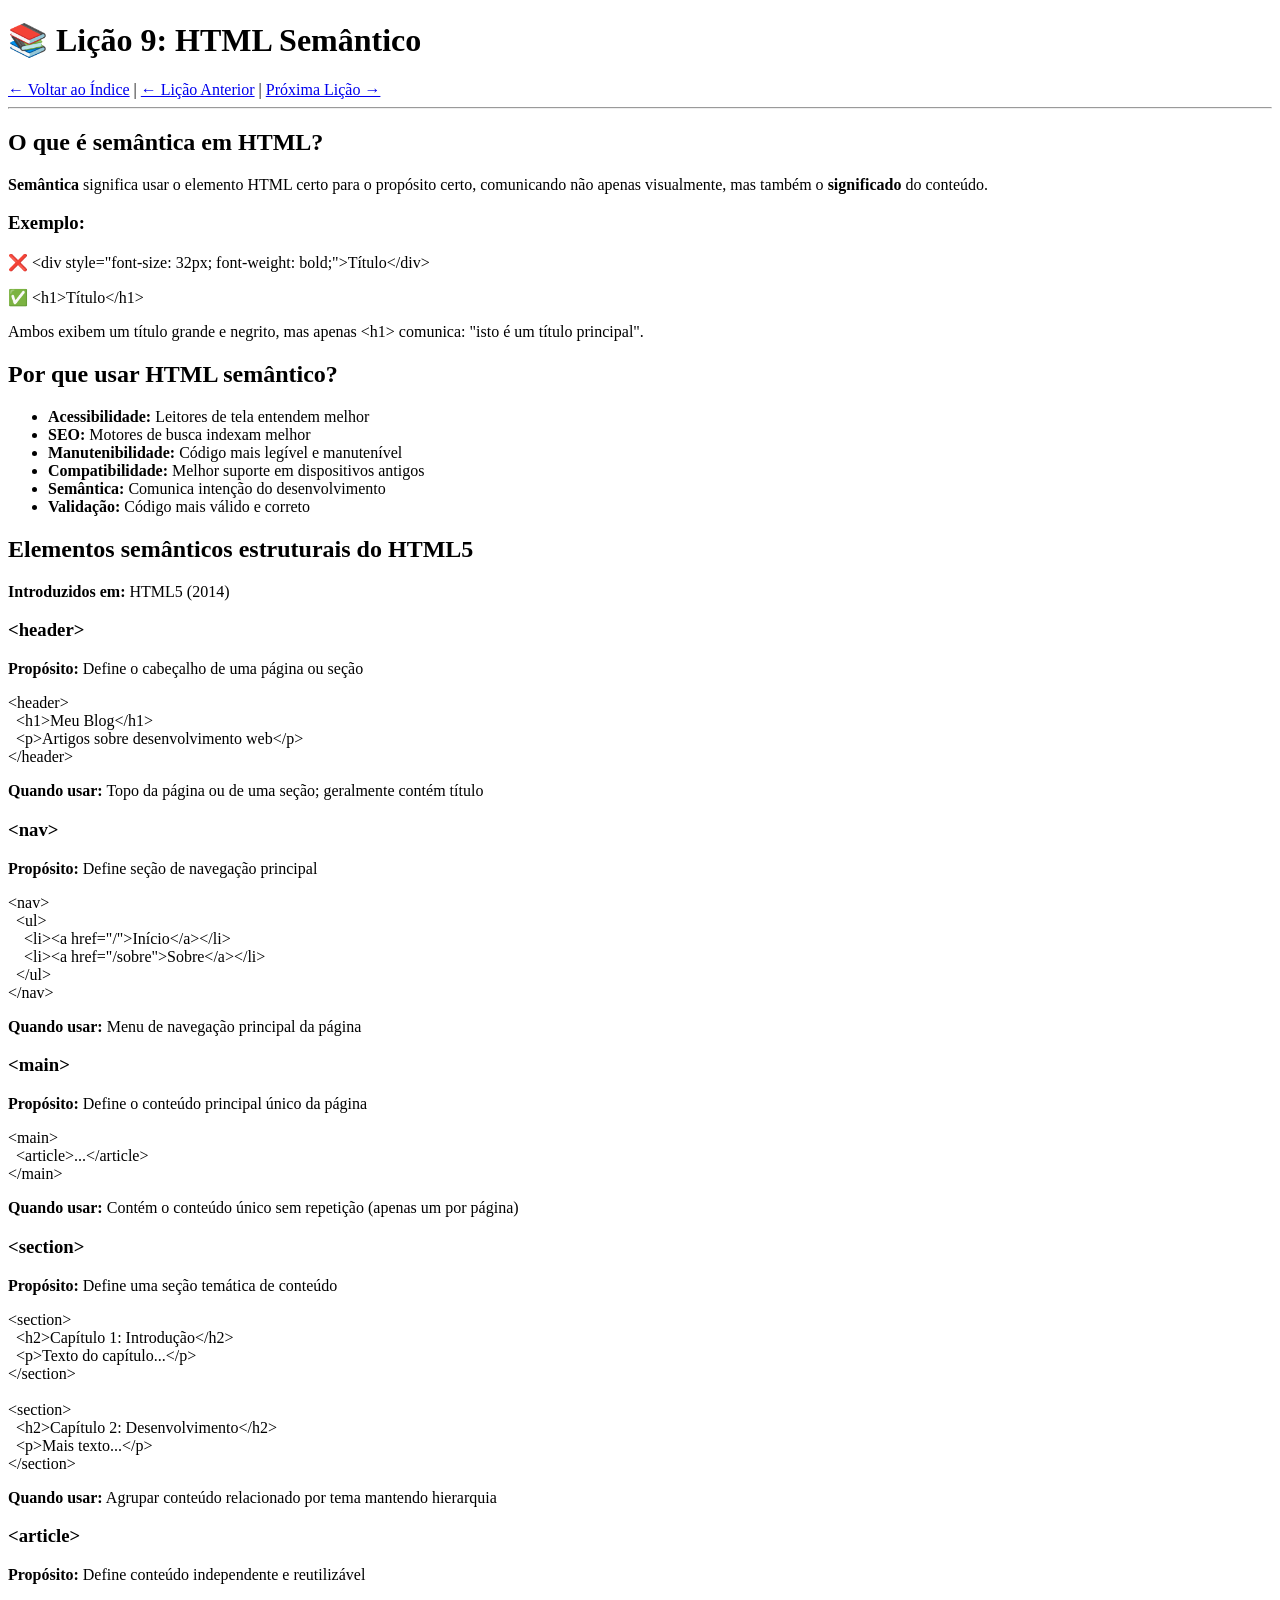
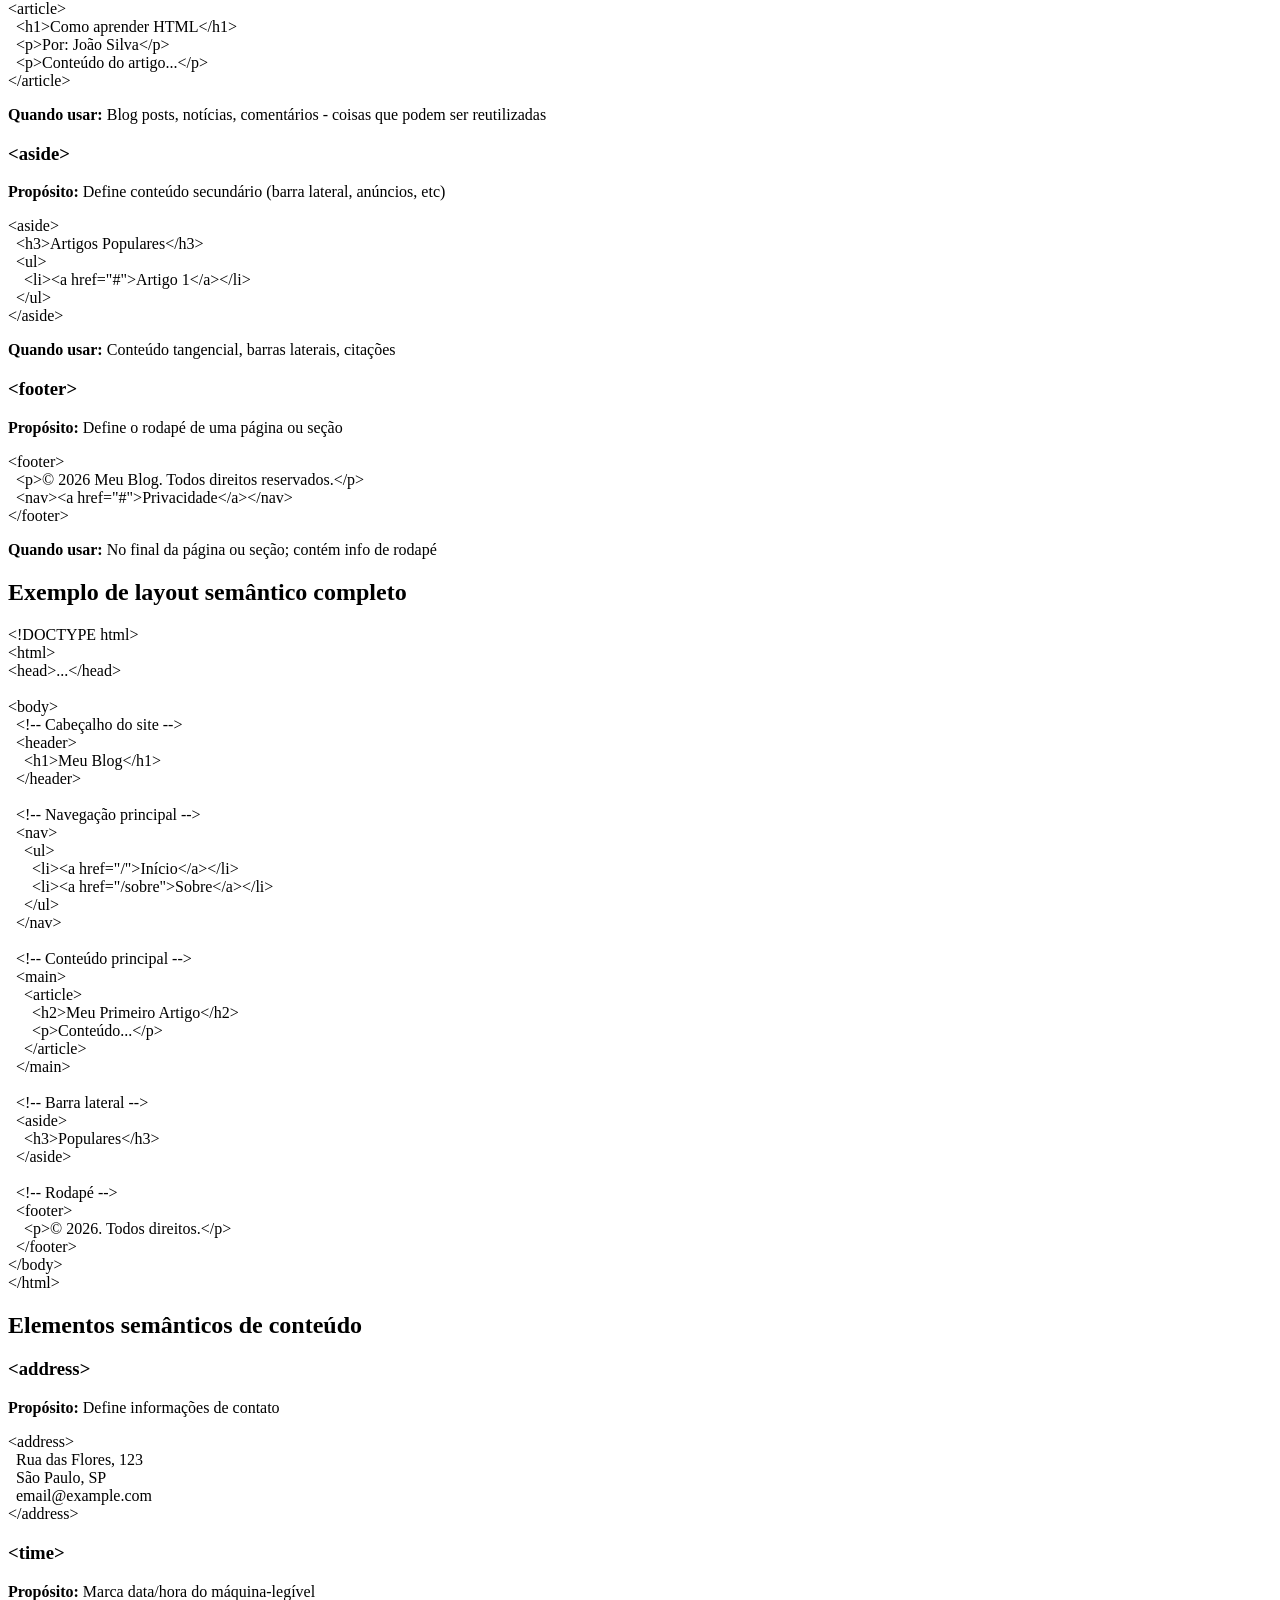
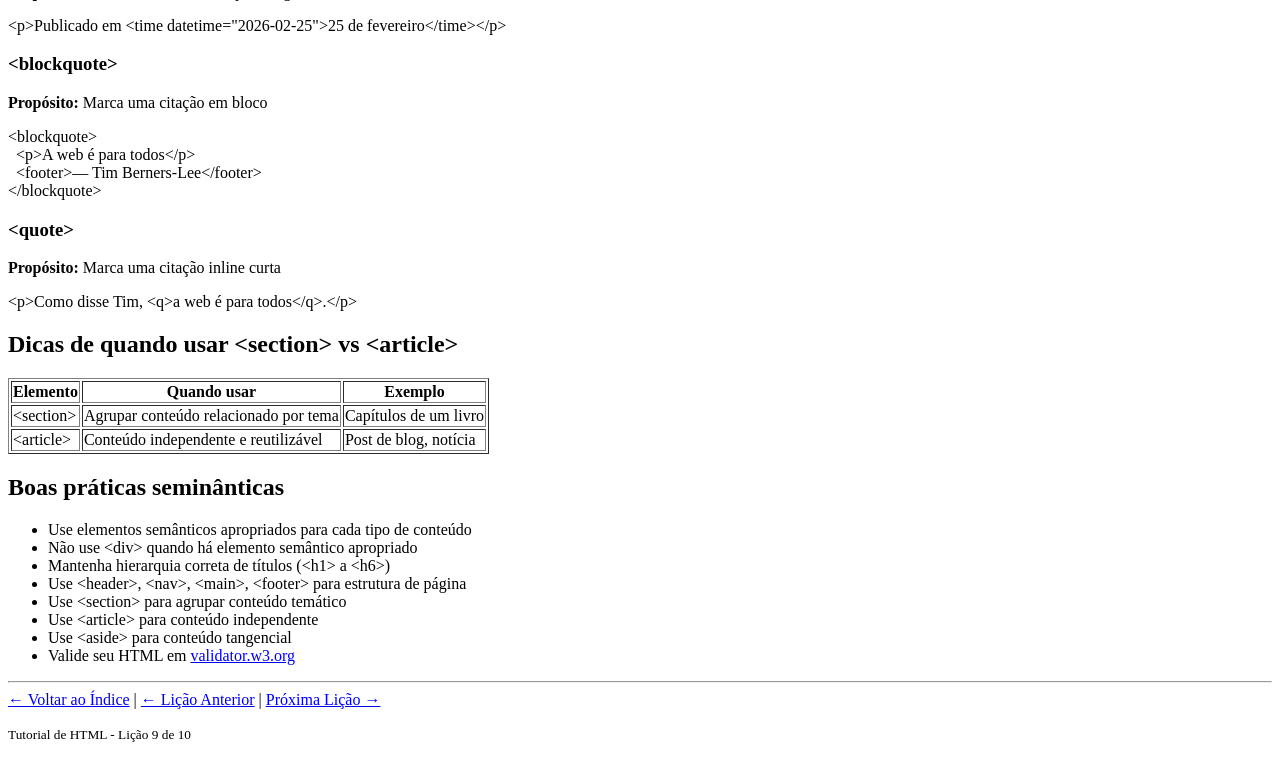
<file: 09-semantica.html>
<!DOCTYPE html>
<html lang="pt-BR">
<head>
    <meta charset="UTF-8">
    <meta name="viewport" content="width=device-width, initial-scale=1.0">
    <title>Lição 9: HTML Semântico</title>
</head>
<body>

    <header>
        <h1>📚 Lição 9: HTML Semântico</h1>
        <nav>
            <a href="index.html">← Voltar ao Índice</a> | 
            <a href="08-tabelas.html">← Lição Anterior</a> |
            <a href="10-html5.html">Próxima Lição →</a>
        </nav>
        <hr>
    </header>

    <main>
        <section>
            <h2>O que é semântica em HTML?</h2>
            <p>
                <strong>Semântica</strong> significa usar o elemento HTML certo para o propósito certo, 
                comunicando não apenas visualmente, mas também o <strong>significado</strong> do conteúdo.
            </p>

            <h3>Exemplo:</h3>
            <p>
                ❌ &lt;div style="font-size: 32px; font-weight: bold;"&gt;Título&lt;/div&gt;
            </p>
            <p>
                ✅ &lt;h1&gt;Título&lt;/h1&gt;
            </p>
            <p>
                Ambos exibem um título grande e negrito, mas apenas &lt;h1&gt; comunica: 
                "isto é um título principal".
            </p>
        </section>

        <section>
            <h2>Por que usar HTML semântico?</h2>
            <ul>
                <li><strong>Acessibilidade:</strong> Leitores de tela entendem melhor</li>
                <li><strong>SEO:</strong> Motores de busca indexam melhor</li>
                <li><strong>Manutenibilidade:</strong> Código mais legível e manutenível</li>
                <li><strong>Compatibilidade:</strong> Melhor suporte em dispositivos antigos</li>
                <li><strong>Semântica:</strong> Comunica intenção do desenvolvimento</li>
                <li><strong>Validação:</strong> Código mais válido e correto</li>
            </ul>
        </section>

        <section>
            <h2>Elementos semânticos estruturais do HTML5</h2>
            <p>
                <strong>Introduzidos em:</strong> HTML5 (2014)
            </p>

            <h3>&lt;header&gt;</h3>
            <p>
                <strong>Propósito:</strong> Define o cabeçalho de uma página ou seção
            </p>
            <p>
                &lt;header&gt;<br>
                &nbsp;&nbsp;&lt;h1&gt;Meu Blog&lt;/h1&gt;<br>
                &nbsp;&nbsp;&lt;p&gt;Artigos sobre desenvolvimento web&lt;/p&gt;<br>
                &lt;/header&gt;
            </p>
            <p>
                <strong>Quando usar:</strong> Topo da página ou de uma seção; geralmente contém título
            </p>

            <h3>&lt;nav&gt;</h3>
            <p>
                <strong>Propósito:</strong> Define seção de navegação principal
            </p>
            <p>
                &lt;nav&gt;<br>
                &nbsp;&nbsp;&lt;ul&gt;<br>
                &nbsp;&nbsp;&nbsp;&nbsp;&lt;li&gt;&lt;a href="/"&gt;Início&lt;/a&gt;&lt;/li&gt;<br>
                &nbsp;&nbsp;&nbsp;&nbsp;&lt;li&gt;&lt;a href="/sobre"&gt;Sobre&lt;/a&gt;&lt;/li&gt;<br>
                &nbsp;&nbsp;&lt;/ul&gt;<br>
                &lt;/nav&gt;
            </p>
            <p>
                <strong>Quando usar:</strong> Menu de navegação principal da página
            </p>

            <h3>&lt;main&gt;</h3>
            <p>
                <strong>Propósito:</strong> Define o conteúdo principal único da página
            </p>
            <p>
                &lt;main&gt;<br>
                &nbsp;&nbsp;&lt;article&gt;...&lt;/article&gt;<br>
                &lt;/main&gt;
            </p>
            <p>
                <strong>Quando usar:</strong> Contém o conteúdo único sem repetição (apenas um por página)
            </p>

            <h3>&lt;section&gt;</h3>
            <p>
                <strong>Propósito:</strong> Define uma seção temática de conteúdo
            </p>
            <p>
                &lt;section&gt;<br>
                &nbsp;&nbsp;&lt;h2&gt;Capítulo 1: Introdução&lt;/h2&gt;<br>
                &nbsp;&nbsp;&lt;p&gt;Texto do capítulo...&lt;/p&gt;<br>
                &lt;/section&gt;<br>
                <br>
                &lt;section&gt;<br>
                &nbsp;&nbsp;&lt;h2&gt;Capítulo 2: Desenvolvimento&lt;/h2&gt;<br>
                &nbsp;&nbsp;&lt;p&gt;Mais texto...&lt;/p&gt;<br>
                &lt;/section&gt;
            </p>
            <p>
                <strong>Quando usar:</strong> Agrupar conteúdo relacionado por tema mantendo hierarquia
            </p>

            <h3>&lt;article&gt;</h3>
            <p>
                <strong>Propósito:</strong> Define conteúdo independente e reutilizável
            </p>
            <p>
                &lt;article&gt;<br>
                &nbsp;&nbsp;&lt;h1&gt;Como aprender HTML&lt;/h1&gt;<br>
                &nbsp;&nbsp;&lt;p&gt;Por: João Silva&lt;/p&gt;<br>
                &nbsp;&nbsp;&lt;p&gt;Conteúdo do artigo...&lt;/p&gt;<br>
                &lt;/article&gt;
            </p>
            <p>
                <strong>Quando usar:</strong> Blog posts, notícias, comentários - coisas que podem ser reutilizadas
            </p>

            <h3>&lt;aside&gt;</h3>
            <p>
                <strong>Propósito:</strong> Define conteúdo secundário (barra lateral, anúncios, etc)
            </p>
            <p>
                &lt;aside&gt;<br>
                &nbsp;&nbsp;&lt;h3&gt;Artigos Populares&lt;/h3&gt;<br>
                &nbsp;&nbsp;&lt;ul&gt;<br>
                &nbsp;&nbsp;&nbsp;&nbsp;&lt;li&gt;&lt;a href="#"&gt;Artigo 1&lt;/a&gt;&lt;/li&gt;<br>
                &nbsp;&nbsp;&lt;/ul&gt;<br>
                &lt;/aside&gt;
            </p>
            <p>
                <strong>Quando usar:</strong> Conteúdo tangencial, barras laterais, citações
            </p>

            <h3>&lt;footer&gt;</h3>
            <p>
                <strong>Propósito:</strong> Define o rodapé de uma página ou seção
            </p>
            <p>
                &lt;footer&gt;<br>
                &nbsp;&nbsp;&lt;p&gt;&copy; 2026 Meu Blog. Todos direitos reservados.&lt;/p&gt;<br>
                &nbsp;&nbsp;&lt;nav&gt;&lt;a href="#"&gt;Privacidade&lt;/a&gt;&lt;/nav&gt;<br>
                &lt;/footer&gt;
            </p>
            <p>
                <strong>Quando usar:</strong> No final da página ou seção; contém info de rodapé
            </p>
        </section>

        <section>
            <h2>Exemplo de layout semântico completo</h2>
            <p>
                &lt;!DOCTYPE html&gt;<br>
                &lt;html&gt;<br>
                &lt;head&gt;...&lt;/head&gt;<br>
                <br>
                &lt;body&gt;<br>
                &nbsp;&nbsp;&lt;!-- Cabeçalho do site --&gt;<br>
                &nbsp;&nbsp;&lt;header&gt;<br>
                &nbsp;&nbsp;&nbsp;&nbsp;&lt;h1&gt;Meu Blog&lt;/h1&gt;<br>
                &nbsp;&nbsp;&lt;/header&gt;<br>
                &nbsp;&nbsp;<br>
                &nbsp;&nbsp;&lt;!-- Navegação principal --&gt;<br>
                &nbsp;&nbsp;&lt;nav&gt;<br>
                &nbsp;&nbsp;&nbsp;&nbsp;&lt;ul&gt;<br>
                &nbsp;&nbsp;&nbsp;&nbsp;&nbsp;&nbsp;&lt;li&gt;&lt;a href="/"&gt;Início&lt;/a&gt;&lt;/li&gt;<br>
                &nbsp;&nbsp;&nbsp;&nbsp;&nbsp;&nbsp;&lt;li&gt;&lt;a href="/sobre"&gt;Sobre&lt;/a&gt;&lt;/li&gt;<br>
                &nbsp;&nbsp;&nbsp;&nbsp;&lt;/ul&gt;<br>
                &nbsp;&nbsp;&lt;/nav&gt;<br>
                &nbsp;&nbsp;<br>
                &nbsp;&nbsp;&lt;!-- Conteúdo principal --&gt;<br>
                &nbsp;&nbsp;&lt;main&gt;<br>
                &nbsp;&nbsp;&nbsp;&nbsp;&lt;article&gt;<br>
                &nbsp;&nbsp;&nbsp;&nbsp;&nbsp;&nbsp;&lt;h2&gt;Meu Primeiro Artigo&lt;/h2&gt;<br>
                &nbsp;&nbsp;&nbsp;&nbsp;&nbsp;&nbsp;&lt;p&gt;Conteúdo...&lt;/p&gt;<br>
                &nbsp;&nbsp;&nbsp;&nbsp;&lt;/article&gt;<br>
                &nbsp;&nbsp;&lt;/main&gt;<br>
                &nbsp;&nbsp;<br>
                &nbsp;&nbsp;&lt;!-- Barra lateral --&gt;<br>
                &nbsp;&nbsp;&lt;aside&gt;<br>
                &nbsp;&nbsp;&nbsp;&nbsp;&lt;h3&gt;Populares&lt;/h3&gt;<br>
                &nbsp;&nbsp;&lt;/aside&gt;<br>
                &nbsp;&nbsp;<br>
                &nbsp;&nbsp;&lt;!-- Rodapé --&gt;<br>
                &nbsp;&nbsp;&lt;footer&gt;<br>
                &nbsp;&nbsp;&nbsp;&nbsp;&lt;p&gt;&copy; 2026. Todos direitos.&lt;/p&gt;<br>
                &nbsp;&nbsp;&lt;/footer&gt;<br>
                &lt;/body&gt;<br>
                &lt;/html&gt;
            </p>
        </section>

        <section>
            <h2>Elementos semânticos de conteúdo</h2>

            <h3>&lt;address&gt;</h3>
            <p>
                <strong>Propósito:</strong> Define informações de contato
            </p>
            <p>
                &lt;address&gt;<br>
                &nbsp;&nbsp;Rua das Flores, 123<br>
                &nbsp;&nbsp;São Paulo, SP<br>
                &nbsp;&nbsp;email@example.com<br>
                &lt;/address&gt;
            </p>

            <h3>&lt;time&gt;</h3>
            <p>
                <strong>Propósito:</strong> Marca data/hora do máquina-legível
            </p>
            <p>
                &lt;p&gt;Publicado em &lt;time datetime="2026-02-25"&gt;25 de fevereiro&lt;/time&gt;&lt;/p&gt;
            </p>

            <h3>&lt;blockquote&gt;</h3>
            <p>
                <strong>Propósito:</strong> Marca uma citação em bloco
            </p>
            <p>
                &lt;blockquote&gt;<br>
                &nbsp;&nbsp;&lt;p&gt;A web é para todos&lt;/p&gt;<br>
                &nbsp;&nbsp;&lt;footer&gt;— Tim Berners-Lee&lt;/footer&gt;<br>
                &lt;/blockquote&gt;
            </p>

            <h3>&lt;quote&gt;</h3>
            <p>
                <strong>Propósito:</strong> Marca uma citação inline curta
            </p>
            <p>
                &lt;p&gt;Como disse Tim, &lt;q&gt;a web é para todos&lt;/q&gt;.&lt;/p&gt;
            </p>
        </section>

        <section>
            <h2>Dicas de quando usar &lt;section&gt; vs &lt;article&gt;</h2>
            <table border="1">
                <thead>
                    <tr>
                        <th>Elemento</th>
                        <th>Quando usar</th>
                        <th>Exemplo</th>
                    </tr>
                </thead>
                <tbody>
                    <tr>
                        <td>&lt;section&gt;</td>
                        <td>Agrupar conteúdo relacionado por tema</td>
                        <td>Capítulos de um livro</td>
                    </tr>
                    <tr>
                        <td>&lt;article&gt;</td>
                        <td>Conteúdo independente e reutilizável</td>
                        <td>Post de blog, notícia</td>
                    </tr>
                </tbody>
            </table>
        </section>

        <section>
            <h2>Boas práticas seminânticas</h2>
            <ul>
                <li>Use elementos semânticos apropriados para cada tipo de conteúdo</li>
                <li>Não use &lt;div&gt; quando há elemento semântico apropriado</li>
                <li>Mantenha hierarquia correta de títulos (&lt;h1&gt; a &lt;h6&gt;)</li>
                <li>Use &lt;header&gt;, &lt;nav&gt;, &lt;main&gt;, &lt;footer&gt; para estrutura de página</li>
                <li>Use &lt;section&gt; para agrupar conteúdo temático</li>
                <li>Use &lt;article&gt; para conteúdo independente</li>
                <li>Use &lt;aside&gt; para conteúdo tangencial</li>
                <li>Valide seu HTML em <a href="https://validator.w3.org/">validator.w3.org</a></li>
            </ul>
        </section>

    </main>

    <footer>
        <hr>
        <nav>
            <a href="index.html">← Voltar ao Índice</a> | 
            <a href="08-tabelas.html">← Lição Anterior</a> |
            <a href="10-html5.html">Próxima Lição →</a>
        </nav>
        <p><small>Tutorial de HTML - Lição 9 de 10</small></p>
    </footer>

</body>
</html>
</file>
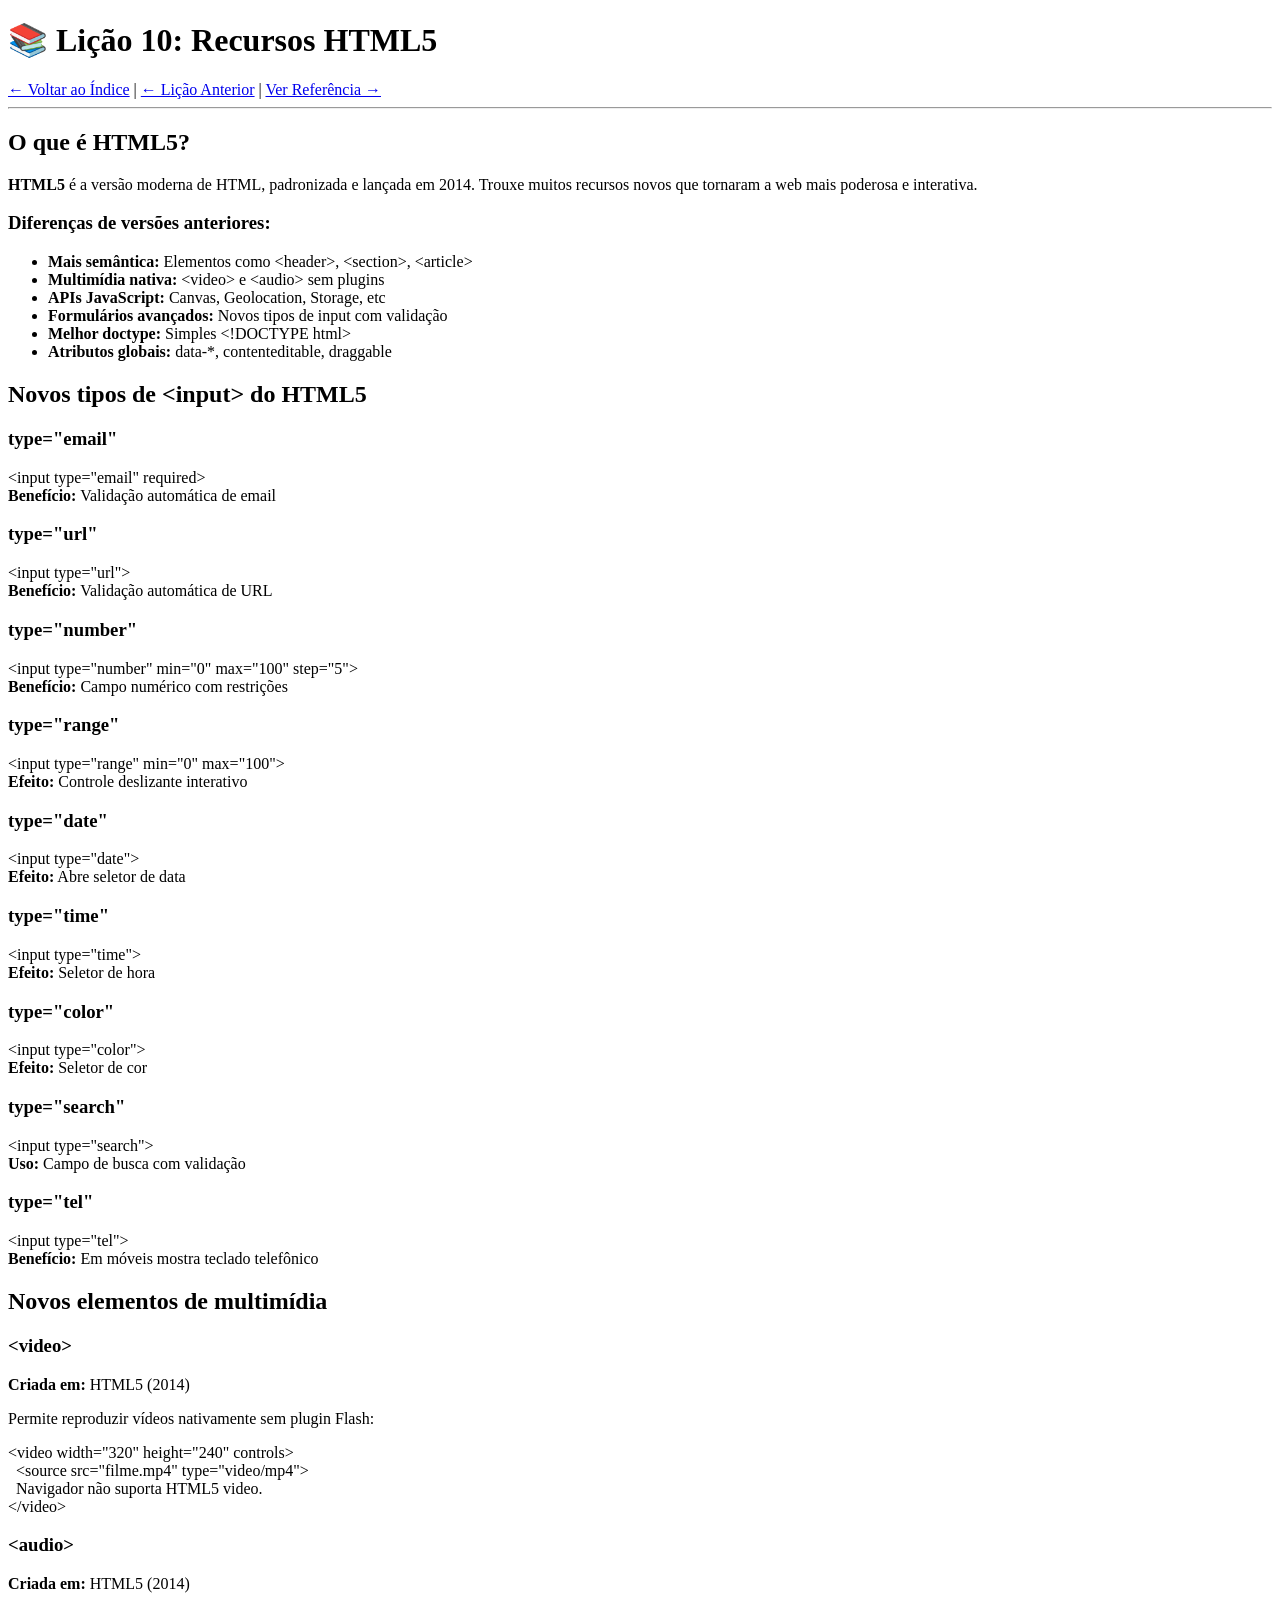
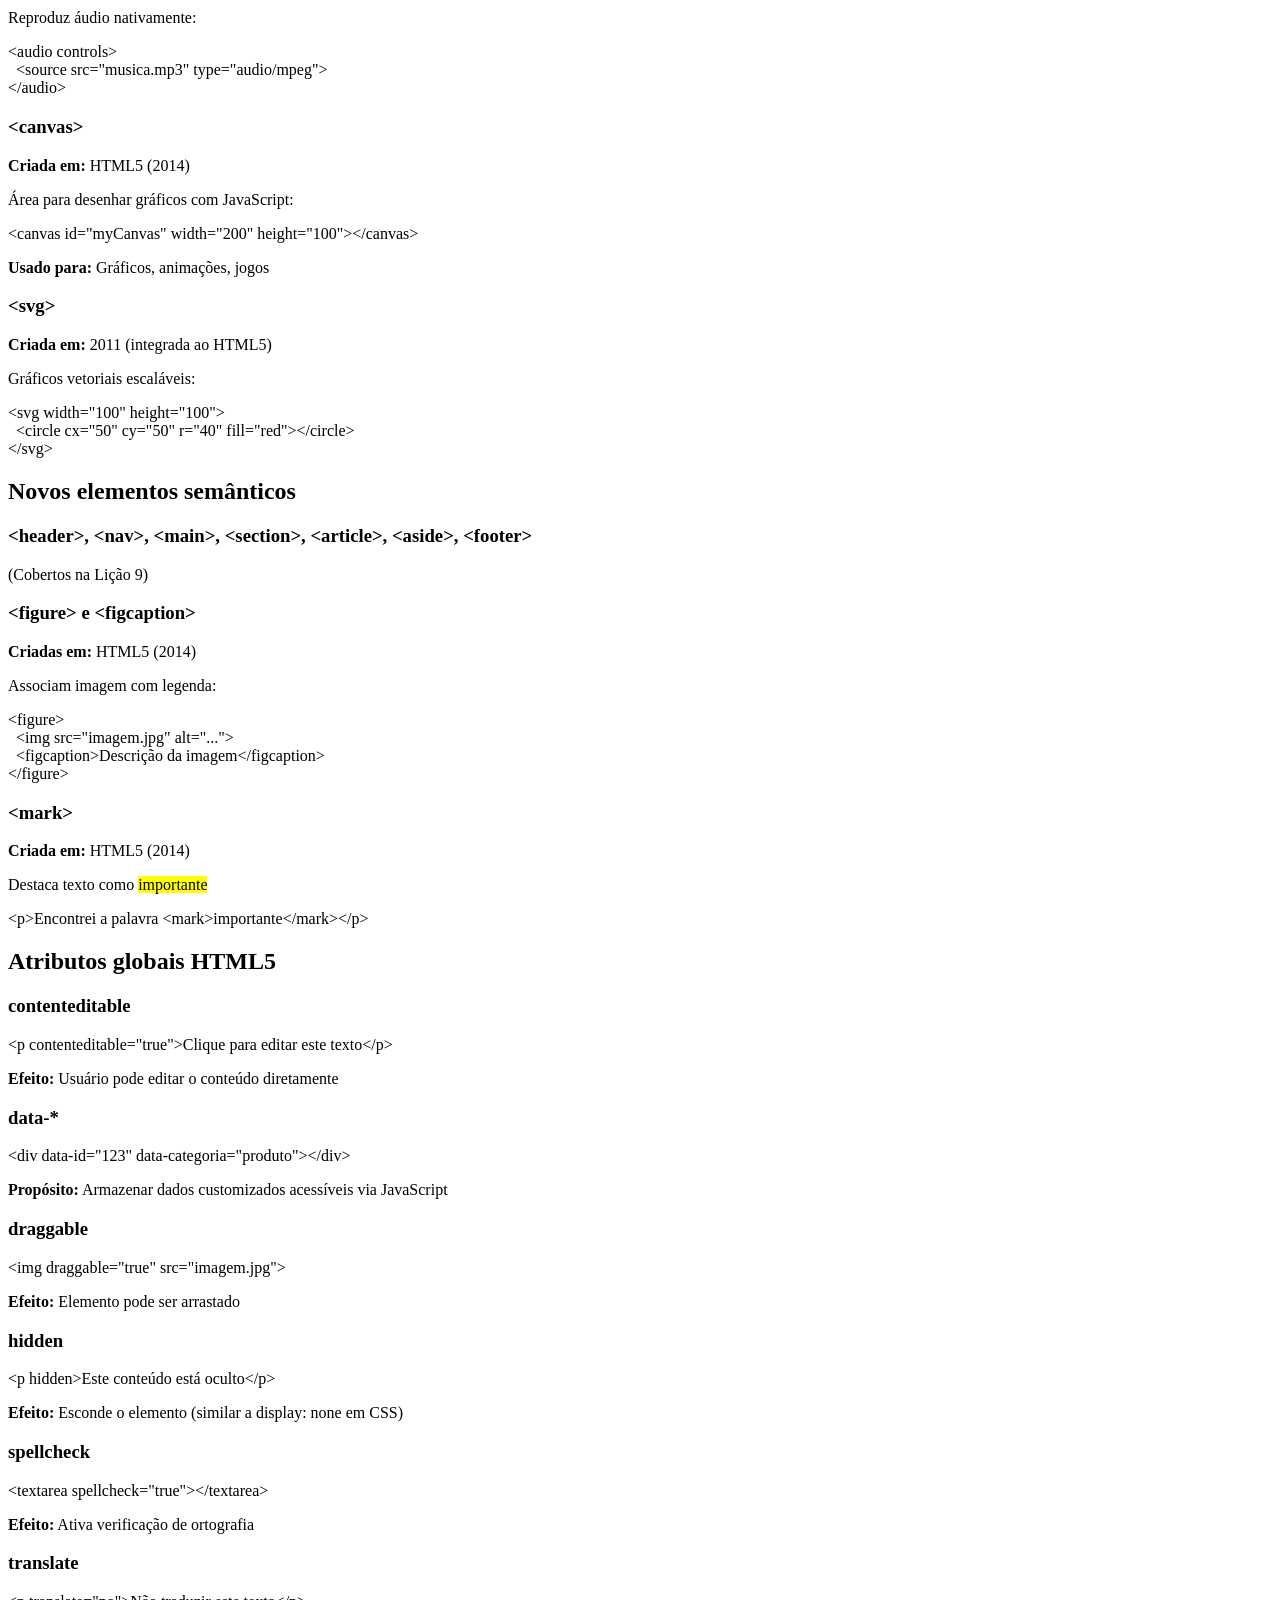
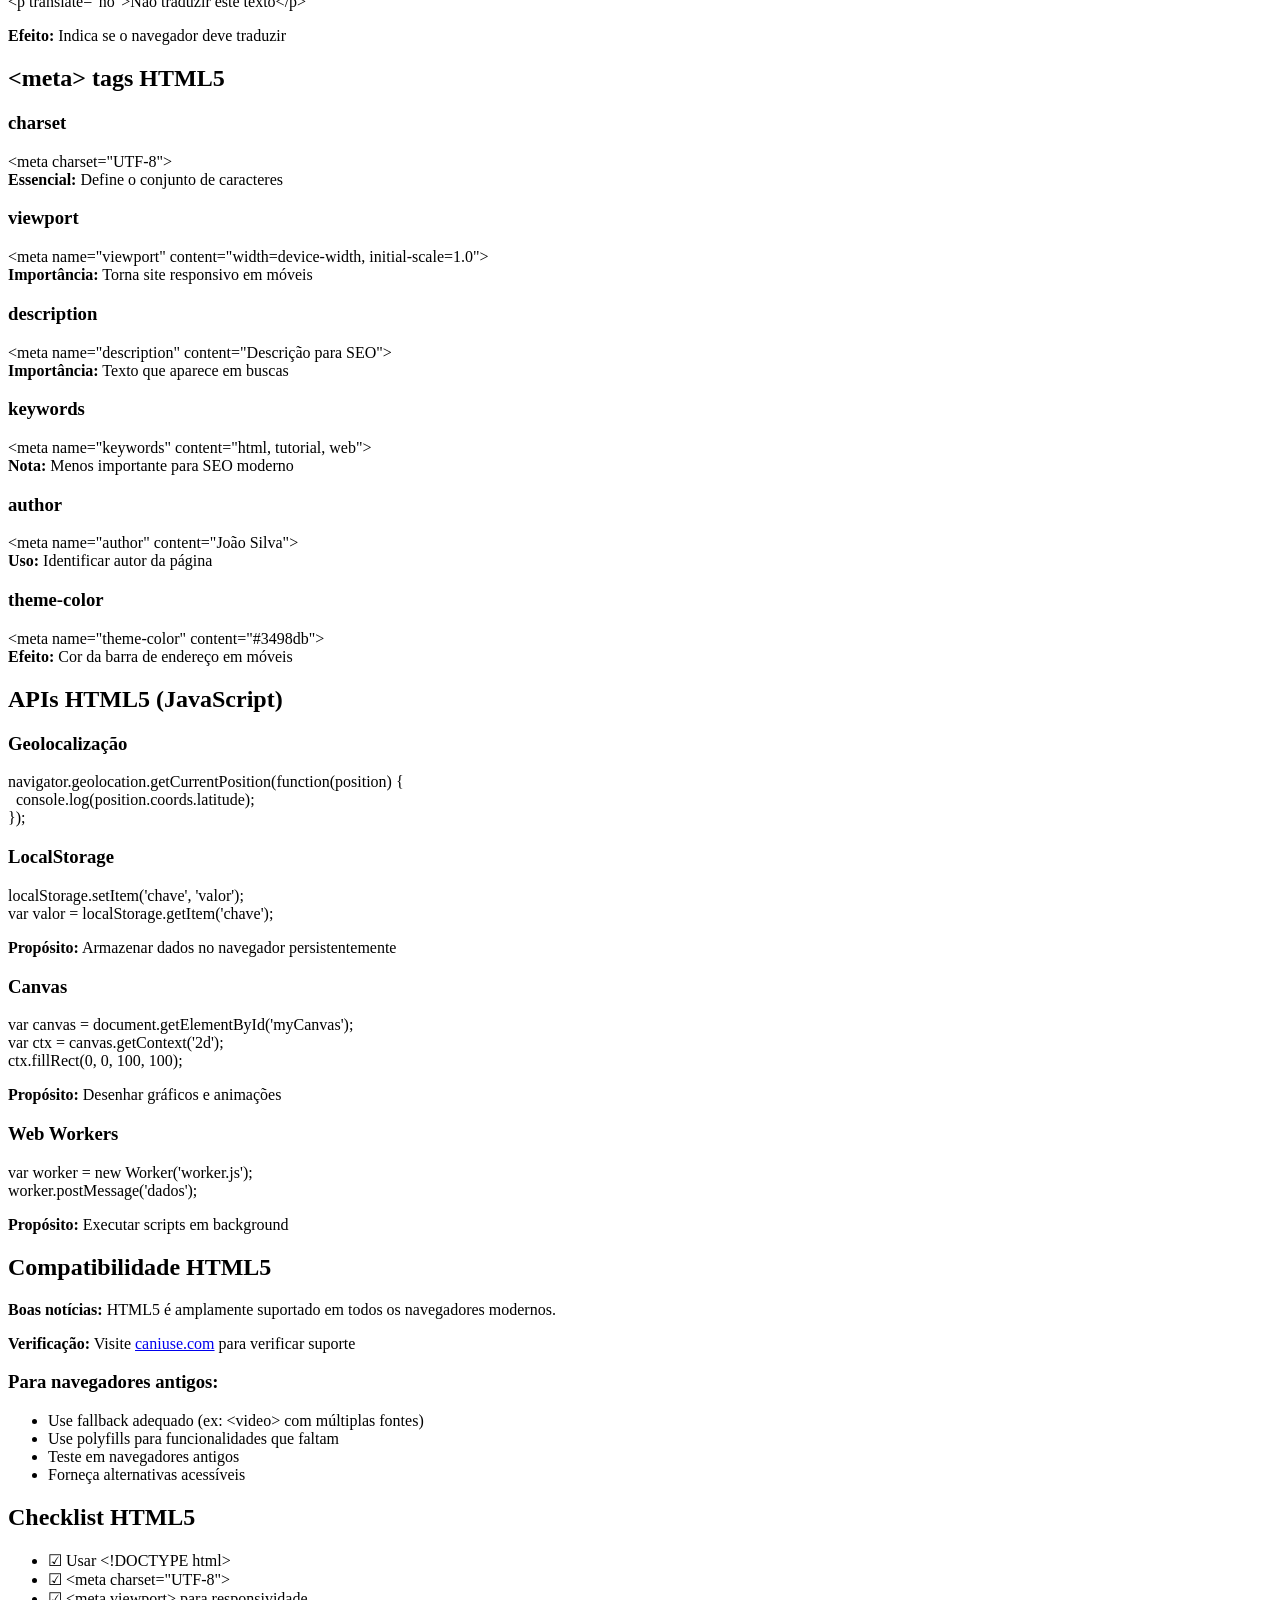
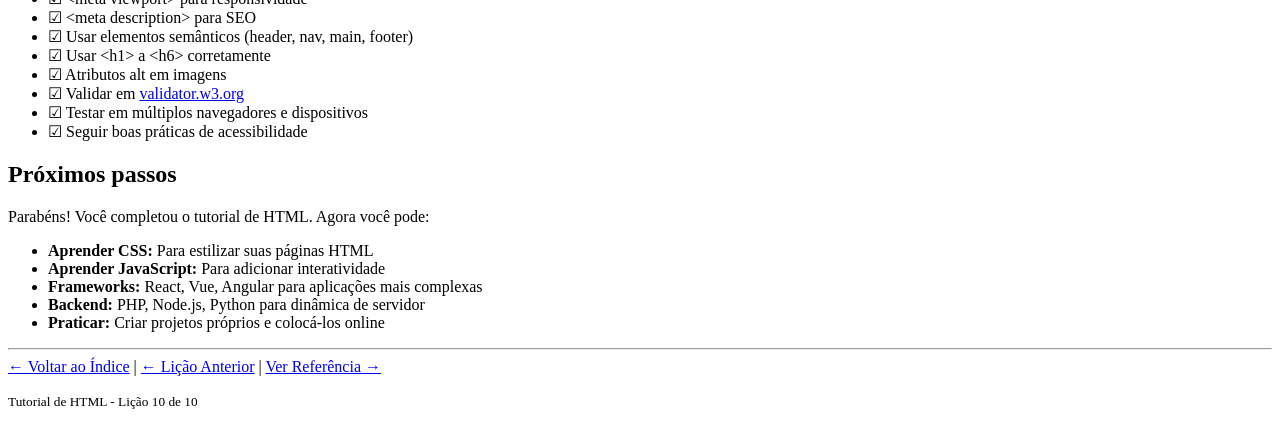
<file: 10-html5.html>
<!DOCTYPE html>
<html lang="pt-BR">
<head>
    <meta charset="UTF-8">
    <meta name="viewport" content="width=device-width, initial-scale=1.0">
    <title>Lição 10: Recursos HTML5</title>
</head>
<body>

    <header>
        <h1>📚 Lição 10: Recursos HTML5</h1>
        <nav>
            <a href="index.html">← Voltar ao Índice</a> | 
            <a href="09-semantica.html">← Lição Anterior</a> |
            <a href="referencia-tags.html">Ver Referência →</a>
        </nav>
        <hr>
    </header>

    <main>
        <section>
            <h2>O que é HTML5?</h2>
            <p>
                <strong>HTML5</strong> é a versão moderna de HTML, padronizada e lançada em 2014. 
                Trouxe muitos recursos novos que tornaram a web mais poderosa e interativa.
            </p>

            <h3>Diferenças de versões anteriores:</h3>
            <ul>
                <li><strong>Mais semântica:</strong> Elementos como &lt;header&gt;, &lt;section&gt;, &lt;article&gt;</li>
                <li><strong>Multimídia nativa:</strong> &lt;video&gt; e &lt;audio&gt; sem plugins</li>
                <li><strong>APIs JavaScript:</strong> Canvas, Geolocation, Storage, etc</li>
                <li><strong>Formulários avançados:</strong> Novos tipos de input com validação</li>
                <li><strong>Melhor doctype:</strong> Simples &lt;!DOCTYPE html&gt;</li>
                <li><strong>Atributos globais:</strong> data-*, contenteditable, draggable</li>
            </ul>
        </section>

        <section>
            <h2>Novos tipos de &lt;input&gt; do HTML5</h2>

            <h3>type="email"</h3>
            <p>
                &lt;input type="email" required&gt;<br>
                <strong>Benefício:</strong> Validação automática de email
            </p>

            <h3>type="url"</h3>
            <p>
                &lt;input type="url"&gt;<br>
                <strong>Benefício:</strong> Validação automática de URL
            </p>

            <h3>type="number"</h3>
            <p>
                &lt;input type="number" min="0" max="100" step="5"&gt;<br>
                <strong>Benefício:</strong> Campo numérico com restrições
            </p>

            <h3>type="range"</h3>
            <p>
                &lt;input type="range" min="0" max="100"&gt;<br>
                <strong>Efeito:</strong> Controle deslizante interativo
            </p>

            <h3>type="date"</h3>
            <p>
                &lt;input type="date"&gt;<br>
                <strong>Efeito:</strong> Abre seletor de data
            </p>

            <h3>type="time"</h3>
            <p>
                &lt;input type="time"&gt;<br>
                <strong>Efeito:</strong> Seletor de hora
            </p>

            <h3>type="color"</h3>
            <p>
                &lt;input type="color"&gt;<br>
                <strong>Efeito:</strong> Seletor de cor
            </p>

            <h3>type="search"</h3>
            <p>
                &lt;input type="search"&gt;<br>
                <strong>Uso:</strong> Campo de busca com validação
            </p>

            <h3>type="tel"</h3>
            <p>
                &lt;input type="tel"&gt;<br>
                <strong>Benefício:</strong> Em móveis mostra teclado telefônico
            </p>
        </section>

        <section>
            <h2>Novos elementos de multimídia</h2>

            <h3>&lt;video&gt;</h3>
            <p>
                <strong>Criada em:</strong> HTML5 (2014)
            </p>
            <p>
                Permite reproduzir vídeos nativamente sem plugin Flash:
            </p>
            <p>
                &lt;video width="320" height="240" controls&gt;<br>
                &nbsp;&nbsp;&lt;source src="filme.mp4" type="video/mp4"&gt;<br>
                &nbsp;&nbsp;Navigador não suporta HTML5 video.<br>
                &lt;/video&gt;
            </p>

            <h3>&lt;audio&gt;</h3>
            <p>
                <strong>Criada em:</strong> HTML5 (2014)
            </p>
            <p>
                Reproduz áudio nativamente:
            </p>
            <p>
                &lt;audio controls&gt;<br>
                &nbsp;&nbsp;&lt;source src="musica.mp3" type="audio/mpeg"&gt;<br>
                &lt;/audio&gt;
            </p>

            <h3>&lt;canvas&gt;</h3>
            <p>
                <strong>Criada em:</strong> HTML5 (2014)
            </p>
            <p>
                Área para desenhar gráficos com JavaScript:
            </p>
            <p>
                &lt;canvas id="myCanvas" width="200" height="100"&gt;&lt;/canvas&gt;
            </p>
            <p>
                <strong>Usado para:</strong> Gráficos, animações, jogos
            </p>

            <h3>&lt;svg&gt;</h3>
            <p>
                <strong>Criada em:</strong> 2011 (integrada ao HTML5)
            </p>
            <p>
                Gráficos vetoriais escaláveis:
            </p>
            <p>
                &lt;svg width="100" height="100"&gt;<br>
                &nbsp;&nbsp;&lt;circle cx="50" cy="50" r="40" fill="red"&gt;&lt;/circle&gt;<br>
                &lt;/svg&gt;
            </p>
        </section>

        <section>
            <h2>Novos elementos semânticos</h2>

            <h3>&lt;header&gt;, &lt;nav&gt;, &lt;main&gt;, &lt;section&gt;, &lt;article&gt;, &lt;aside&gt;, &lt;footer&gt;</h3>
            <p>
                (Cobertos na Lição 9)
            </p>

            <h3>&lt;figure&gt; e &lt;figcaption&gt;</h3>
            <p>
                <strong>Criadas em:</strong> HTML5 (2014)
            </p>
            <p>
                Associam imagem com legenda:
            </p>
            <p>
                &lt;figure&gt;<br>
                &nbsp;&nbsp;&lt;img src="imagem.jpg" alt="..."&gt;<br>
                &nbsp;&nbsp;&lt;figcaption&gt;Descrição da imagem&lt;/figcaption&gt;<br>
                &lt;/figure&gt;
            </p>

            <h3>&lt;mark&gt;</h3>
            <p>
                <strong>Criada em:</strong> HTML5 (2014)
            </p>
            <p>
                Destaca texto como <mark>importante</mark>
            </p>
            <p>
                &lt;p&gt;Encontrei a palavra &lt;mark&gt;importante&lt;/mark&gt;&lt;/p&gt;
            </p>
        </section>

        <section>
            <h2>Atributos globais HTML5</h2>

            <h3>contenteditable</h3>
            <p>
                &lt;p contenteditable="true"&gt;Clique para editar este texto&lt;/p&gt;
            </p>
            <p>
                <strong>Efeito:</strong> Usuário pode editar o conteúdo diretamente
            </p>

            <h3>data-*</h3>
            <p>
                &lt;div data-id="123" data-categoria="produto"&gt;&lt;/div&gt;
            </p>
            <p>
                <strong>Propósito:</strong> Armazenar dados customizados acessíveis via JavaScript
            </p>

            <h3>draggable</h3>
            <p>
                &lt;img draggable="true" src="imagem.jpg"&gt;
            </p>
            <p>
                <strong>Efeito:</strong> Elemento pode ser arrastado
            </p>

            <h3>hidden</h3>
            <p>
                &lt;p hidden&gt;Este conteúdo está oculto&lt;/p&gt;
            </p>
            <p>
                <strong>Efeito:</strong> Esconde o elemento (similar a display: none em CSS)
            </p>

            <h3>spellcheck</h3>
            <p>
                &lt;textarea spellcheck="true"&gt;&lt;/textarea&gt;
            </p>
            <p>
                <strong>Efeito:</strong> Ativa verificação de ortografia
            </p>

            <h3>translate</h3>
            <p>
                &lt;p translate="no"&gt;Não traduzir este texto&lt;/p&gt;
            </p>
            <p>
                <strong>Efeito:</strong> Indica se o navegador deve traduzir
            </p>
        </section>

        <section>
            <h2>&lt;meta&gt; tags HTML5</h2>

            <h3>charset</h3>
            <p>
                &lt;meta charset="UTF-8"&gt;<br>
                <strong>Essencial:</strong> Define o conjunto de caracteres
            </p>

            <h3>viewport</h3>
            <p>
                &lt;meta name="viewport" content="width=device-width, initial-scale=1.0"&gt;<br>
                <strong>Importância:</strong> Torna site responsivo em móveis
            </p>

            <h3>description</h3>
            <p>
                &lt;meta name="description" content="Descrição para SEO"&gt;<br>
                <strong>Importância:</strong> Texto que aparece em buscas
            </p>

            <h3>keywords</h3>
            <p>
                &lt;meta name="keywords" content="html, tutorial, web"&gt;<br>
                <strong>Nota:</strong> Menos importante para SEO moderno
            </p>

            <h3>author</h3>
            <p>
                &lt;meta name="author" content="João Silva"&gt;<br>
                <strong>Uso:</strong> Identificar autor da página
            </p>

            <h3>theme-color</h3>
            <p>
                &lt;meta name="theme-color" content="#3498db"&gt;<br>
                <strong>Efeito:</strong> Cor da barra de endereço em móveis
            </p>
        </section>

        <section>
            <h2>APIs HTML5 (JavaScript)</h2>

            <h3>Geolocalização</h3>
            <p>
                navigator.geolocation.getCurrentPosition(function(position) {<br>
                &nbsp;&nbsp;console.log(position.coords.latitude);<br>
                });
            </p>

            <h3>LocalStorage</h3>
            <p>
                localStorage.setItem('chave', 'valor');<br>
                var valor = localStorage.getItem('chave');
            </p>
            <p>
                <strong>Propósito:</strong> Armazenar dados no navegador persistentemente
            </p>

            <h3>Canvas</h3>
            <p>
                var canvas = document.getElementById('myCanvas');<br>
                var ctx = canvas.getContext('2d');<br>
                ctx.fillRect(0, 0, 100, 100);
            </p>
            <p>
                <strong>Propósito:</strong> Desenhar gráficos e animações
            </p>

            <h3>Web Workers</h3>
            <p>
                var worker = new Worker('worker.js');<br>
                worker.postMessage('dados');
            </p>
            <p>
                <strong>Propósito:</strong> Executar scripts em background
            </p>
        </section>

        <section>
            <h2>Compatibilidade HTML5</h2>
            <p>
                <strong>Boas notícias:</strong> HTML5 é amplamente suportado em todos os navegadores modernos.
            </p>
            <p>
                <strong>Verificação:</strong> Visite <a href="https://caniuse.com">caniuse.com</a> para verificar suporte
            </p>

            <h3>Para navegadores antigos:</h3>
            <ul>
                <li>Use fallback adequado (ex: &lt;video&gt; com múltiplas fontes)</li>
                <li>Use polyfills para funcionalidades que faltam</li>
                <li>Teste em navegadores antigos</li>
                <li>Forneça alternativas acessíveis</li>
            </ul>
        </section>

        <section>
            <h2>Checklist HTML5</h2>
            <ul>
                <li>☑ Usar &lt;!DOCTYPE html&gt;</li>
                <li>☑ &lt;meta charset="UTF-8"&gt;</li>
                <li>☑ &lt;meta viewport&gt; para responsividade</li>
                <li>☑ &lt;meta description&gt; para SEO</li>
                <li>☑ Usar elementos semânticos (header, nav, main, footer)</li>
                <li>☑ Usar &lt;h1&gt; a &lt;h6&gt; corretamente</li>
                <li>☑ Atributos alt em imagens</li>
                <li>☑ Validar em <a href="https://validator.w3.org/">validator.w3.org</a></li>
                <li>☑ Testar em múltiplos navegadores e dispositivos</li>
                <li>☑ Seguir boas práticas de acessibilidade</li>
            </ul>
        </section>

        <section>
            <h2>Próximos passos</h2>
            <p>
                Parabéns! Você completou o tutorial de HTML. Agora você pode:
            </p>
            <ul>
                <li><strong>Aprender CSS:</strong> Para estilizar suas páginas HTML</li>
                <li><strong>Aprender JavaScript:</strong> Para adicionar interatividade</li>
                <li><strong>Frameworks:</strong> React, Vue, Angular para aplicações mais complexas</li>
                <li><strong>Backend:</strong> PHP, Node.js, Python para dinâmica de servidor</li>
                <li><strong>Praticar:</strong> Criar projetos próprios e colocá-los online</li>
            </ul>
        </section>

    </main>

    <footer>
        <hr>
        <nav>
            <a href="index.html">← Voltar ao Índice</a> | 
            <a href="09-semantica.html">← Lição Anterior</a> |
            <a href="referencia-tags.html">Ver Referência →</a>
        </nav>
        <p><small>Tutorial de HTML - Lição 10 de 10</small></p>
    </footer>

</body>
</html>
</file>
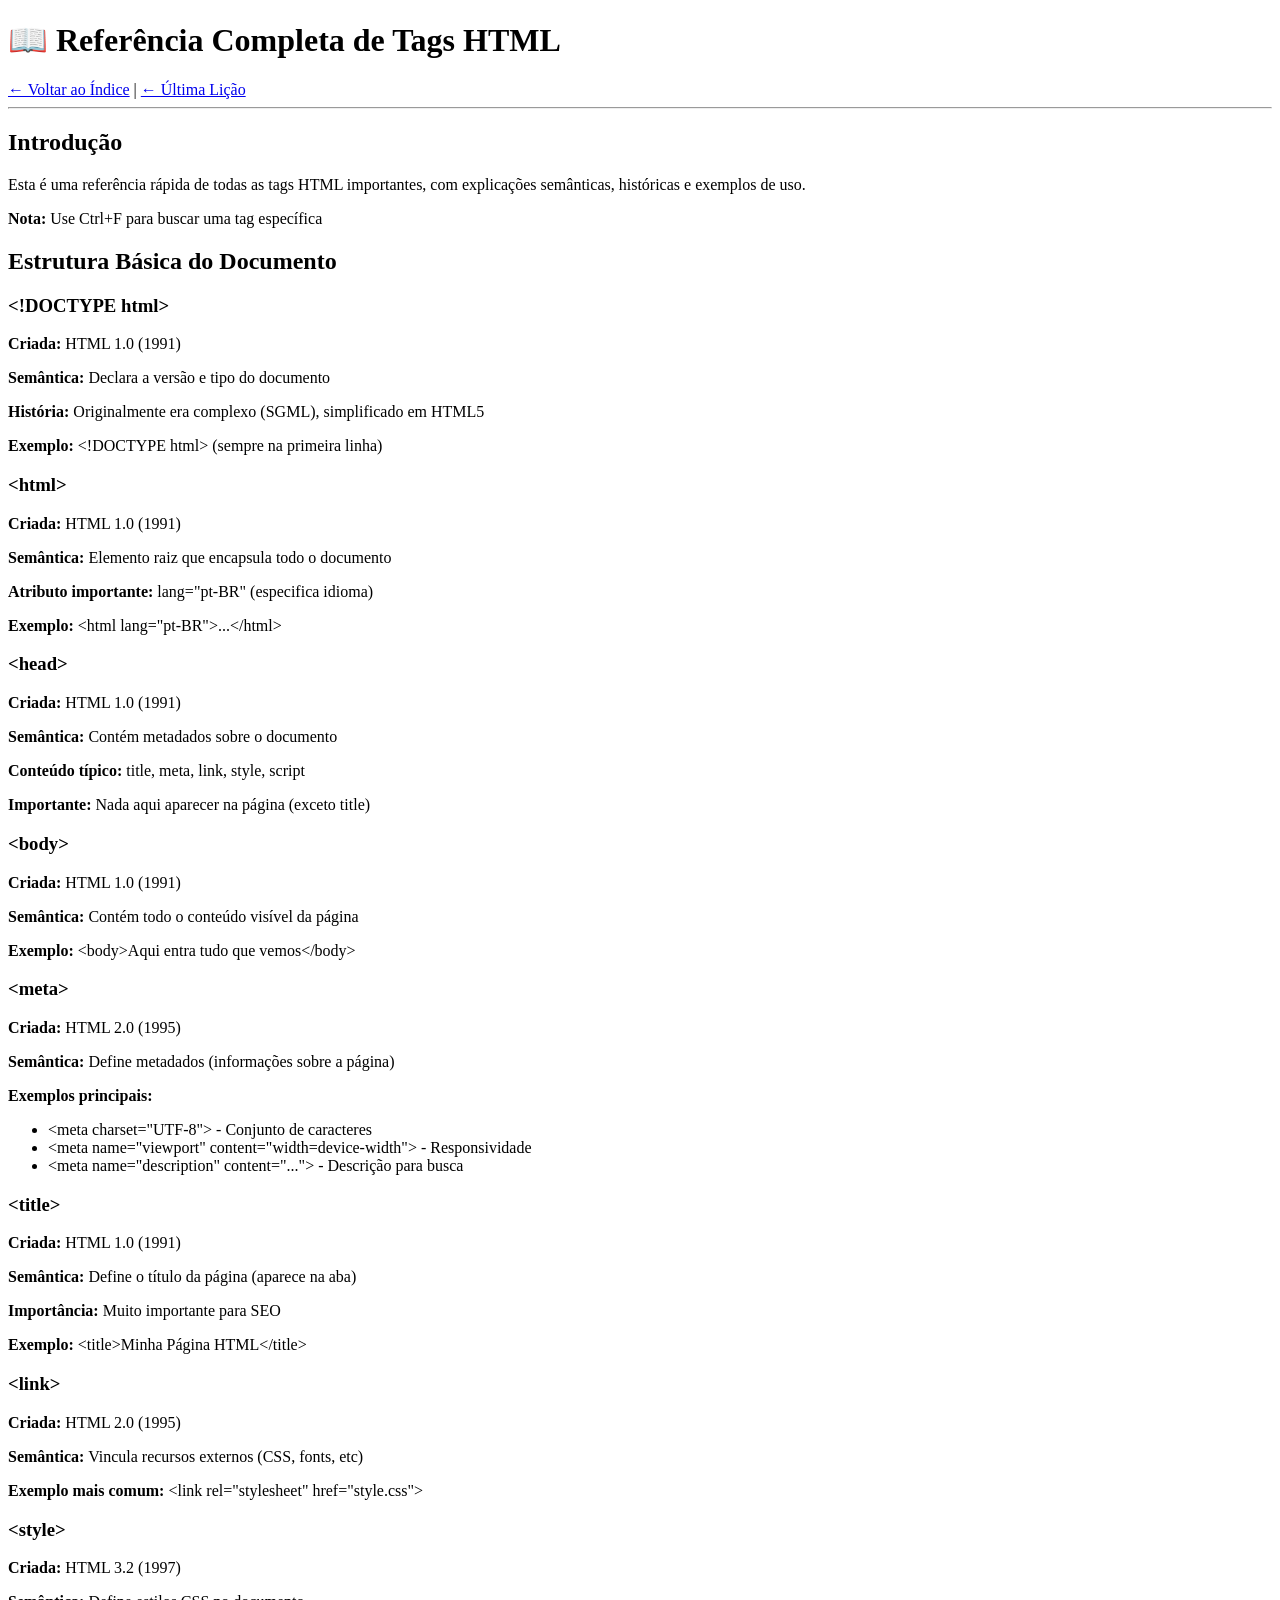
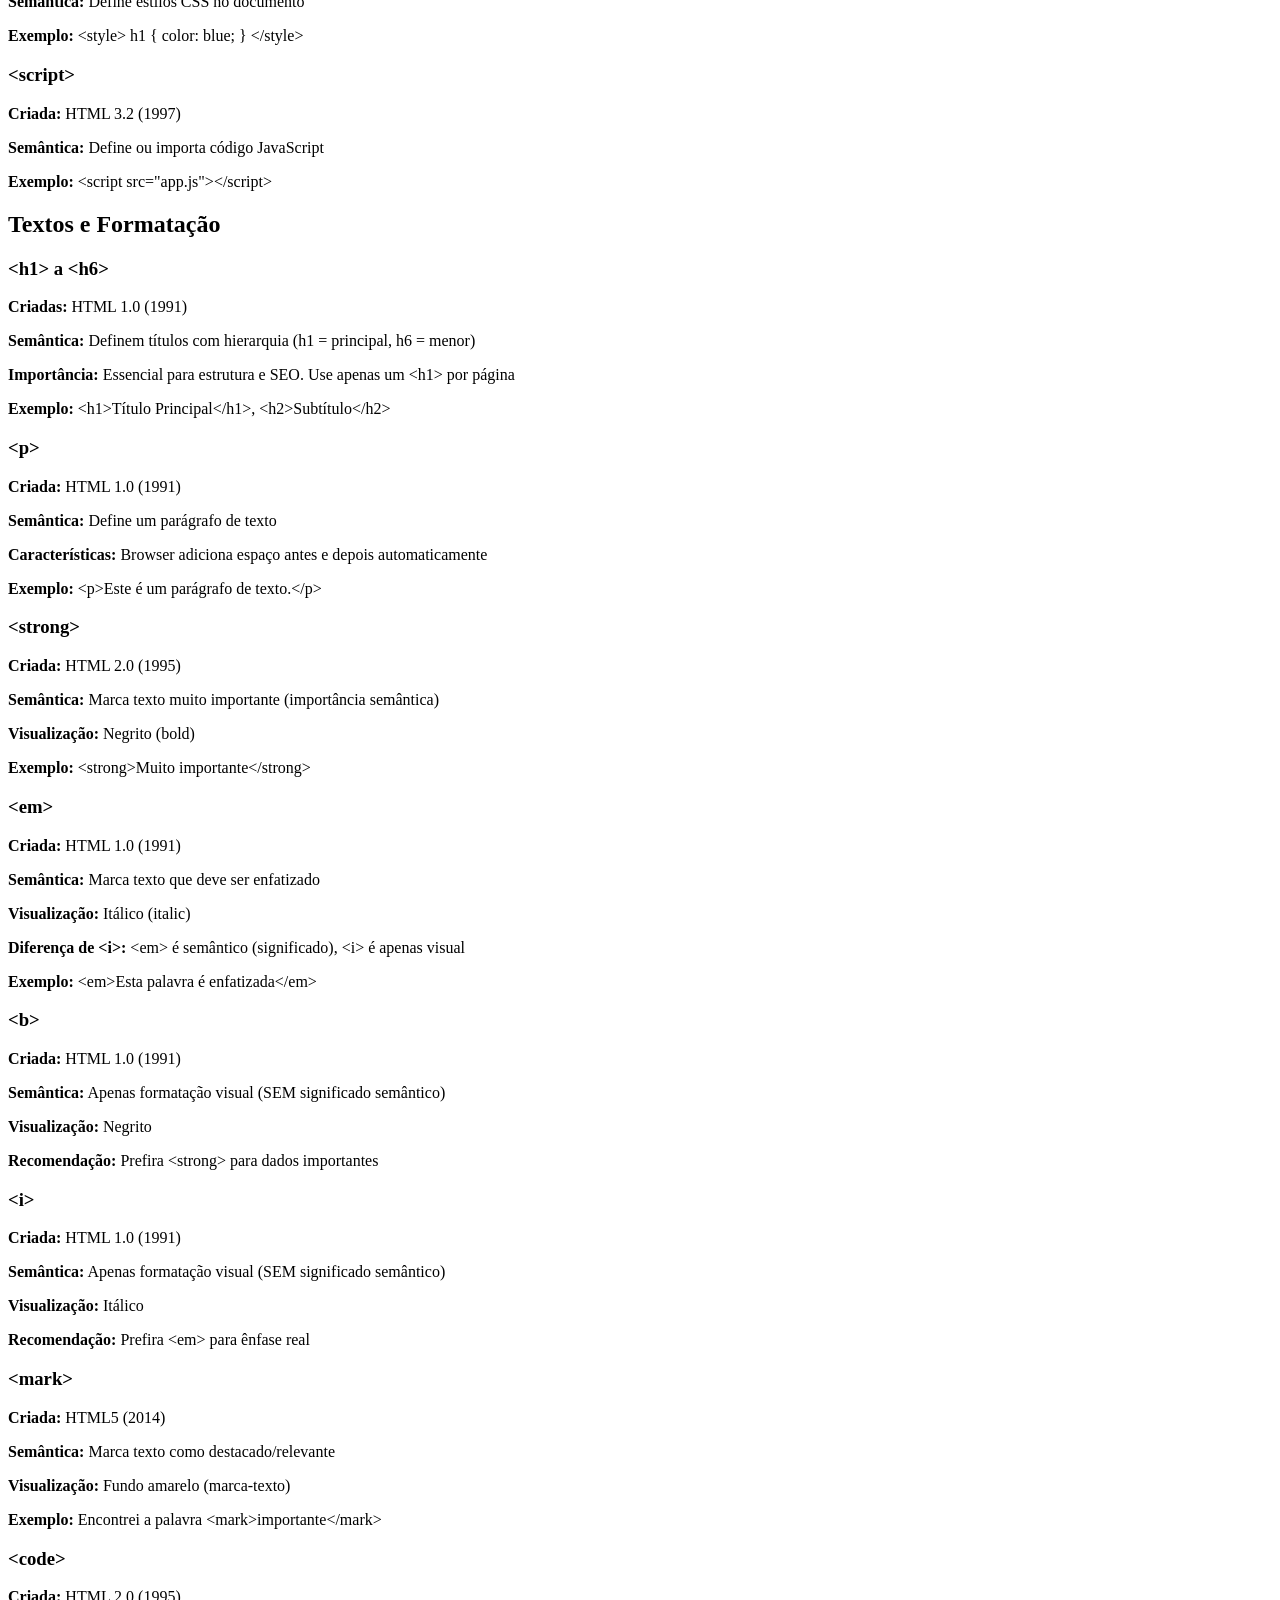
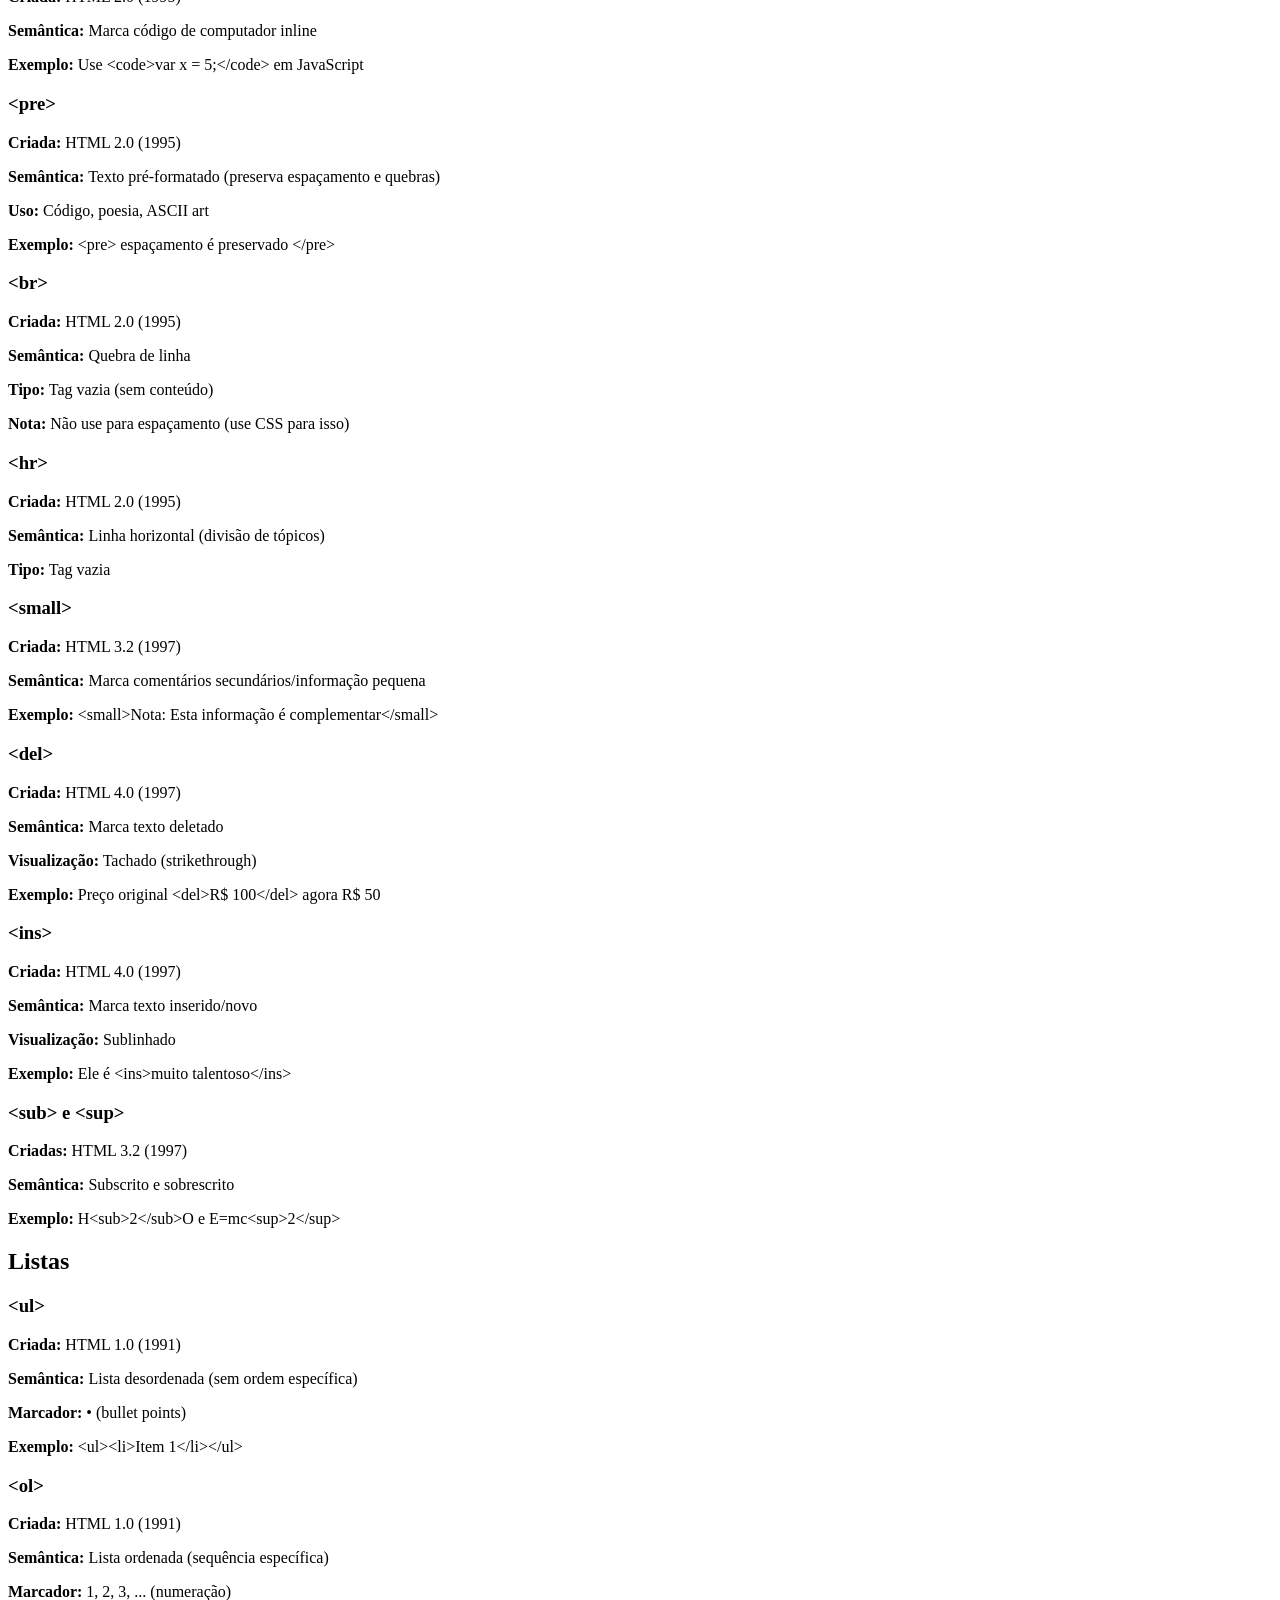
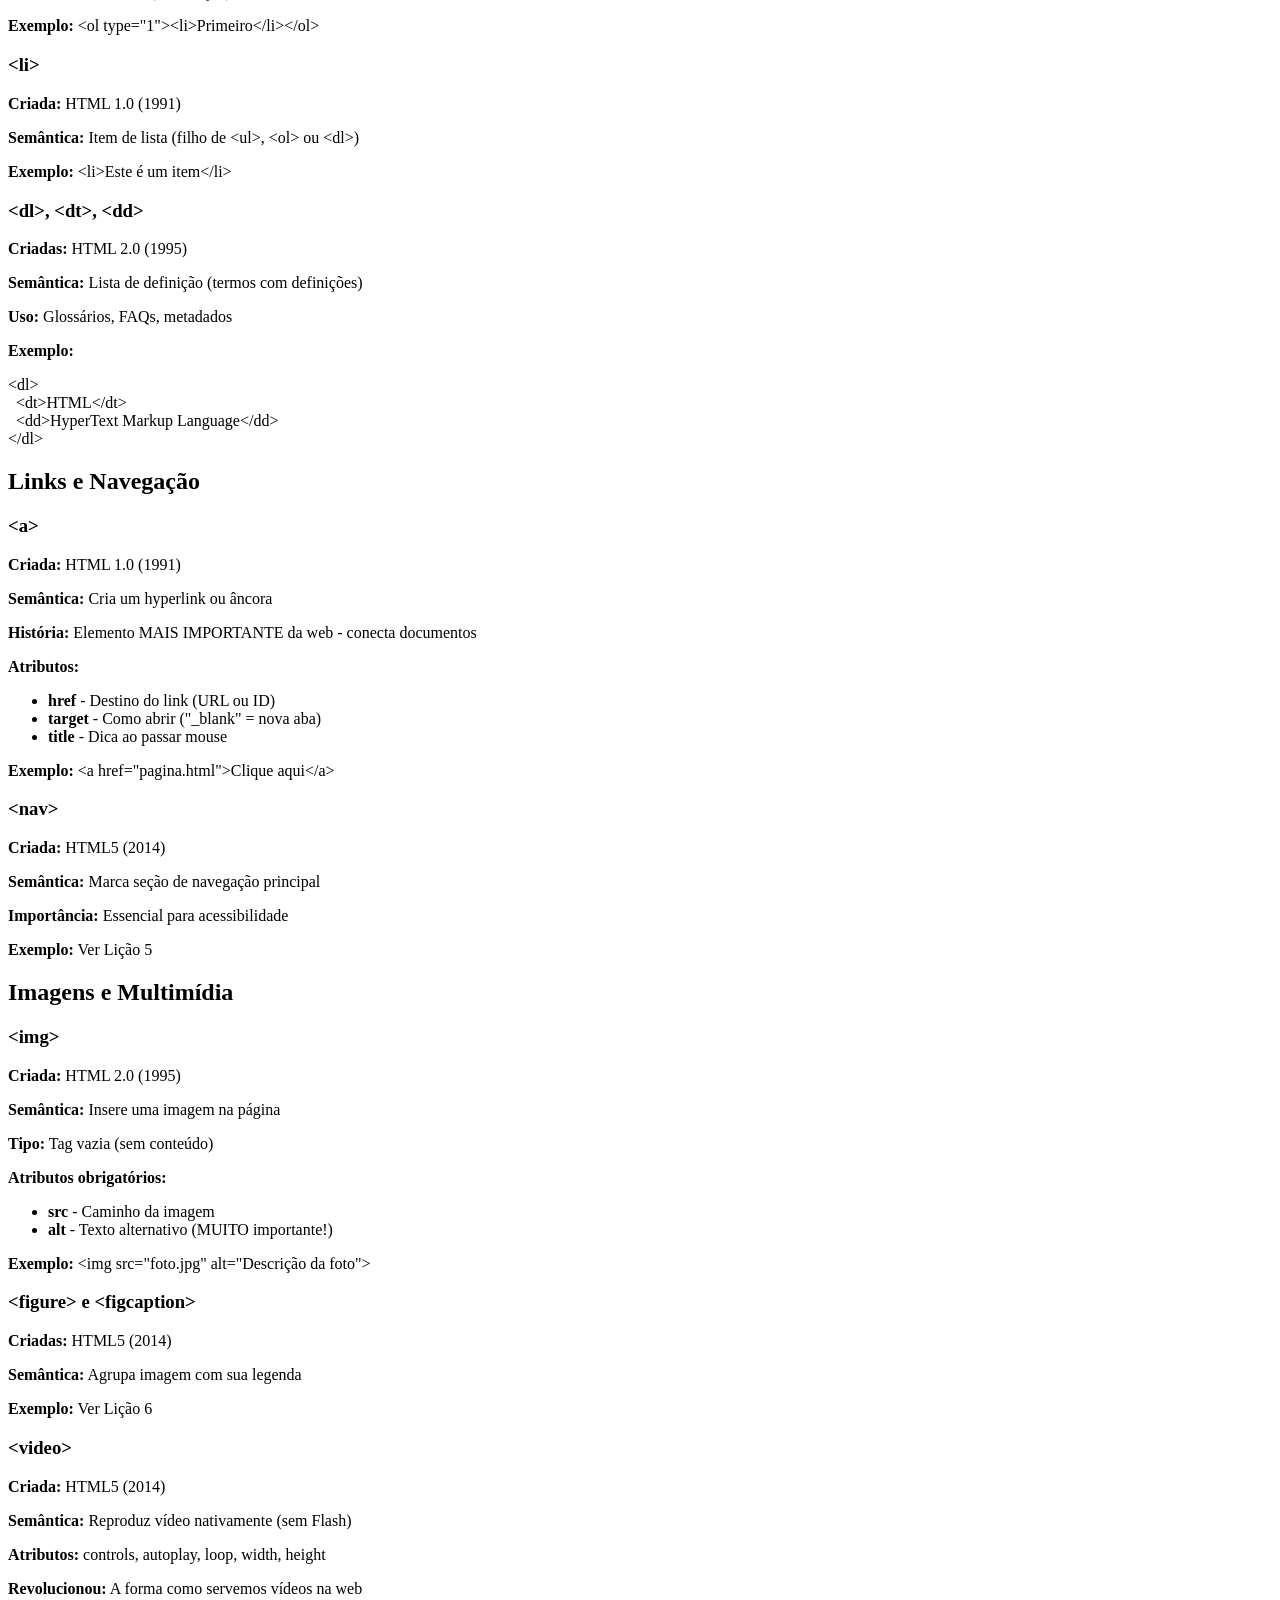
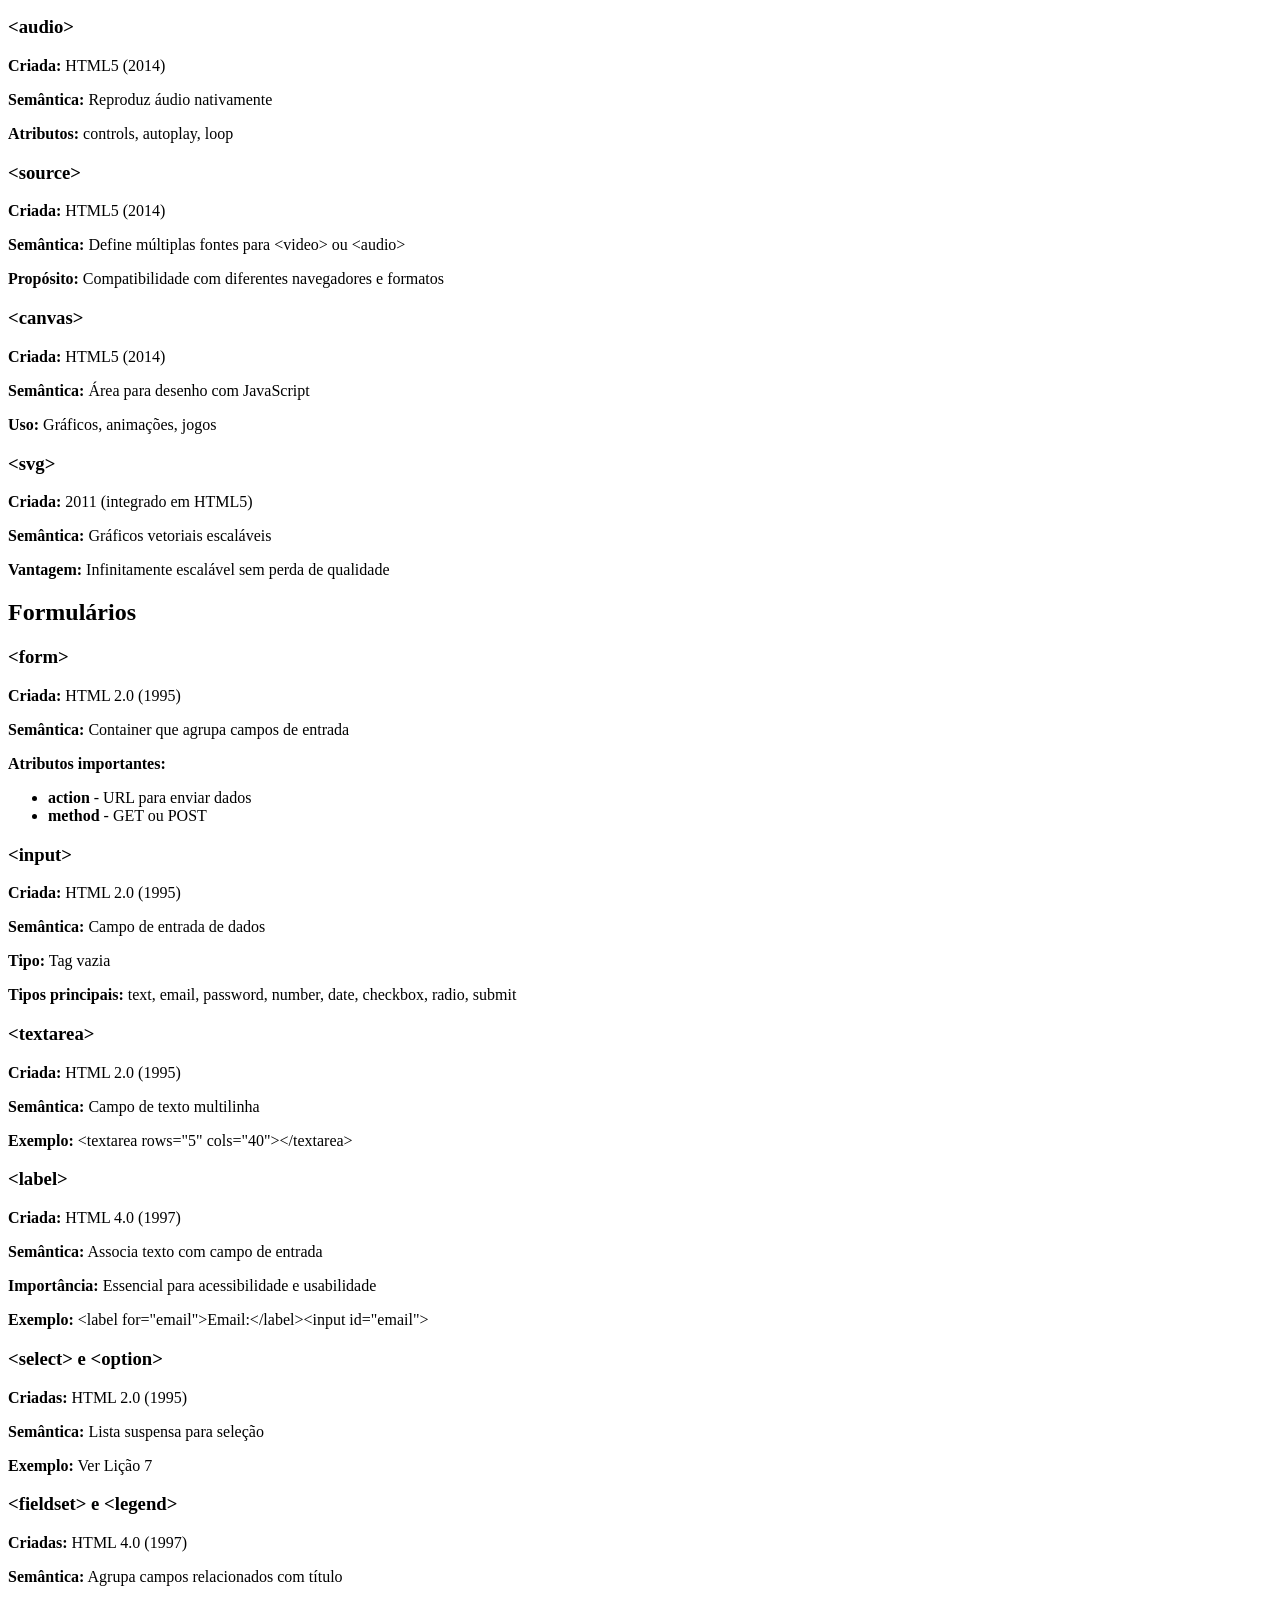
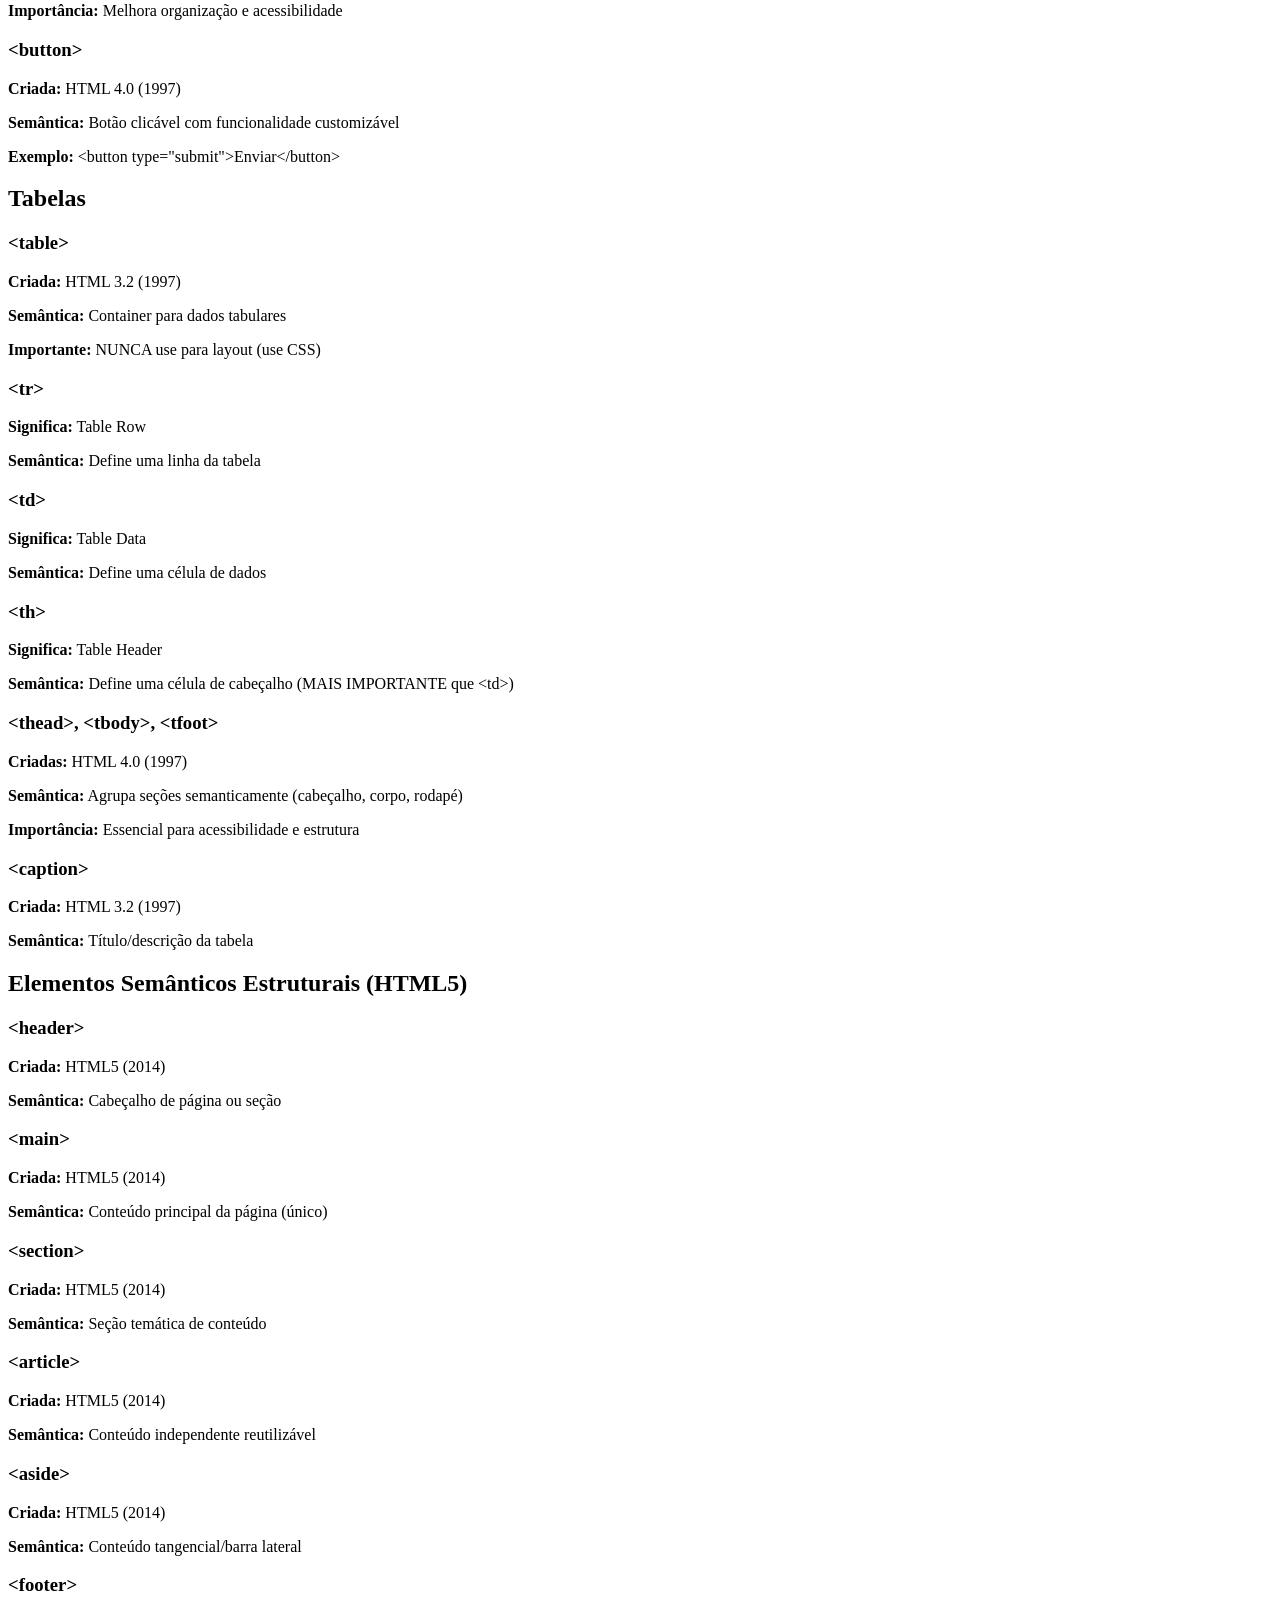
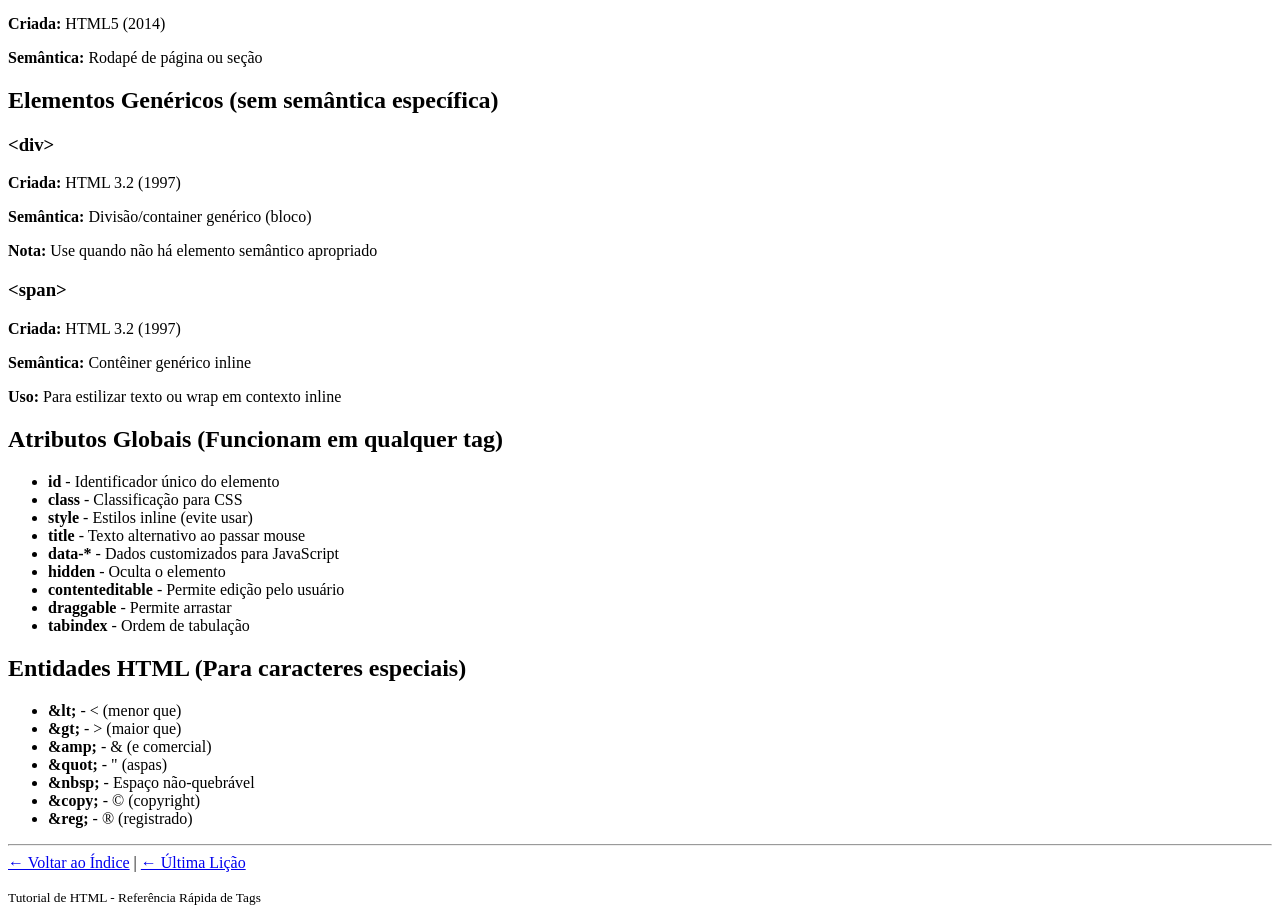
<file: referencia-tags.html>
<!DOCTYPE html>
<html lang="pt-BR">
<head>
    <meta charset="UTF-8">
    <meta name="viewport" content="width=device-width, initial-scale=1.0">
    <title>Referência Completa de Tags HTML</title>
</head>
<body>

    <header>
        <h1>📖 Referência Completa de Tags HTML</h1>
        <nav>
            <a href="index.html">← Voltar ao Índice</a> |
            <a href="10-html5.html">← Última Lição</a>
        </nav>
        <hr>
    </header>

    <main>
        <section>
            <h2>Introdução</h2>
            <p>
                Esta é uma referência rápida de todas as tags HTML importantes, 
                com explicações semânticas, históricas e exemplos de uso.
            </p>
            <p>
                <strong>Nota:</strong> Use Ctrl+F para buscar uma tag específica
            </p>
        </section>

        <!-- ESTRUTURA BÁSICA -->
        <section>
            <h2>Estrutura Básica do Documento</h2>

            <h3>&lt;!DOCTYPE html&gt;</h3>
            <p><strong>Criada:</strong> HTML 1.0 (1991)</p>
            <p><strong>Semântica:</strong> Declara a versão e tipo do documento</p>
            <p><strong>História:</strong> Originalmente era complexo (SGML), simplificado em HTML5</p>
            <p><strong>Exemplo:</strong> &lt;!DOCTYPE html&gt; (sempre na primeira linha)</p>

            <h3>&lt;html&gt;</h3>
            <p><strong>Criada:</strong> HTML 1.0 (1991)</p>
            <p><strong>Semântica:</strong> Elemento raiz que encapsula todo o documento</p>
            <p><strong>Atributo importante:</strong> lang="pt-BR" (especifica idioma)</p>
            <p><strong>Exemplo:</strong> &lt;html lang="pt-BR"&gt;...&lt;/html&gt;</p>

            <h3>&lt;head&gt;</h3>
            <p><strong>Criada:</strong> HTML 1.0 (1991)</p>
            <p><strong>Semântica:</strong> Contém metadados sobre o documento</p>
            <p><strong>Conteúdo típico:</strong> title, meta, link, style, script</p>
            <p><strong>Importante:</strong> Nada aqui aparecer na página (exceto title)</p>

            <h3>&lt;body&gt;</h3>
            <p><strong>Criada:</strong> HTML 1.0 (1991)</p>
            <p><strong>Semântica:</strong> Contém todo o conteúdo visível da página</p>
            <p><strong>Exemplo:</strong> &lt;body&gt;Aqui entra tudo que vemos&lt;/body&gt;</p>

            <h3>&lt;meta&gt;</h3>
            <p><strong>Criada:</strong> HTML 2.0 (1995)</p>
            <p><strong>Semântica:</strong> Define metadados (informações sobre a página)</p>
            <p><strong>Exemplos principais:</strong></p>
            <ul>
                <li>&lt;meta charset="UTF-8"&gt; - Conjunto de caracteres</li>
                <li>&lt;meta name="viewport" content="width=device-width"&gt; - Responsividade</li>
                <li>&lt;meta name="description" content="..."&gt; - Descrição para busca</li>
            </ul>

            <h3>&lt;title&gt;</h3>
            <p><strong>Criada:</strong> HTML 1.0 (1991)</p>
            <p><strong>Semântica:</strong> Define o título da página (aparece na aba)</p>
            <p><strong>Importância:</strong> Muito importante para SEO</p>
            <p><strong>Exemplo:</strong> &lt;title&gt;Minha Página HTML&lt;/title&gt;</p>

            <h3>&lt;link&gt;</h3>
            <p><strong>Criada:</strong> HTML 2.0 (1995)</p>
            <p><strong>Semântica:</strong> Vincula recursos externos (CSS, fonts, etc)</p>
            <p><strong>Exemplo mais comum:</strong> &lt;link rel="stylesheet" href="style.css"&gt;</p>

            <h3>&lt;style&gt;</h3>
            <p><strong>Criada:</strong> HTML 3.2 (1997)</p>
            <p><strong>Semântica:</strong> Define estilos CSS no documento</p>
            <p><strong>Exemplo:</strong> &lt;style&gt; h1 { color: blue; } &lt;/style&gt;</p>

            <h3>&lt;script&gt;</h3>
            <p><strong>Criada:</strong> HTML 3.2 (1997)</p>
            <p><strong>Semântica:</strong> Define ou importa código JavaScript</p>
            <p><strong>Exemplo:</strong> &lt;script src="app.js"&gt;&lt;/script&gt;</p>
        </section>

        <!-- TEXTOS E FORMATAÇÃO -->
        <section>
            <h2>Textos e Formatação</h2>

            <h3>&lt;h1&gt; a &lt;h6&gt;</h3>
            <p><strong>Criadas:</strong> HTML 1.0 (1991)</p>
            <p><strong>Semântica:</strong> Definem títulos com hierarquia (h1 = principal, h6 = menor)</p>
            <p><strong>Importância:</strong> Essencial para estrutura e SEO. Use apenas um &lt;h1&gt; por página</p>
            <p><strong>Exemplo:</strong> &lt;h1&gt;Título Principal&lt;/h1&gt;, &lt;h2&gt;Subtítulo&lt;/h2&gt;</p>

            <h3>&lt;p&gt;</h3>
            <p><strong>Criada:</strong> HTML 1.0 (1991)</p>
            <p><strong>Semântica:</strong> Define um parágrafo de texto</p>
            <p><strong>Características:</strong> Browser adiciona espaço antes e depois automaticamente</p>
            <p><strong>Exemplo:</strong> &lt;p&gt;Este é um parágrafo de texto.&lt;/p&gt;</p>

            <h3>&lt;strong&gt;</h3>
            <p><strong>Criada:</strong> HTML 2.0 (1995)</p>
            <p><strong>Semântica:</strong> Marca texto muito importante (importância semântica)</p>
            <p><strong>Visualização:</strong> Negrito (bold)</p>
            <p><strong>Exemplo:</strong> &lt;strong&gt;Muito importante&lt;/strong&gt;</p>

            <h3>&lt;em&gt;</h3>
            <p><strong>Criada:</strong> HTML 1.0 (1991)</p>
            <p><strong>Semântica:</strong> Marca texto que deve ser enfatizado</p>
            <p><strong>Visualização:</strong> Itálico (italic)</p>
            <p><strong>Diferença de &lt;i&gt;:</strong> &lt;em&gt; é semântico (significado), &lt;i&gt; é apenas visual</p>
            <p><strong>Exemplo:</strong> &lt;em&gt;Esta palavra é enfatizada&lt;/em&gt;</p>

            <h3>&lt;b&gt;</h3>
            <p><strong>Criada:</strong> HTML 1.0 (1991)</p>
            <p><strong>Semântica:</strong> Apenas formatação visual (SEM significado semântico)</p>
            <p><strong>Visualização:</strong> Negrito</p>
            <p><strong>Recomendação:</strong> Prefira &lt;strong&gt; para dados importantes</p>

            <h3>&lt;i&gt;</h3>
            <p><strong>Criada:</strong> HTML 1.0 (1991)</p>
            <p><strong>Semântica:</strong> Apenas formatação visual (SEM significado semântico)</p>
            <p><strong>Visualização:</strong> Itálico</p>
            <p><strong>Recomendação:</strong> Prefira &lt;em&gt; para ênfase real</p>

            <h3>&lt;mark&gt;</h3>
            <p><strong>Criada:</strong> HTML5 (2014)</p>
            <p><strong>Semântica:</strong> Marca texto como destacado/relevante</p>
            <p><strong>Visualização:</strong> Fundo amarelo (marca-texto)</p>
            <p><strong>Exemplo:</strong> Encontrei a palavra &lt;mark&gt;importante&lt;/mark&gt;</p>

            <h3>&lt;code&gt;</h3>
            <p><strong>Criada:</strong> HTML 2.0 (1995)</p>
            <p><strong>Semântica:</strong> Marca código de computador inline</p>
            <p><strong>Exemplo:</strong> Use &lt;code&gt;var x = 5;&lt;/code&gt; em JavaScript</p>

            <h3>&lt;pre&gt;</h3>
            <p><strong>Criada:</strong> HTML 2.0 (1995)</p>
            <p><strong>Semântica:</strong> Texto pré-formatado (preserva espaçamento e quebras)</p>
            <p><strong>Uso:</strong> Código, poesia, ASCII art</p>
            <p><strong>Exemplo:</strong> &lt;pre&gt; espaçamento   é   preservado &lt;/pre&gt;</p>

            <h3>&lt;br&gt;</h3>
            <p><strong>Criada:</strong> HTML 2.0 (1995)</p>
            <p><strong>Semântica:</strong> Quebra de linha</p>
            <p><strong>Tipo:</strong> Tag vazia (sem conteúdo)</p>
            <p><strong>Nota:</strong> Não use para espaçamento (use CSS para isso)</p>

            <h3>&lt;hr&gt;</h3>
            <p><strong>Criada:</strong> HTML 2.0 (1995)</p>
            <p><strong>Semântica:</strong> Linha horizontal (divisão de tópicos)</p>
            <p><strong>Tipo:</strong> Tag vazia</p>

            <h3>&lt;small&gt;</h3>
            <p><strong>Criada:</strong> HTML 3.2 (1997)</p>
            <p><strong>Semântica:</strong> Marca comentários secundários/informação pequena</p>
            <p><strong>Exemplo:</strong> &lt;small&gt;Nota: Esta informação é complementar&lt;/small&gt;</p>

            <h3>&lt;del&gt;</h3>
            <p><strong>Criada:</strong> HTML 4.0 (1997)</p>
            <p><strong>Semântica:</strong> Marca texto deletado</p>
            <p><strong>Visualização:</strong> Tachado (strikethrough)</p>
            <p><strong>Exemplo:</strong> Preço original &lt;del&gt;R$ 100&lt;/del&gt; agora R$ 50</p>

            <h3>&lt;ins&gt;</h3>
            <p><strong>Criada:</strong> HTML 4.0 (1997)</p>
            <p><strong>Semântica:</strong> Marca texto inserido/novo</p>
            <p><strong>Visualização:</strong> Sublinhado</p>
            <p><strong>Exemplo:</strong> Ele é &lt;ins&gt;muito talentoso&lt;/ins&gt;</p>

            <h3>&lt;sub&gt; e &lt;sup&gt;</h3>
            <p><strong>Criadas:</strong> HTML 3.2 (1997)</p>
            <p><strong>Semântica:</strong> Subscrito e sobrescrito</p>
            <p><strong>Exemplo:</strong> H&lt;sub&gt;2&lt;/sub&gt;O e E=mc&lt;sup&gt;2&lt;/sup&gt;</p>
        </section>

        <!-- LISTAS -->
        <section>
            <h2>Listas</h2>

            <h3>&lt;ul&gt;</h3>
            <p><strong>Criada:</strong> HTML 1.0 (1991)</p>
            <p><strong>Semântica:</strong> Lista desordenada (sem ordem específica)</p>
            <p><strong>Marcador:</strong> • (bullet points)</p>
            <p><strong>Exemplo:</strong> &lt;ul&gt;&lt;li&gt;Item 1&lt;/li&gt;&lt;/ul&gt;</p>

            <h3>&lt;ol&gt;</h3>
            <p><strong>Criada:</strong> HTML 1.0 (1991)</p>
            <p><strong>Semântica:</strong> Lista ordenada (sequência específica)</p>
            <p><strong>Marcador:</strong> 1, 2, 3, ... (numeração)</p>
            <p><strong>Exemplo:</strong> &lt;ol type="1"&gt;&lt;li&gt;Primeiro&lt;/li&gt;&lt;/ol&gt;</p>

            <h3>&lt;li&gt;</h3>
            <p><strong>Criada:</strong> HTML 1.0 (1991)</p>
            <p><strong>Semântica:</strong> Item de lista (filho de &lt;ul&gt;, &lt;ol&gt; ou &lt;dl&gt;)</p>
            <p><strong>Exemplo:</strong> &lt;li&gt;Este é um item&lt;/li&gt;</p>

            <h3>&lt;dl&gt;, &lt;dt&gt;, &lt;dd&gt;</h3>
            <p><strong>Criadas:</strong> HTML 2.0 (1995)</p>
            <p><strong>Semântica:</strong> Lista de definição (termos com definições)</p>
            <p><strong>Uso:</strong> Glossários, FAQs, metadados</p>
            <p><strong>Exemplo:</strong></p>
            <p>&lt;dl&gt;<br>
            &nbsp;&nbsp;&lt;dt&gt;HTML&lt;/dt&gt;<br>
            &nbsp;&nbsp;&lt;dd&gt;HyperText Markup Language&lt;/dd&gt;<br>
            &lt;/dl&gt;</p>
        </section>

        <!-- LINKS E NAVEGAÇÃO -->
        <section>
            <h2>Links e Navegação</h2>

            <h3>&lt;a&gt;</h3>
            <p><strong>Criada:</strong> HTML 1.0 (1991)</p>
            <p><strong>Semântica:</strong> Cria um hyperlink ou âncora</p>
            <p><strong>História:</strong> Elemento MAIS IMPORTANTE da web - conecta documentos</p>
            <p><strong>Atributos:</strong></p>
            <ul>
                <li><strong>href</strong> - Destino do link (URL ou ID)</li>
                <li><strong>target</strong> - Como abrir ("_blank" = nova aba)</li>
                <li><strong>title</strong> - Dica ao passar mouse</li>
            </ul>
            <p><strong>Exemplo:</strong> &lt;a href="pagina.html"&gt;Clique aqui&lt;/a&gt;</p>

            <h3>&lt;nav&gt;</h3>
            <p><strong>Criada:</strong> HTML5 (2014)</p>
            <p><strong>Semântica:</strong> Marca seção de navegação principal</p>
            <p><strong>Importância:</strong> Essencial para acessibilidade</p>
            <p><strong>Exemplo:</strong> Ver Lição 5</p>
        </section>

        <!-- IMAGENS E MULTIMÍDIA -->
        <section>
            <h2>Imagens e Multimídia</h2>

            <h3>&lt;img&gt;</h3>
            <p><strong>Criada:</strong> HTML 2.0 (1995)</p>
            <p><strong>Semântica:</strong> Insere uma imagem na página</p>
            <p><strong>Tipo:</strong> Tag vazia (sem conteúdo)</p>
            <p><strong>Atributos obrigatórios:</strong></p>
            <ul>
                <li><strong>src</strong> - Caminho da imagem</li>
                <li><strong>alt</strong> - Texto alternativo (MUITO importante!)</li>
            </ul>
            <p><strong>Exemplo:</strong> &lt;img src="foto.jpg" alt="Descrição da foto"&gt;</p>

            <h3>&lt;figure&gt; e &lt;figcaption&gt;</h3>
            <p><strong>Criadas:</strong> HTML5 (2014)</p>
            <p><strong>Semântica:</strong> Agrupa imagem com sua legenda</p>
            <p><strong>Exemplo:</strong> Ver Lição 6</p>

            <h3>&lt;video&gt;</h3>
            <p><strong>Criada:</strong> HTML5 (2014)</p>
            <p><strong>Semântica:</strong> Reproduz vídeo nativamente (sem Flash)</p>
            <p><strong>Atributos:</strong> controls, autoplay, loop, width, height</p>
            <p><strong>Revolucionou:</strong> A forma como servemos vídeos na web</p>

            <h3>&lt;audio&gt;</h3>
            <p><strong>Criada:</strong> HTML5 (2014)</p>
            <p><strong>Semântica:</strong> Reproduz áudio nativamente</p>
            <p><strong>Atributos:</strong> controls, autoplay, loop</p>

            <h3>&lt;source&gt;</h3>
            <p><strong>Criada:</strong> HTML5 (2014)</p>
            <p><strong>Semântica:</strong> Define múltiplas fontes para &lt;video&gt; ou &lt;audio&gt;</p>
            <p><strong>Propósito:</strong> Compatibilidade com diferentes navegadores e formatos</p>

            <h3>&lt;canvas&gt;</h3>
            <p><strong>Criada:</strong> HTML5 (2014)</p>
            <p><strong>Semântica:</strong> Área para desenho com JavaScript</p>
            <p><strong>Uso:</strong> Gráficos, animações, jogos</p>

            <h3>&lt;svg&gt;</h3>
            <p><strong>Criada:</strong> 2011 (integrado em HTML5)</p>
            <p><strong>Semântica:</strong> Gráficos vetoriais escaláveis</p>
            <p><strong>Vantagem:</strong> Infinitamente escalável sem perda de qualidade</p>
        </section>

        <!-- FORMULÁRIOS -->
        <section>
            <h2>Formulários</h2>

            <h3>&lt;form&gt;</h3>
            <p><strong>Criada:</strong> HTML 2.0 (1995)</p>
            <p><strong>Semântica:</strong> Container que agrupa campos de entrada</p>
            <p><strong>Atributos importantes:</strong></p>
            <ul>
                <li><strong>action</strong> - URL para enviar dados</li>
                <li><strong>method</strong> - GET ou POST</li>
            </ul>

            <h3>&lt;input&gt;</h3>
            <p><strong>Criada:</strong> HTML 2.0 (1995)</p>
            <p><strong>Semântica:</strong> Campo de entrada de dados</p>
            <p><strong>Tipo:</strong> Tag vazia</p>
            <p><strong>Tipos principais:</strong> text, email, password, number, date, checkbox, radio, submit</p>

            <h3>&lt;textarea&gt;</h3>
            <p><strong>Criada:</strong> HTML 2.0 (1995)</p>
            <p><strong>Semântica:</strong> Campo de texto multilinha</p>
            <p><strong>Exemplo:</strong> &lt;textarea rows="5" cols="40"&gt;&lt;/textarea&gt;</p>

            <h3>&lt;label&gt;</h3>
            <p><strong>Criada:</strong> HTML 4.0 (1997)</p>
            <p><strong>Semântica:</strong> Associa texto com campo de entrada</p>
            <p><strong>Importância:</strong> Essencial para acessibilidade e usabilidade</p>
            <p><strong>Exemplo:</strong> &lt;label for="email"&gt;Email:&lt;/label&gt;&lt;input id="email"&gt;</p>

            <h3>&lt;select&gt; e &lt;option&gt;</h3>
            <p><strong>Criadas:</strong> HTML 2.0 (1995)</p>
            <p><strong>Semântica:</strong> Lista suspensa para seleção</p>
            <p><strong>Exemplo:</strong> Ver Lição 7</p>

            <h3>&lt;fieldset&gt; e &lt;legend&gt;</h3>
            <p><strong>Criadas:</strong> HTML 4.0 (1997)</p>
            <p><strong>Semântica:</strong> Agrupa campos relacionados com título</p>
            <p><strong>Importância:</strong> Melhora organização e acessibilidade</p>

            <h3>&lt;button&gt;</h3>
            <p><strong>Criada:</strong> HTML 4.0 (1997)</p>
            <p><strong>Semântica:</strong> Botão clicável com funcionalidade customizável</p>
            <p><strong>Exemplo:</strong> &lt;button type="submit"&gt;Enviar&lt;/button&gt;</p>
        </section>

        <!-- TABELAS -->
        <section>
            <h2>Tabelas</h2>

            <h3>&lt;table&gt;</h3>
            <p><strong>Criada:</strong> HTML 3.2 (1997)</p>
            <p><strong>Semântica:</strong> Container para dados tabulares</p>
            <p><strong>Importante:</strong> NUNCA use para layout (use CSS)</p>

            <h3>&lt;tr&gt;</h3>
            <p><strong>Significa:</strong> Table Row</p>
            <p><strong>Semântica:</strong> Define uma linha da tabela</p>

            <h3>&lt;td&gt;</h3>
            <p><strong>Significa:</strong> Table Data</p>
            <p><strong>Semântica:</strong> Define uma célula de dados</p>

            <h3>&lt;th&gt;</h3>
            <p><strong>Significa:</strong> Table Header</p>
            <p><strong>Semântica:</strong> Define uma célula de cabeçalho (MAIS IMPORTANTE que &lt;td&gt;)</p>

            <h3>&lt;thead&gt;, &lt;tbody&gt;, &lt;tfoot&gt;</h3>
            <p><strong>Criadas:</strong> HTML 4.0 (1997)</p>
            <p><strong>Semântica:</strong> Agrupa seções semanticamente (cabeçalho, corpo, rodapé)</p>
            <p><strong>Importância:</strong> Essencial para acessibilidade e estrutura</p>

            <h3>&lt;caption&gt;</h3>
            <p><strong>Criada:</strong> HTML 3.2 (1997)</p>
            <p><strong>Semântica:</strong> Título/descrição da tabela</p>
        </section>

        <!-- SEMÂNTICA ESTRUTURAL -->
        <section>
            <h2>Elementos Semânticos Estruturais (HTML5)</h2>

            <h3>&lt;header&gt;</h3>
            <p><strong>Criada:</strong> HTML5 (2014)</p>
            <p><strong>Semântica:</strong> Cabeçalho de página ou seção</p>

            <h3>&lt;main&gt;</h3>
            <p><strong>Criada:</strong> HTML5 (2014)</p>
            <p><strong>Semântica:</strong> Conteúdo principal da página (único)</p>

            <h3>&lt;section&gt;</h3>
            <p><strong>Criada:</strong> HTML5 (2014)</p>
            <p><strong>Semântica:</strong> Seção temática de conteúdo</p>

            <h3>&lt;article&gt;</h3>
            <p><strong>Criada:</strong> HTML5 (2014)</p>
            <p><strong>Semântica:</strong> Conteúdo independente reutilizável</p>

            <h3>&lt;aside&gt;</h3>
            <p><strong>Criada:</strong> HTML5 (2014)</p>
            <p><strong>Semântica:</strong> Conteúdo tangencial/barra lateral</p>

            <h3>&lt;footer&gt;</h3>
            <p><strong>Criada:</strong> HTML5 (2014)</p>
            <p><strong>Semântica:</strong> Rodapé de página ou seção</p>
        </section>

        <!-- GENÉRICOS -->
        <section>
            <h2>Elementos Genéricos (sem semântica específica)</h2>

            <h3>&lt;div&gt;</h3>
            <p><strong>Criada:</strong> HTML 3.2 (1997)</p>
            <p><strong>Semântica:</strong> Divisão/container genérico (bloco)</p>
            <p><strong>Nota:</strong> Use quando não há elemento semântico apropriado</p>

            <h3>&lt;span&gt;</h3>
            <p><strong>Criada:</strong> HTML 3.2 (1997)</p>
            <p><strong>Semântica:</strong> Contêiner genérico inline</p>
            <p><strong>Uso:</strong> Para estilizar texto ou wrap em contexto inline</p>
        </section>

        <!-- REFERÊNCIA RÁPIDA -->
        <section>
            <h2>Atributos Globais (Funcionam em qualquer tag)</h2>
            <ul>
                <li><strong>id</strong> - Identificador único do elemento</li>
                <li><strong>class</strong> - Classificação para CSS</li>
                <li><strong>style</strong> - Estilos inline (evite usar)</li>
                <li><strong>title</strong> - Texto alternativo ao passar mouse</li>
                <li><strong>data-*</strong> - Dados customizados para JavaScript</li>
                <li><strong>hidden</strong> - Oculta o elemento</li>
                <li><strong>contenteditable</strong> - Permite edição pelo usuário</li>
                <li><strong>draggable</strong> - Permite arrastar</li>
              

                <li><strong>tabindex</strong> - Ordem de tabulação</li>
            </ul>
        </section>

        <section>
            <h2>Entidades HTML (Para caracteres especiais)</h2>
            <ul>
                <li><strong>&amp;lt;</strong> - &lt; (menor que)</li>
                <li><strong>&amp;gt;</strong> - &gt; (maior que)</li>
                <li><strong>&amp;amp;</strong> - &amp; (e comercial)</li>
                <li><strong>&amp;quot;</strong> - " (aspas)</li>
                <li><strong>&amp;nbsp;</strong> - Espaço não-quebrável</li>
                <li><strong>&amp;copy;</strong> - © (copyright)</li>
                <li><strong>&amp;reg;</strong> - ® (registrado)</li>
            </ul>
        </section>

    </main>

    <footer>
        <hr>
        <nav>
            <a href="index.html">← Voltar ao Índice</a> | 
            <a href="10-html5.html">← Última Lição</a>
        </nav>
        <p><small>Tutorial de HTML - Referência Rápida de Tags</small></p>
    </footer>

</body>
</html>
</file>
